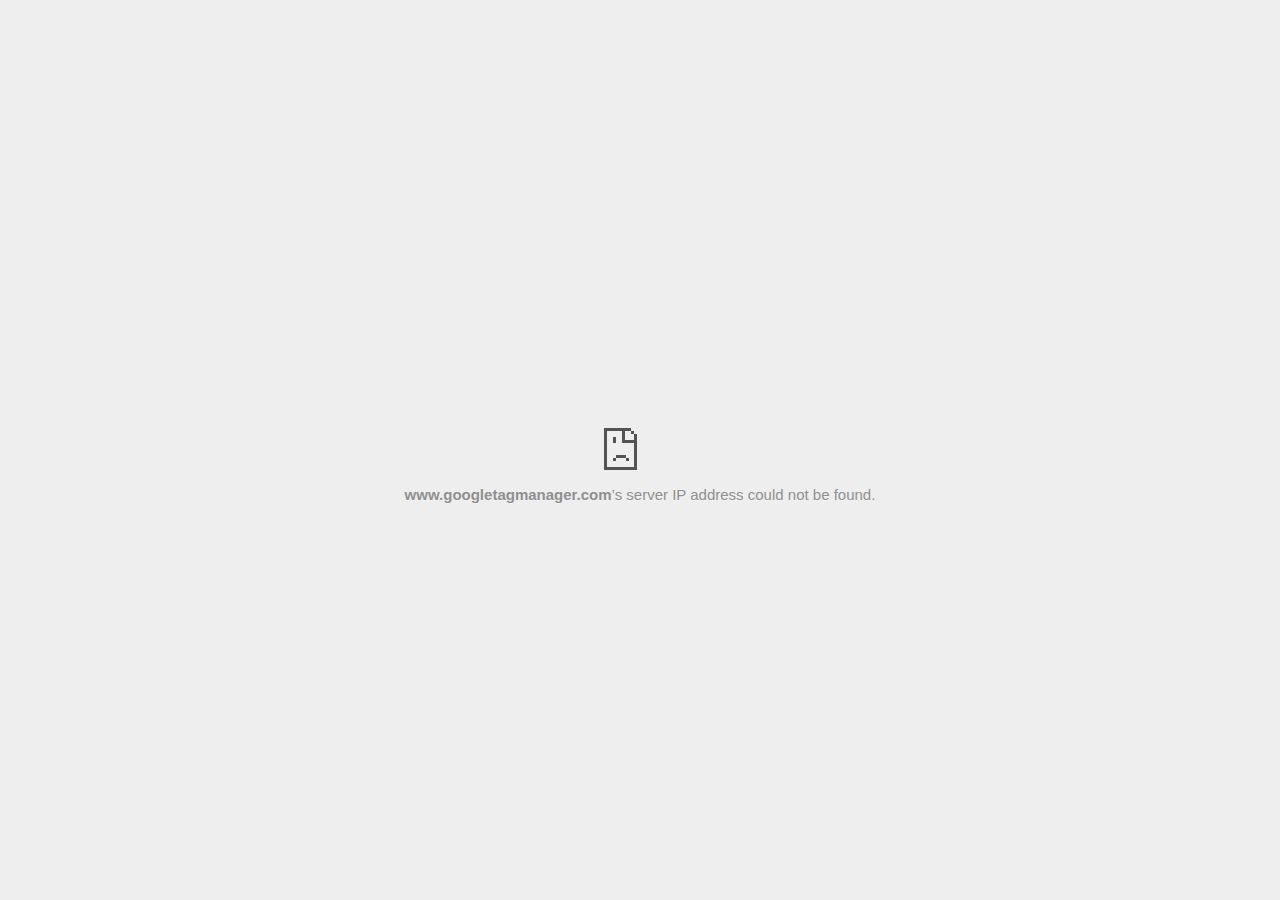
<file: Create Reservation_files/ns.html>
<!DOCTYPE html>
<!-- saved from url=(0029)chrome-error://chromewebdata/ -->
<html dir="ltr" lang="en" subframe=""><head><meta http-equiv="Content-Type" content="text/html; charset=UTF-8">
  
  <meta name="color-scheme" content="light dark">
  <meta name="theme-color" content="#fff">
  <meta name="viewport" content="width=device-width, initial-scale=1.0,
                                 maximum-scale=1.0, user-scalable=no">
  <title>www.googletagmanager.com</title>
  <style>/* Copyright 2017 The Chromium Authors. All rights reserved.
 * Use of this source code is governed by a BSD-style license that can be
 * found in the LICENSE file. */

a {
  color: var(--link-color);
}

body {
  --background-color: #fff;
  --error-code-color: var(--google-gray-700);
  --google-blue-100: rgb(210, 227, 252);
  --google-blue-300: rgb(138, 180, 248);
  --google-blue-600: rgb(26, 115, 232);
  --google-blue-700: rgb(25, 103, 210);
  --google-gray-100: rgb(241, 243, 244);
  --google-gray-300: rgb(218, 220, 224);
  --google-gray-500: rgb(154, 160, 166);
  --google-gray-50: rgb(248, 249, 250);
  --google-gray-600: rgb(128, 134, 139);
  --google-gray-700: rgb(95, 99, 104);
  --google-gray-800: rgb(60, 64, 67);
  --google-gray-900: rgb(32, 33, 36);
  --heading-color: var(--google-gray-900);
  --link-color: rgb(88, 88, 88);
  --popup-container-background-color: rgba(0,0,0,.65);
  --primary-button-fill-color-active: var(--google-blue-700);
  --primary-button-fill-color: var(--google-blue-600);
  --primary-button-text-color: #fff;
  --quiet-background-color: rgb(247, 247, 247);
  --secondary-button-border-color: var(--google-gray-500);
  --secondary-button-fill-color: #fff;
  --secondary-button-hover-border-color: var(--google-gray-600);
  --secondary-button-hover-fill-color: var(--google-gray-50);
  --secondary-button-text-color: var(--google-gray-700);
  --small-link-color: var(--google-gray-700);
  --text-color: var(--google-gray-700);
  background: var(--background-color);
  color: var(--text-color);
  word-wrap: break-word;
}

.nav-wrapper .secondary-button {
  background: var(--secondary-button-fill-color);
  border: 1px solid var(--secondary-button-border-color);
  color: var(--secondary-button-text-color);
  float: none;
  margin: 0;
  padding: 8px 16px;
}

.hidden {
  display: none;
}

html {
  -webkit-text-size-adjust: 100%;
  font-size: 125%;
}

.icon {
  background-repeat: no-repeat;
  background-size: 100%;
}

@media (prefers-color-scheme: dark) {
  body {
    --background-color: var(--google-gray-900);
    --error-code-color: var(--google-gray-500);
    --heading-color: var(--google-gray-500);
    --link-color: var(--google-blue-300);
    --primary-button-fill-color-active: rgb(129, 162, 208);
    --primary-button-fill-color: var(--google-blue-300);
    --primary-button-text-color: var(--google-gray-900);
    --quiet-background-color: var(--background-color);
    --secondary-button-border-color: var(--google-gray-700);
    --secondary-button-fill-color: var(--google-gray-900);
    --secondary-button-hover-fill-color: rgb(48, 51, 57);
    --secondary-button-text-color: var(--google-blue-300);
    --small-link-color: var(--google-blue-300);
    --text-color: var(--google-gray-500);
  }
}
</style>
  <style>/* Copyright 2014 The Chromium Authors. All rights reserved.
   Use of this source code is governed by a BSD-style license that can be
   found in the LICENSE file. */

button {
  border: 0;
  border-radius: 4px;
  box-sizing: border-box;
  color: var(--primary-button-text-color);
  cursor: pointer;
  float: right;
  font-size: .875em;
  margin: 0;
  padding: 8px 16px;
  transition: box-shadow 150ms cubic-bezier(0.4, 0, 0.2, 1);
  user-select: none;
}

[dir='rtl'] button {
  float: left;
}

.bad-clock button,
.captive-portal button,
.https-only button,
.insecure-form button,
.lookalike-url button,
.main-frame-blocked button,
.neterror button,
.pdf button,
.ssl button,
.safe-browsing-billing button {
  background: var(--primary-button-fill-color);
}

button:active {
  background: var(--primary-button-fill-color-active);
  outline: 0;
}

#debugging {
  display: inline;
  overflow: auto;
}

.debugging-content {
  line-height: 1em;
  margin-bottom: 0;
  margin-top: 1em;
}

.debugging-content-fixed-width {
  display: block;
  font-family: monospace;
  font-size: 1.2em;
  margin-top: 0.5em;
}

.debugging-title {
  font-weight: bold;
}

#details {
  margin: 0 0 50px;
}

#details p:not(:first-of-type) {
  margin-top: 20px;
}

.secondary-button:active {
  border-color: white;
  box-shadow: 0 1px 2px 0 rgba(60, 64, 67, .3),
      0 2px 6px 2px rgba(60, 64, 67, .15);
}

.secondary-button:hover {
  background: var(--secondary-button-hover-fill-color);
  border-color: var(--secondary-button-hover-border-color);
  text-decoration: none;
}

.error-code {
  color: var(--error-code-color);
  font-size: .8em;
  margin-top: 12px;
  text-transform: uppercase;
}

#error-debugging-info {
  font-size: 0.8em;
}

h1 {
  color: var(--heading-color);
  font-size: 1.6em;
  font-weight: normal;
  line-height: 1.25em;
  margin-bottom: 16px;
}

h2 {
  font-size: 1.2em;
  font-weight: normal;
}

.icon {
  height: 72px;
  margin: 0 0 40px;
  width: 72px;
}

input[type=checkbox] {
  opacity: 0;
}

input[type=checkbox]:focus ~ .checkbox::after {
  outline: -webkit-focus-ring-color auto 5px;
}

.interstitial-wrapper {
  box-sizing: border-box;
  font-size: 1em;
  line-height: 1.6em;
  margin: 14vh auto 0;
  max-width: 600px;
  width: 100%;
}

#main-message > p {
  display: inline;
}

#extended-reporting-opt-in {
  font-size: .875em;
  margin-top: 32px;
}

#extended-reporting-opt-in label {
  display: grid;
  grid-template-columns: 1.8em 1fr;
  position: relative;
}

#enhanced-protection-message {
  border-radius: 4px;
  font-size: 1em;
  margin-top: 32px;
  padding: 10px 5px;
}

#enhanced-protection-message label {
  display: grid;
  grid-template-columns: 2.5em 1fr;
  position: relative;
}

#enhanced-protection-message div {
  margin: 0.5em;
}

#enhanced-protection-message .icon {
  height: 1.5em;
  vertical-align: middle;
  width: 1.5em;
}

.nav-wrapper {
  margin-top: 51px;
}

.nav-wrapper::after {
  clear: both;
  content: '';
  display: table;
  width: 100%;
}

.small-link {
  color: var(--small-link-color);
  font-size: .875em;
}

.checkboxes {
  flex: 0 0 24px;
}

.checkbox {
  --padding: .9em;
  background: transparent;
  display: block;
  height: 1em;
  left: -1em;
  padding-inline-start: var(--padding);
  position: absolute;
  right: 0;
  top: -.5em;
  width: 1em;
}

.checkbox::after {
  border: 1px solid white;
  border-radius: 2px;
  content: '';
  height: 1em;
  left: var(--padding);
  position: absolute;
  top: var(--padding);
  width: 1em;
}

.checkbox::before {
  background: transparent;
  border: 2px solid white;
  border-inline-end-width: 0;
  border-top-width: 0;
  content: '';
  height: .2em;
  left: calc(.3em + var(--padding));
  opacity: 0;
  position: absolute;
  top: calc(.3em  + var(--padding));
  transform: rotate(-45deg);
  width: .5em;
}

input[type=checkbox]:checked ~ .checkbox::before {
  opacity: 1;
}

#recurrent-error-message {
  background: #ededed;
  border-radius: 4px;
  margin-bottom: 16px;
  margin-top: 12px;
  padding: 12px 16px;
}

.showing-recurrent-error-message #extended-reporting-opt-in {
  margin-top: 16px;
}

.showing-recurrent-error-message #enhanced-protection-message {
  margin-top: 16px;
}

@media (max-width: 700px) {
  .interstitial-wrapper {
    padding: 0 10%;
  }

  #error-debugging-info {
    overflow: auto;
  }
}

@media (max-width: 420px) {
  button,
  [dir='rtl'] button,
  .small-link {
    float: none;
    font-size: .825em;
    font-weight: 500;
    margin: 0;
    width: 100%;
  }

  button {
    padding: 16px 24px;
  }

  #details {
    margin: 20px 0 20px 0;
  }

  #details p:not(:first-of-type) {
    margin-top: 10px;
  }

  .secondary-button:not(.hidden) {
    display: block;
    margin-top: 20px;
    text-align: center;
    width: 100%;
  }

  .interstitial-wrapper {
    padding: 0 5%;
  }

  #extended-reporting-opt-in {
    margin-top: 24px;
  }

  #enhanced-protection-message {
    margin-top: 24px;
  }

  .nav-wrapper {
    margin-top: 30px;
  }
}

/**
 * Mobile specific styling.
 * Navigation buttons are anchored to the bottom of the screen.
 * Details message replaces the top content in its own scrollable area.
 */

@media (max-width: 420px) {
  .nav-wrapper .secondary-button {
    border: 0;
    margin: 16px 0 0;
    margin-inline-end: 0;
    padding-bottom: 16px;
    padding-top: 16px;
  }
}

/* Fixed nav. */
@media (min-width: 240px) and (max-width: 420px) and
       (min-height: 401px),
       (min-width: 421px) and (min-height: 240px) and
       (max-height: 560px) {
  body .nav-wrapper {
    background: var(--background-color);
    bottom: 0;
    box-shadow: 0 -12px 24px var(--background-color);
    left: 0;
    margin: 0 auto;
    max-width: 736px;
    padding-inline-end: 24px;
    padding-inline-start: 24px;
    position: fixed;
    right: 0;
    width: 100%;
    z-index: 2;
  }

  .interstitial-wrapper {
    max-width: 736px;
  }

  #details,
  #main-content {
    padding-bottom: 40px;
  }

  #details {
    padding-top: 5.5vh;
  }

  button.small-link {
    color: var(--google-blue-600);
  }
}

@media (max-width: 420px) and (orientation: portrait),
       (max-height: 560px) {
  body {
    margin: 0 auto;
  }

  button,
  [dir='rtl'] button,
  button.small-link,
  .nav-wrapper .secondary-button {
    font-family: Roboto-Regular,Helvetica;
    font-size: .933em;
    margin: 6px 0;
    transform: translatez(0);
  }

  .nav-wrapper {
    box-sizing: border-box;
    padding-bottom: 8px;
    width: 100%;
  }

  #details {
    box-sizing: border-box;
    height: auto;
    margin: 0;
    opacity: 1;
    transition: opacity 250ms cubic-bezier(0.4, 0, 0.2, 1);
  }

  #details.hidden,
  #main-content.hidden {
    height: 0;
    opacity: 0;
    overflow: hidden;
    padding-bottom: 0;
    transition: none;
  }

  h1 {
    font-size: 1.5em;
    margin-bottom: 8px;
  }

  .icon {
    margin-bottom: 5.69vh;
  }

  .interstitial-wrapper {
    box-sizing: border-box;
    margin: 7vh auto 12px;
    padding: 0 24px;
    position: relative;
  }

  .interstitial-wrapper p {
    font-size: .95em;
    line-height: 1.61em;
    margin-top: 8px;
  }

  #main-content {
    margin: 0;
    transition: opacity 100ms cubic-bezier(0.4, 0, 0.2, 1);
  }

  .small-link {
    border: 0;
  }

  .suggested-left > #control-buttons,
  .suggested-right > #control-buttons {
    float: none;
    margin: 0;
  }
}

@media (min-width: 421px) and (min-height: 500px) and (max-height: 560px) {
  .interstitial-wrapper {
    margin-top: 10vh;
  }
}

@media (min-height: 400px) and (orientation:portrait) {
  .interstitial-wrapper {
    margin-bottom: 145px;
  }
}

@media (min-height: 299px) {
  .nav-wrapper {
    padding-bottom: 16px;
  }
}

@media (max-height: 560px) and (min-height: 240px) and (orientation:landscape) {
  .extended-reporting-has-checkbox #details {
    padding-bottom: 80px;
  }
}

@media (min-height: 500px) and (max-height: 650px) and (max-width: 414px) and
       (orientation: portrait) {
  .interstitial-wrapper {
    margin-top: 7vh;
  }
}

@media (min-height: 650px) and (max-width: 414px) and (orientation: portrait) {
  .interstitial-wrapper {
    margin-top: 10vh;
  }
}

/* Small mobile screens. No fixed nav. */
@media (max-height: 400px) and (orientation: portrait),
       (max-height: 239px) and (orientation: landscape),
       (max-width: 419px) and (max-height: 399px) {
  .interstitial-wrapper {
    display: flex;
    flex-direction: column;
    margin-bottom: 0;
  }

  #details {
    flex: 1 1 auto;
    order: 0;
  }

  #main-content {
    flex: 1 1 auto;
    order: 0;
  }

  .nav-wrapper {
    flex: 0 1 auto;
    margin-top: 8px;
    order: 1;
    padding-inline-end: 0;
    padding-inline-start: 0;
    position: relative;
    width: 100%;
  }

  button,
  .nav-wrapper .secondary-button {
    padding: 16px 24px;
  }

  button.small-link {
    color: var(--google-blue-600);
  }
}

@media (max-width: 239px) and (orientation: portrait) {
  .nav-wrapper {
    padding-inline-end: 0;
    padding-inline-start: 0;
  }
}
</style>
  <style>/* Copyright 2013 The Chromium Authors. All rights reserved.
 * Use of this source code is governed by a BSD-style license that can be
 * found in the LICENSE file. */

/* Don't use the main frame div when the error is in a subframe. */
html[subframe] #main-frame-error {
  display: none;
}

/* Don't use the subframe error div when the error is in a main frame. */
html:not([subframe]) #sub-frame-error {
  display: none;
}

h1 {
  margin-top: 0;
  word-wrap: break-word;
}

h1 span {
  font-weight: 500;
}

a {
  text-decoration: none;
}

.icon {
  -webkit-user-select: none;
  display: inline-block;
}

.icon-generic {
  /* Can't access chrome://theme/IDR_ERROR_NETWORK_GENERIC from an untrusted
   * renderer process, so embed the resource manually. */
  content: -webkit-image-set(
      url([data-uri]) 1x,
      url([data-uri]) 2x);
}

.icon-offline {
  content: -webkit-image-set(
      url([data-uri]) 1x,
      url([data-uri]) 2x);
  position: relative;
}

.icon-disabled {
  content: -webkit-image-set(
      url([data-uri]) 1x,
      url([data-uri]) 2x);
  width: 112px;
}

.hidden {
  display: none;
}

#suggestions-list a {
  color: var(--google-blue-600);
}

#suggestions-list p {
  margin-block-end: 0;
}

#suggestions-list ul {
  margin-top: 0;
}

.single-suggestion {
  list-style-type: none;
  padding-inline-start: 0;
}

#error-information-button {
  content: url([data-uri]);
  height: 24px;
  vertical-align: -.15em;
  width: 24px;
}

.use-popup-container#error-information-popup-container
  #error-information-popup {
  align-items: center;
  background-color: var(--popup-container-background-color);
  display: flex;
  height: 100%;
  left: 0;
  position: fixed;
  top: 0;
  width: 100%;
  z-index: 100;
}

.use-popup-container#error-information-popup-container
  #error-information-popup-content > p {
  margin-bottom: 11px;
  margin-inline-start: 20px;
}

.use-popup-container#error-information-popup-container #suggestions-list ul {
  margin-inline-start: 15px;
}

.use-popup-container#error-information-popup-container
  #error-information-popup-box {
  background-color: var(--background-color);
  left: 5%;
  padding-bottom: 15px;
  padding-top: 15px;
  position: fixed;
  width: 90%;
  z-index: 101;
}

.use-popup-container#error-information-popup-container div.error-code {
  margin-inline-start: 20px;
}

.use-popup-container#error-information-popup-container #suggestions-list p {
  margin-inline-start: 20px;
}

:not(.use-popup-container)#error-information-popup-container
  #error-information-popup-close {
  display: none;
}

#error-information-popup-close {
  margin-bottom: 0;
  margin-inline-end: 35px;
  margin-top: 15px;
  text-align: end;
}

.link-button {
  color: rgb(66, 133, 244);
  display: inline-block;
  font-weight: bold;
  text-transform: uppercase;
}

#sub-frame-error-details {

  color: #8F8F8F;

  /* Not done on mobile for performance reasons. */
  text-shadow: 0 1px 0 rgba(255,255,255,0.3);

}

[jscontent=hostName],
[jscontent=failedUrl] {
  overflow-wrap: break-word;
}

.secondary-button {
  background: #d9d9d9;
  color: #696969;
  margin-inline-end: 16px;
}

.snackbar {
  background: #323232;
  border-radius: 2px;
  bottom: 24px;
  box-sizing: border-box;
  color: #fff;
  font-size: .87em;
  left: 24px;
  max-width: 568px;
  min-width: 288px;
  opacity: 0;
  padding: 16px 24px 12px;
  position: fixed;
  transform: translateY(90px);
  will-change: opacity, transform;
  z-index: 999;
}

.snackbar-show {
  -webkit-animation:
    show-snackbar 250ms cubic-bezier(0, 0, 0.2, 1) forwards,
    hide-snackbar 250ms cubic-bezier(0.4, 0, 1, 1) forwards 5s;
}

@-webkit-keyframes show-snackbar {
  100% {
    opacity: 1;
    transform: translateY(0);
  }
}

@-webkit-keyframes hide-snackbar {
  0% {
    opacity: 1;
    transform: translateY(0);
  }
  100% {
    opacity: 0;
    transform: translateY(90px);
  }
}

.suggestions {
  margin-top: 18px;
}

.suggestion-header {
  font-weight: bold;
  margin-bottom: 4px;
}

.suggestion-body {
  color: #777;
}

/* Decrease padding at low sizes. */
@media (max-width: 640px), (max-height: 640px) {
  h1 {
    margin: 0 0 15px;
  }
  .suggestions {
    margin-top: 10px;
  }
  .suggestion-header {
    margin-bottom: 0;
  }
}

#download-link,
#download-link-clicked {
  margin-bottom: 30px;
  margin-top: 30px;
}

#download-link-clicked {
  color: #BBB;
}

#download-link::before,
#download-link-clicked::before {
  content: url([data-uri]);
  display: inline-block;
  margin-inline-end: 4px;
  vertical-align: -webkit-baseline-middle;
}

#download-link-clicked::before {
  opacity: 0;
  width: 0;
}

#offline-content-list-visibility-card {
  border: 1px solid white;
  border-radius: 8px;
  display: flex;
  font-size: .8em;
  justify-content: space-between;
  line-height: 1;
}

#offline-content-list.list-hidden #offline-content-list-visibility-card {
  border-color: rgb(218, 220, 224);
}

#offline-content-list-visibility-card > div {
  padding: 1em;
}

#offline-content-list-title {
  color: var(--google-gray-700);
}

#offline-content-list-show-text,
#offline-content-list-hide-text {
  color: rgb(66, 133, 244);
}

/* Hides the "hide" text div when the offline content list is collapsed/hidden
 * and, alternatively, hides the "show" text div when the offline content list
 * is expanded/shown.
 */
#offline-content-list.list-hidden #offline-content-list-hide-text,
#offline-content-list:not(.list-hidden) #offline-content-list-show-text {
  display: none;
}

/* Controls the animation of the offline content list when it is expanded/shown.
 */
#offline-content-suggestions {
  /* Max-height has to be set for the height animation to work. The chosen value
   * is a little greater than the maximum height the list will have, when all
   * suggestions have images, so that it is never clamped. This makes so that
   * when the actual height is smaller then the animation is not as smooth.
   */
  max-height: 27em;
  transition: max-height 200ms ease-in, visibility 0s 200ms,
              opacity 200ms 200ms linear;
}

/* Controls the animation of the offline content list when it is
 * collapsed/hidden.
 */
#offline-content-list.list-hidden #offline-content-suggestions {
  max-height: 0;
  opacity: 0;
  transition: opacity 200ms linear, visibility 0s 200ms,
              max-height 200ms 200ms ease-out;
  visibility: hidden;
}

#offline-content-list {
  margin-inline-start: -5%;
  width: 110%;
}

/* The selectors below adjust the "overflow" of the suggestion cards contents
 * based on the same screen size based strategy used for the main frame, which
 * is applied by the `interstitial-wrapper` class. */
@media (max-width: 420px)  {
  #offline-content-list {
    margin-inline-start: -2.5%;
    width: 105%;
  }
}
@media (max-width: 420px) and (orientation: portrait),
       (max-height: 560px) {
  #offline-content-list {
    margin-inline-start: -12px;
    width: calc(100% + 24px);
  }
}

.suggestion-with-image .offline-content-suggestion-thumbnail {
  flex-basis: 8.2em;
  flex-shrink: 0;
}

.suggestion-with-image .offline-content-suggestion-thumbnail > img {
  height: 100%;
  width: 100%;
}

.suggestion-with-image #offline-content-list:not(.is-rtl)
.offline-content-suggestion-thumbnail > img {
  border-bottom-right-radius: 7px;
  border-top-right-radius: 7px;
}

.suggestion-with-image #offline-content-list.is-rtl
.offline-content-suggestion-thumbnail > img {
  border-bottom-left-radius: 7px;
  border-top-left-radius: 7px;
}

.suggestion-with-icon .offline-content-suggestion-thumbnail {
  align-items: center;
  display: flex;
  justify-content: center;
  min-height: 4.2em;
  min-width: 4.2em;
}

.suggestion-with-icon .offline-content-suggestion-thumbnail > div {
  align-items: center;
  background-color: rgb(241, 243, 244);
  border-radius: 50%;
  display: flex;
  height: 2.3em;
  justify-content: center;
  width: 2.3em;
}

.suggestion-with-icon .offline-content-suggestion-thumbnail > div > img {
  height: 1.45em;
  width: 1.45em;
}

.offline-content-suggestion-favicon {
  height: 1em;
  margin-inline-end: 0.4em;
  width: 1.4em;
}

.offline-content-suggestion-favicon > img {
  height: 1.4em;
  width: 1.4em;
}

.no-favicon .offline-content-suggestion-favicon {
  display: none;
}

.image-video {
  content: url([data-uri]);
}

.image-music-note {
  content: url([data-uri]);
}

.image-earth {
  content: url([data-uri]);
}

.image-file {
  content: url([data-uri]);
}

.offline-content-suggestion-texts {
  display: flex;
  flex-direction: column;
  justify-content: space-between;
  line-height: 1.3;
  padding: .9em;
  width: 100%;
}

.offline-content-suggestion-title {
  -webkit-box-orient: vertical;
  -webkit-line-clamp: 3;
  color: rgb(32, 33, 36);
  display: -webkit-box;
  font-size: 1.1em;
  overflow: hidden;
  text-overflow: ellipsis;
}

div.offline-content-suggestion {
  align-items: stretch;
  border: 1px solid rgb(218, 220, 224);
  border-radius: 8px;
  display: flex;
  justify-content: space-between;
  margin-bottom: .8em;
}

.suggestion-with-image {
  flex-direction: row;
  height: 8.2em;
  max-height: 8.2em;
}

.suggestion-with-icon {
  flex-direction: row-reverse;
  height: 4.2em;
  max-height: 4.2em;
}

.suggestion-with-icon .offline-content-suggestion-title {
  -webkit-line-clamp: 1;
  word-break: break-all;
}

.suggestion-with-icon .offline-content-suggestion-texts {
  padding-inline-start: 0;
}

.offline-content-suggestion-attribution-freshness {
  color: rgb(95, 99, 104);
  display: flex;
  font-size: .8em;
  line-height: 1.7em;
}

.offline-content-suggestion-attribution {
  -webkit-box-orient: vertical;
  -webkit-line-clamp: 1;
  display: -webkit-box;
  flex-shrink: 1;
  margin-inline-end: 0.3em;
  overflow: hidden;
  overflow-wrap: break-word;
  text-overflow: ellipsis;
  word-break: break-all;
}

.no-attribution .offline-content-suggestion-attribution {
  display: none;
}

.offline-content-suggestion-freshness::before {
  content: '-';
  display: inline-block;
  flex-shrink: 0;
  margin-inline-end: .1em;
  margin-inline-start: .1em;
}

.no-attribution .offline-content-suggestion-freshness::before {
  display: none;
}

.offline-content-suggestion-freshness {
  flex-shrink: 0;
}

.suggestion-with-image .offline-content-suggestion-pin-spacer {
  flex-grow: 100;
  flex-shrink: 1;
}

.suggestion-with-image .offline-content-suggestion-pin {
  content: url([data-uri]);
  flex-shrink: 0;
  height: 1.4em;
  margin-inline-start: .4em;
  width: 1.4em;
}

/* Controls the animation (and a bit more) of the launch-downloads-home action
 * button when the offline content list is expanded/shown.
 */
#offline-content-list-action {
  text-align: center;
  transition: visibility 0s 200ms, opacity 200ms 200ms linear;
}

/* Controls the animation of the launch-downloads-home action button when the
 * offline content list is collapsed/hidden.
 */
#offline-content-list.list-hidden #offline-content-list-action {
  opacity: 0;
  transition: opacity 200ms linear, visibility 0s 200ms;
  visibility: hidden;
}

#cancel-save-page-button {
  background-image: url([data-uri]);
  background-position: right 27px center;
  background-repeat: no-repeat;
  border: 1px solid var(--google-gray-300);
  border-radius: 5px;
  color: var(--google-gray-700);
  margin-bottom: 26px;
  padding-bottom: 16px;
  padding-inline-end: 88px;
  padding-inline-start: 16px;
  padding-top: 16px;
  text-align: start;
}

html[dir='rtl'] #cancel-save-page-button {
  background-position: left 27px center;
}

#save-page-for-later-button {
  display: flex;
  justify-content: start;
}

#save-page-for-later-button a::before {
  content: url([data-uri]);
  display: inline-block;
  margin-inline-end: 4px;
  vertical-align: -webkit-baseline-middle;
}

.hidden#save-page-for-later-button {
  display: none;
}

/* Don't allow overflow when in a subframe. */
html[subframe] body {
  overflow: hidden;
}

#sub-frame-error {
  -webkit-align-items: center;
  -webkit-flex-flow: column;
  -webkit-justify-content: center;
  background-color: #DDD;
  display: -webkit-flex;
  height: 100%;
  left: 0;
  position: absolute;
  text-align: center;
  top: 0;
  transition: background-color 200ms ease-in-out;
  width: 100%;
}

#sub-frame-error:hover {
  background-color: #EEE;
}

#sub-frame-error .icon-generic {
  margin: 0 0 16px;
}

#sub-frame-error-details {
  margin: 0 10px;
  text-align: center;
  visibility: hidden;
}

/* Show details only when hovering. */
#sub-frame-error:hover #sub-frame-error-details {
  visibility: visible;
}

/* If the iframe is too small, always hide the error code. */
/* TODO(mmenke): See if overflow: no-display works better, once supported. */
@media (max-width: 200px), (max-height: 95px) {
  #sub-frame-error-details {
    display: none;
  }
}

/* Adjust icon for small embedded frames in apps. */
@media (max-height: 100px) {
  #sub-frame-error .icon-generic {
    height: auto;
    margin: 0;
    padding-top: 0;
    width: 25px;
  }
}

/* details-button is special; it's a <button> element that looks like a link. */
#details-button {
  box-shadow: none;
  min-width: 0;
}

/* Styles for platform dependent separation of controls and details button. */
.suggested-left > #control-buttons,
.suggested-right > #details-button {
  float: left;
}

.suggested-right > #control-buttons,
.suggested-left > #details-button {
  float: right;
}

.suggested-left .secondary-button {
  margin-inline-end: 0;
  margin-inline-start: 16px;
}

#details-button.singular {
  float: none;
}

/* download-button shows both icon and text. */
#download-button {
  padding-bottom: 4px;
  padding-top: 4px;
  position: relative;
}

#download-button::before {
  background: -webkit-image-set(
      url([data-uri]) 1x,
      url([data-uri]) 2x)
    no-repeat;
  content: '';
  display: inline-block;
  height: 24px;
  margin-inline-end: 4px;
  margin-inline-start: -4px;
  vertical-align: middle;
  width: 24px;
}

#download-button:disabled {
  background: rgb(180, 206, 249);
  color: rgb(255, 255, 255);
}

#buttons::after {
  clear: both;
  content: '';
  display: block;
  width: 100%;
}

/* Offline page */
html[dir='rtl'] .runner-container,
html[dir='rtl'].offline .icon-offline {
  transform: scaleX(-1);
}

.offline {
  transition: filter 1.5s cubic-bezier(0.65, 0.05, 0.36, 1),
              background-color 1.5s cubic-bezier(0.65, 0.05, 0.36, 1);

  will-change: filter, background-color;

}

.offline body {
  transition: background-color 1.5s cubic-bezier(0.65, 0.05, 0.36, 1);
}

.offline #main-message > p {
  display: none;
}

.offline.inverted {
  background-color: #fff;
  filter: invert(1);
}

.offline.inverted body {
  background-color: #fff;
}

.offline .interstitial-wrapper {
  color: var(--text-color);
  font-size: 1em;
  line-height: 1.55;
  margin: 0 auto;
  max-width: 600px;
  padding-top: 100px;
  position: relative;
  width: 100%;
}

.offline .runner-container {
  direction: ltr;
  height: 150px;
  max-width: 600px;
  overflow: hidden;
  position: absolute;
  top: 35px;
  width: 44px;
}

.offline .runner-container:focus {
  outline: none;
}

.offline .runner-container:focus-visible {
  outline: 3px solid var(--google-blue-300);
}

.offline .runner-canvas {
  height: 150px;
  max-width: 600px;
  opacity: 1;
  overflow: hidden;
  position: absolute;
  top: 0;
  z-index: 10;
}

.offline .controller {
  height: 100vh;
  left: 0;
  position: absolute;
  top: 0;
  width: 100vw;
  z-index: 9;
}

#offline-resources {
  display: none;
}

#offline-instruction {
  image-rendering: pixelated;
  left: 0;
  margin: auto;
  position: absolute;
  right: 0;
  top: 60px;
  width: fit-content;
}

.offline-runner-live-region {
  bottom: 0;
  clip-path: polygon(0 0, 0 0, 0 0);
  color: var(--background-color);
  display: block;
  font-size: xx-small;
  overflow: hidden;
  position: absolute;
  text-align: center;
  transition: color 1.5s cubic-bezier(0.65, 0.05, 0.36, 1);
  user-select: none;
}

/* Custom toggle */
.slow-speed-option {
  align-items: center;
  background: var(--google-gray-50);
  border-radius: 24px/50%;
  bottom: 0;
  color: var(--error-code-color);
  display: inline-flex;
  font-size: 1em;
  left: 0;
  line-height: 1.1em;
  margin: 5px auto;
  padding: 2px 12px 3px 20px;
  position: absolute;
  right: 0;
  width: max-content;
  z-index: 999;
}

.slow-speed-option.hidden {
  display: none;
}

.slow-speed-option [type=checkbox] {
  opacity: 0;
  pointer-events: none;
  position: absolute;
}

.slow-speed-option .slow-speed-toggle {
  cursor: pointer;
  margin-inline-start: 8px;
  padding: 8px 4px;
  position: relative;
}

.slow-speed-option [type=checkbox]:disabled ~ .slow-speed-toggle {
  cursor: default;
}

.slow-speed-option-label [type=checkbox] {
  opacity: 0;
  pointer-events: none;
  position: absolute;
}

.slow-speed-option .slow-speed-toggle::before,
.slow-speed-option .slow-speed-toggle::after {
  content: '';
  display: block;
  margin: 0 3px;
  transition: all 100ms cubic-bezier(0.4, 0, 1, 1);
}

.slow-speed-option .slow-speed-toggle::before {
  background: rgb(189,193,198);
  border-radius: 0.65em;
  height: 0.9em;
  width: 2em;
}

.slow-speed-option .slow-speed-toggle::after {
  background: #fff;
  border-radius: 50%;
  box-shadow: 0 1px 3px 0 rgb(0 0 0 / 40%);
  height: 1.2em;
  position: absolute;
  top: 51%;
  transform: translate(-20%, -50%);
  width: 1.1em;
}

.slow-speed-option [type=checkbox]:focus + .slow-speed-toggle {
  box-shadow: 0 0 8px rgb(94, 158, 214);
  outline: 1px solid rgb(93, 157, 213);
}

.slow-speed-option [type=checkbox]:checked + .slow-speed-toggle::before {
  background: var(--google-blue-600);
  opacity: 0.5;
}

.slow-speed-option [type=checkbox]:checked + .slow-speed-toggle::after {
  background: var(--google-blue-600);
  transform: translate(calc(2em - 90%), -50%);
}

.slow-speed-option [type=checkbox]:checked:disabled +
  .slow-speed-toggle::before {
  background: rgb(189,193,198);
}

.slow-speed-option [type=checkbox]:checked:disabled +
  .slow-speed-toggle::after {
  background: var(--google-gray-50);
}

@media (max-width: 420px) {
  #download-button {
    padding-bottom: 12px;
    padding-top: 12px;
  }

  .suggested-left > #control-buttons,
  .suggested-right > #control-buttons {
    float: none;
  }

  .snackbar {
    border-radius: 0;
    bottom: 0;
    left: 0;
    width: 100%;
  }
}

@media (max-height: 350px) {
  h1 {
    margin: 0 0 15px;
  }

  .icon-offline {
    margin: 0 0 10px;
  }

  .interstitial-wrapper {
    margin-top: 5%;
  }

  .nav-wrapper {
    margin-top: 30px;
  }
}

@media (min-width: 420px) and (max-width: 736px) and
       (min-height: 240px) and (max-height: 420px) and
       (orientation:landscape) {
  .interstitial-wrapper {
    margin-bottom: 100px;
  }
}

@media (max-width: 360px) and (max-height: 480px) {
  .offline .interstitial-wrapper {
    padding-top: 60px;
  }

  .offline .runner-container {
    top: 8px;
  }
}

@media (min-height: 240px) and (orientation: landscape) {
  .offline .interstitial-wrapper {
    margin-bottom: 90px;
  }

  .icon-offline {
    margin-bottom: 20px;
  }
}

@media (max-height: 320px) and (orientation: landscape) {
  .icon-offline {
    margin-bottom: 0;
  }

  .offline .runner-container {
    top: 10px;
  }
}

@media (max-width: 240px) {
  button {
    padding-inline-end: 12px;
    padding-inline-start: 12px;
  }

  .interstitial-wrapper {
    overflow: inherit;
    padding: 0 8px;
  }
}

@media (max-width: 120px) {
  button {
    width: auto;
  }
}

.arcade-mode,
.arcade-mode .runner-container,
.arcade-mode .runner-canvas {
  image-rendering: pixelated;
  max-width: 100%;
  overflow: hidden;
}

.arcade-mode #buttons,
.arcade-mode #main-content {
  opacity: 0;
  overflow: hidden;
}

.arcade-mode .interstitial-wrapper {
  height: 100vh;
  max-width: 100%;
  overflow: hidden;
}

.arcade-mode .runner-container {
  left: 0;
  margin: auto;
  right: 0;
  transform-origin: top center;
  transition: transform 250ms cubic-bezier(0.4, 0, 1, 1) 400ms;
  z-index: 2;
}

@media (prefers-color-scheme: dark) {
  .icon {
    filter: invert(1);
  }

  .offline .runner-canvas {
    filter: invert(1);
  }

  .offline.inverted {
    background-color: var(--background-color);
    filter: invert(0);
  }

  .offline.inverted body {
    background-color: #fff;
  }

  .offline.inverted .offline-runner-live-region {
    color: #fff;
  }

  #suggestions-list a {
    color: var(--link-color);
  }

  #error-information-button {
    filter: invert(0.6);
  }

  .slow-speed-option {
    background: var(--google-gray-800);
    color: var(--google-gray-100);
  }

  .slow-speed-option .slow-speed-toggle::before,
  .slow-speed-option [type=checkbox]:checked:disabled +
    .slow-speed-toggle::before {
     background: rgb(189,193,198);
  }

  .slow-speed-option [type=checkbox]:checked + .slow-speed-toggle::after,
  .slow-speed-option [type=checkbox]:checked + .slow-speed-toggle::before {
    background: var(--google-blue-300);
  }
}
</style>
  <script>// Copyright 2013 The Chromium Authors. All rights reserved.
// Use of this source code is governed by a BSD-style license that can be
// found in the LICENSE file.

/**
 * @typedef {{
 *   downloadButtonClick: function(),
 *   reloadButtonClick: function(string),
 *   detailsButtonClick: function(),
 *   diagnoseErrorsButtonClick: function(),
 *   trackEasterEgg: function(),
 *   updateEasterEggHighScore: function(number),
 *   resetEasterEggHighScore: function(),
 *   launchOfflineItem: function(string, string),
 *   savePageForLater: function(),
 *   cancelSavePage: function(),
 *   listVisibilityChange: function(boolean),
 * }}
 */
// eslint-disable-next-line no-var
var errorPageController;

const HIDDEN_CLASS = 'hidden';

// Decodes a UTF16 string that is encoded as base64.
function decodeUTF16Base64ToString(encoded_text) {
  const data = atob(encoded_text);
  let result = '';
  for (let i = 0; i < data.length; i += 2) {
    result +=
        String.fromCharCode(data.charCodeAt(i) * 256 + data.charCodeAt(i + 1));
  }
  return result;
}

function toggleHelpBox() {
  const helpBoxOuter = document.getElementById('details');
  helpBoxOuter.classList.toggle(HIDDEN_CLASS);
  const detailsButton = document.getElementById('details-button');
  if (helpBoxOuter.classList.contains(HIDDEN_CLASS)) {
    /** @suppress {missingProperties} */
    detailsButton.innerText = detailsButton.detailsText;
  } else {
    /** @suppress {missingProperties} */
    detailsButton.innerText = detailsButton.hideDetailsText;
  }

  // Details appears over the main content on small screens.
  if (mobileNav) {
    document.getElementById('main-content').classList.toggle(HIDDEN_CLASS);
    const runnerContainer = document.querySelector('.runner-container');
    if (runnerContainer) {
      runnerContainer.classList.toggle(HIDDEN_CLASS);
    }
  }
}

function diagnoseErrors() {
  if (window.errorPageController) {
    errorPageController.diagnoseErrorsButtonClick();
  }
}

// Subframes use a different layout but the same html file.  This is to make it
// easier to support platforms that load the error page via different
// mechanisms (Currently just iOS). We also use the subframe style for portals
// as they are embedded like subframes and can't be interacted with by the user.
let isSubFrame = false;
if (window.top.location !== window.location || window.portalHost) {
  document.documentElement.setAttribute('subframe', '');
  isSubFrame = true;
}

// Re-renders the error page using |strings| as the dictionary of values.
// Used by NetErrorTabHelper to update DNS error pages with probe results.
function updateForDnsProbe(strings) {
  const context = new JsEvalContext(strings);
  jstProcess(context, document.getElementById('t'));
  onDocumentLoadOrUpdate();
}

// Adds an icon class to the list and removes classes previously set.
function updateIconClass(newClass) {
  const frameSelector = isSubFrame ? '#sub-frame-error' : '#main-frame-error';
  const iconEl = document.querySelector(frameSelector + ' .icon');

  if (iconEl.classList.contains(newClass)) {
    return;
  }

  iconEl.className = 'icon ' + newClass;
}

// Implements button clicks.  This function is needed during the transition
// between implementing these in trunk chromium and implementing them in iOS.
function reloadButtonClick(url) {
  if (window.errorPageController) {
    // 

    // 
    errorPageController.reloadButtonClick();
    // 
  } else {
    window.location = url;
  }
}

function downloadButtonClick() {
  if (window.errorPageController) {
    errorPageController.downloadButtonClick();
    const downloadButton = document.getElementById('download-button');
    downloadButton.disabled = true;
    /** @suppress {missingProperties} */
    downloadButton.textContent = downloadButton.disabledText;

    document.getElementById('download-link-wrapper')
        .classList.add(HIDDEN_CLASS);
    document.getElementById('download-link-clicked-wrapper')
        .classList.remove(HIDDEN_CLASS);
  }
}

function detailsButtonClick() {
  if (window.errorPageController) {
    errorPageController.detailsButtonClick();
  }
}

let primaryControlOnLeft = true;
// 

function setAutoFetchState(scheduled, can_schedule) {
  document.getElementById('cancel-save-page-button')
      .classList.toggle(HIDDEN_CLASS, !scheduled);
  document.getElementById('save-page-for-later-button')
      .classList.toggle(HIDDEN_CLASS, scheduled || !can_schedule);
}

function savePageLaterClick() {
  errorPageController.savePageForLater();
  // savePageForLater will eventually trigger a call to setAutoFetchState() when
  // it completes.
}

function cancelSavePageClick() {
  errorPageController.cancelSavePage();
  // setAutoFetchState is not called in response to cancelSavePage(), so do it
  // now.
  setAutoFetchState(false, true);
}

function toggleErrorInformationPopup() {
  document.getElementById('error-information-popup-container')
      .classList.toggle(HIDDEN_CLASS);
}

function launchOfflineItem(itemID, name_space) {
  errorPageController.launchOfflineItem(itemID, name_space);
}

function launchDownloadsPage() {
  errorPageController.launchDownloadsPage();
}

function getIconForSuggestedItem(item) {
  // Note: |item.content_type| contains the enum values from
  // chrome::mojom::AvailableContentType.
  switch (item.content_type) {
    case 1:  // kVideo
      return 'image-video';
    case 2:  // kAudio
      return 'image-music-note';
    case 0:  // kPrefetchedPage
    case 3:  // kOtherPage
      return 'image-earth';
  }
  return 'image-file';
}

function getSuggestedContentDiv(item, index) {
  // Note: See AvailableContentToValue in available_offline_content_helper.cc
  // for the data contained in an |item|.
  // TODO(carlosk): Present |snippet_base64| when that content becomes
  // available.
  let thumbnail = '';
  const extraContainerClasses = [];
  // html_inline.py will try to replace src attributes with data URIs using a
  // simple regex. The following is obfuscated slightly to avoid that.
  const source = 'src';
  if (item.thumbnail_data_uri) {
    extraContainerClasses.push('suggestion-with-image');
    thumbnail = `<img ${source}="${item.thumbnail_data_uri}">`;
  } else {
    extraContainerClasses.push('suggestion-with-icon');
    const iconClass = getIconForSuggestedItem(item);
    thumbnail = `<div><img class="${iconClass}"></div>`;
  }

  let favicon = '';
  if (item.favicon_data_uri) {
    favicon = `<img ${source}="${item.favicon_data_uri}">`;
  } else {
    extraContainerClasses.push('no-favicon');
  }

  if (!item.attribution_base64) {
    extraContainerClasses.push('no-attribution');
  }

  return `
  <div class="offline-content-suggestion ${extraContainerClasses.join(' ')}"
    onclick="launchOfflineItem('${item.ID}', '${item.name_space}')">
      <div class="offline-content-suggestion-texts">
        <div id="offline-content-suggestion-title-${index}"
             class="offline-content-suggestion-title">
        </div>
        <div class="offline-content-suggestion-attribution-freshness">
          <div id="offline-content-suggestion-favicon-${index}"
               class="offline-content-suggestion-favicon">
            ${favicon}
          </div>
          <div id="offline-content-suggestion-attribution-${index}"
               class="offline-content-suggestion-attribution">
          </div>
          <div class="offline-content-suggestion-freshness">
            ${item.date_modified}
          </div>
          <div class="offline-content-suggestion-pin-spacer"></div>
          <div class="offline-content-suggestion-pin"></div>
        </div>
      </div>
      <div class="offline-content-suggestion-thumbnail">
        ${thumbnail}
      </div>
  </div>`;
}

/**
 * @typedef {{
 *   ID: string,
 *   name_space: string,
 *   title_base64: string,
 *   snippet_base64: string,
 *   date_modified: string,
 *   attribution_base64: string,
 *   thumbnail_data_uri: string,
 *   favicon_data_uri: string,
 *   content_type: number,
 * }}
 */
let AvailableOfflineContent;

// Populates a list of suggested offline content.
// Note: For security reasons all content downloaded from the web is considered
// unsafe and must be securely handled to be presented on the dino page. Images
// have already been safely re-encoded but textual content -- like title and
// attribution -- must be properly handled here.
// @param {boolean} isShown
// @param {Array<AvailableOfflineContent>} suggestions
function offlineContentAvailable(isShown, suggestions) {
  if (!suggestions || !loadTimeData.valueExists('offlineContentList')) {
    return;
  }

  const suggestionsHTML = [];
  for (let index = 0; index < suggestions.length; index++) {
    suggestionsHTML.push(getSuggestedContentDiv(suggestions[index], index));
  }

  document.getElementById('offline-content-suggestions').innerHTML =
      suggestionsHTML.join('\n');

  // Sets textual web content using |textContent| to make sure it's handled as
  // plain text.
  for (let index = 0; index < suggestions.length; index++) {
    document.getElementById(`offline-content-suggestion-title-${index}`)
        .textContent =
        decodeUTF16Base64ToString(suggestions[index].title_base64);
    document.getElementById(`offline-content-suggestion-attribution-${index}`)
        .textContent =
        decodeUTF16Base64ToString(suggestions[index].attribution_base64);
  }

  const contentListElement = document.getElementById('offline-content-list');
  if (document.dir === 'rtl') {
    contentListElement.classList.add('is-rtl');
  }
  contentListElement.hidden = false;
  // The list is configured as hidden by default. Show it if needed.
  if (isShown) {
    toggleOfflineContentListVisibility(false);
  }
}

function toggleOfflineContentListVisibility(updatePref) {
  if (!loadTimeData.valueExists('offlineContentList')) {
    return;
  }

  const contentListElement = document.getElementById('offline-content-list');
  const isVisible = !contentListElement.classList.toggle('list-hidden');

  if (updatePref && window.errorPageController) {
    errorPageController.listVisibilityChanged(isVisible);
  }
}

// Called on document load, and from updateForDnsProbe().
function onDocumentLoadOrUpdate() {
  const downloadButtonVisible = loadTimeData.valueExists('downloadButton') &&
      loadTimeData.getValue('downloadButton').msg;
  const detailsButton = document.getElementById('details-button');

  // If offline content suggestions will be visible, the usual buttons will not
  // be presented.
  const offlineContentVisible =
      loadTimeData.valueExists('suggestedOfflineContentPresentation');
  if (offlineContentVisible) {
    document.querySelector('.nav-wrapper').classList.add(HIDDEN_CLASS);
    detailsButton.classList.add(HIDDEN_CLASS);

    document.getElementById('download-link').hidden = !downloadButtonVisible;
    document.getElementById('download-links-wrapper')
        .classList.remove(HIDDEN_CLASS);
    document.getElementById('error-information-popup-container')
        .classList.add('use-popup-container', HIDDEN_CLASS);
    document.getElementById('error-information-button')
        .classList.remove(HIDDEN_CLASS);
  }

  const attemptAutoFetch = loadTimeData.valueExists('attemptAutoFetch') &&
      loadTimeData.getValue('attemptAutoFetch');

  const reloadButtonVisible = loadTimeData.valueExists('reloadButton') &&
      loadTimeData.getValue('reloadButton').msg;

  const reloadButton = document.getElementById('reload-button');
  const downloadButton = document.getElementById('download-button');
  if (reloadButton.style.display === 'none' &&
      downloadButton.style.display === 'none') {
    detailsButton.classList.add('singular');
  }

  // Show or hide control buttons.
  const controlButtonDiv = document.getElementById('control-buttons');
  controlButtonDiv.hidden =
      offlineContentVisible || !(reloadButtonVisible || downloadButtonVisible);

  const iconClass = loadTimeData.valueExists('iconClass') &&
      loadTimeData.getValue('iconClass');

  updateIconClass(iconClass);

  if (!isSubFrame && iconClass === 'icon-offline') {
    document.documentElement.classList.add('offline');
    new Runner('.interstitial-wrapper');
  }
}

function onDocumentLoad() {
  // Sets up the proper button layout for the current platform.
  const buttonsDiv = document.getElementById('buttons');
  if (primaryControlOnLeft) {
    buttonsDiv.classList.add('suggested-left');
  } else {
    buttonsDiv.classList.add('suggested-right');
  }

  onDocumentLoadOrUpdate();
}

document.addEventListener('DOMContentLoaded', onDocumentLoad);
</script>
  <script>// Copyright 2015 The Chromium Authors. All rights reserved.
// Use of this source code is governed by a BSD-style license that can be
// found in the LICENSE file.

let mobileNav = false;

/**
 * For small screen mobile the navigation buttons are moved
 * below the advanced text.
 */
function onResize() {
  const helpOuterBox = document.querySelector('#details');
  const mainContent = document.querySelector('#main-content');
  const mediaQuery = '(min-width: 240px) and (max-width: 420px) and ' +
      '(min-height: 401px), ' +
      '(max-height: 560px) and (min-height: 240px) and ' +
      '(min-width: 421px)';

  const detailsHidden = helpOuterBox.classList.contains(HIDDEN_CLASS);
  const runnerContainer = document.querySelector('.runner-container');

  // Check for change in nav status.
  if (mobileNav !== window.matchMedia(mediaQuery).matches) {
    mobileNav = !mobileNav;

    // Handle showing the top content / details sections according to state.
    if (mobileNav) {
      mainContent.classList.toggle(HIDDEN_CLASS, !detailsHidden);
      helpOuterBox.classList.toggle(HIDDEN_CLASS, detailsHidden);
      if (runnerContainer) {
        runnerContainer.classList.toggle(HIDDEN_CLASS, !detailsHidden);
      }
    } else if (!detailsHidden) {
      // Non mobile nav with visible details.
      mainContent.classList.remove(HIDDEN_CLASS);
      helpOuterBox.classList.remove(HIDDEN_CLASS);
      if (runnerContainer) {
        runnerContainer.classList.remove(HIDDEN_CLASS);
      }
    }
  }
}

function setupMobileNav() {
  window.addEventListener('resize', onResize);
  onResize();
}

document.addEventListener('DOMContentLoaded', setupMobileNav);
</script>
  <script>// Copyright (c) 2014 The Chromium Authors. All rights reserved.
// Use of this source code is governed by a BSD-style license that can be
// found in the LICENSE file.

/**
 * T-Rex runner.
 * @param {string} outerContainerId Outer containing element id.
 * @param {!Object=} opt_config
 * @constructor
 * @implements {EventListener}
 * @export
 */
function Runner(outerContainerId, opt_config) {
  // Singleton
  if (Runner.instance_) {
    return Runner.instance_;
  }
  Runner.instance_ = this;

  this.outerContainerEl = document.querySelector(outerContainerId);
  this.containerEl = null;
  this.snackbarEl = null;
  // A div to intercept touch events. Only set while (playing && useTouch).
  this.touchController = null;

  this.config = opt_config || Object.assign(Runner.config, Runner.normalConfig);
  // Logical dimensions of the container.
  this.dimensions = Runner.defaultDimensions;

  this.gameType = null;
  Runner.spriteDefinition = Runner.spriteDefinitionByType['original'];

  this.altGameImageSprite = null;
  this.altGameModeActive = false;
  this.altGameModeFlashTimer = null;
  this.fadeInTimer = 0;

  this.canvas = null;
  this.canvasCtx = null;

  this.tRex = null;

  this.distanceMeter = null;
  this.distanceRan = 0;

  this.highestScore = 0;
  this.syncHighestScore = false;

  this.time = 0;
  this.runningTime = 0;
  this.msPerFrame = 1000 / FPS;
  this.currentSpeed = this.config.SPEED;
  Runner.slowDown = false;

  this.obstacles = [];

  this.activated = false; // Whether the easter egg has been activated.
  this.playing = false; // Whether the game is currently in play state.
  this.crashed = false;
  this.paused = false;
  this.inverted = false;
  this.invertTimer = 0;
  this.resizeTimerId_ = null;

  this.playCount = 0;

  // Sound FX.
  this.audioBuffer = null;

  /** @type {Object} */
  this.soundFx = {};
  this.generatedSoundFx = null;

  // Global web audio context for playing sounds.
  this.audioContext = null;

  // Images.
  this.images = {};
  this.imagesLoaded = 0;

  // Gamepad state.
  this.pollingGamepads = false;
  this.gamepadIndex = undefined;
  this.previousGamepad = null;

  if (this.isDisabled()) {
    this.setupDisabledRunner();
  } else {
    if (Runner.isAltGameModeEnabled()) {
      this.initAltGameType();
      Runner.gameType = this.gameType;
    }
    this.loadImages();

    window['initializeEasterEggHighScore'] =
        this.initializeHighScore.bind(this);
  }
}

/**
 * Default game width.
 * @const
 */
const DEFAULT_WIDTH = 600;

/**
 * Frames per second.
 * @const
 */
const FPS = 60;

/** @const */
const IS_HIDPI = window.devicePixelRatio > 1;

/** @const */
const IS_IOS = /CriOS/.test(window.navigator.userAgent);

/** @const */
const IS_MOBILE = /Android/.test(window.navigator.userAgent) || IS_IOS;

/** @const */
const IS_RTL = document.querySelector('html').dir == 'rtl';

/** @const */
const ARCADE_MODE_URL = 'chrome://dino/';

/** @const */
const RESOURCE_POSTFIX = 'offline-resources-';

/** @const */
const A11Y_STRINGS = {
  ariaLabel: 'dinoGameA11yAriaLabel',
  description: 'dinoGameA11yDescription',
  gameOver: 'dinoGameA11yGameOver',
  highScore: 'dinoGameA11yHighScore',
  jump: 'dinoGameA11yJump',
  started: 'dinoGameA11yStartGame',
  speedLabel: 'dinoGameA11ySpeedToggle'
};

/**
 * Default game configuration.
 * Shared config for all  versions of the game. Additional parameters are
 * defined in Runner.normalConfig and Runner.slowConfig.
 */
Runner.config = {
  AUDIOCUE_PROXIMITY_THRESHOLD: 190,
  AUDIOCUE_PROXIMITY_THRESHOLD_MOBILE_A11Y: 250,
  BG_CLOUD_SPEED: 0.2,
  BOTTOM_PAD: 10,
  // Scroll Y threshold at which the game can be activated.
  CANVAS_IN_VIEW_OFFSET: -10,
  CLEAR_TIME: 3000,
  CLOUD_FREQUENCY: 0.5,
  FADE_DURATION: 1,
  FLASH_DURATION: 1000,
  GAMEOVER_CLEAR_TIME: 1200,
  INITIAL_JUMP_VELOCITY: 12,
  INVERT_FADE_DURATION: 12000,
  MAX_BLINK_COUNT: 3,
  MAX_CLOUDS: 6,
  MAX_OBSTACLE_LENGTH: 3,
  MAX_OBSTACLE_DUPLICATION: 2,
  RESOURCE_TEMPLATE_ID: 'audio-resources',
  SPEED: 6,
  SPEED_DROP_COEFFICIENT: 3,
  ARCADE_MODE_INITIAL_TOP_POSITION: 35,
  ARCADE_MODE_TOP_POSITION_PERCENT: 0.1
};

Runner.normalConfig = {
  ACCELERATION: 0.001,
  AUDIOCUE_PROXIMITY_THRESHOLD: 190,
  AUDIOCUE_PROXIMITY_THRESHOLD_MOBILE_A11Y: 250,
  GAP_COEFFICIENT: 0.6,
  INVERT_DISTANCE: 700,
  MAX_SPEED: 13,
  MOBILE_SPEED_COEFFICIENT: 1.2,
  SPEED: 6
};


Runner.slowConfig = {
  ACCELERATION: 0.0005,
  AUDIOCUE_PROXIMITY_THRESHOLD: 170,
  AUDIOCUE_PROXIMITY_THRESHOLD_MOBILE_A11Y: 220,
  GAP_COEFFICIENT: 0.3,
  INVERT_DISTANCE: 350,
  MAX_SPEED: 9,
  MOBILE_SPEED_COEFFICIENT: 1.5,
  SPEED: 4.2
};


/**
 * Default dimensions.
 */
Runner.defaultDimensions = {
  WIDTH: DEFAULT_WIDTH,
  HEIGHT: 150
};


/**
 * CSS class names.
 * @enum {string}
 */
Runner.classes = {
  ARCADE_MODE: 'arcade-mode',
  CANVAS: 'runner-canvas',
  CONTAINER: 'runner-container',
  CRASHED: 'crashed',
  ICON: 'icon-offline',
  INVERTED: 'inverted',
  SNACKBAR: 'snackbar',
  SNACKBAR_SHOW: 'snackbar-show',
  TOUCH_CONTROLLER: 'controller'
};


/**
 * Sound FX. Reference to the ID of the audio tag on interstitial page.
 * @enum {string}
 */
Runner.sounds = {
  BUTTON_PRESS: 'offline-sound-press',
  HIT: 'offline-sound-hit',
  SCORE: 'offline-sound-reached'
};


/**
 * Key code mapping.
 * @enum {Object}
 */
Runner.keycodes = {
  JUMP: {'38': 1, '32': 1},  // Up, spacebar
  DUCK: {'40': 1},  // Down
  RESTART: {'13': 1}  // Enter
};


/**
 * Runner event names.
 * @enum {string}
 */
Runner.events = {
  ANIM_END: 'webkitAnimationEnd',
  CLICK: 'click',
  KEYDOWN: 'keydown',
  KEYUP: 'keyup',
  POINTERDOWN: 'pointerdown',
  POINTERUP: 'pointerup',
  RESIZE: 'resize',
  TOUCHEND: 'touchend',
  TOUCHSTART: 'touchstart',
  VISIBILITY: 'visibilitychange',
  BLUR: 'blur',
  FOCUS: 'focus',
  LOAD: 'load',
  GAMEPADCONNECTED: 'gamepadconnected',
};

Runner.prototype = {
  /**
   * Initialize alternative game type.
   */
  initAltGameType() {
    if (GAME_TYPE.length > 0) {
      this.gameType = loadTimeData && loadTimeData.valueExists('altGameType') ?
          GAME_TYPE[parseInt(loadTimeData.getValue('altGameType'), 10) - 1] :
          '';
    }
  },

  /**
   * Whether the easter egg has been disabled. CrOS enterprise enrolled devices.
   * @return {boolean}
   */
  isDisabled() {
    return loadTimeData && loadTimeData.valueExists('disabledEasterEgg');
  },

  /**
   * For disabled instances, set up a snackbar with the disabled message.
   */
  setupDisabledRunner() {
    this.containerEl = document.createElement('div');
    this.containerEl.className = Runner.classes.SNACKBAR;
    this.containerEl.textContent = loadTimeData.getValue('disabledEasterEgg');
    this.outerContainerEl.appendChild(this.containerEl);

    // Show notification when the activation key is pressed.
    document.addEventListener(Runner.events.KEYDOWN, function(e) {
      if (Runner.keycodes.JUMP[e.keyCode]) {
        this.containerEl.classList.add(Runner.classes.SNACKBAR_SHOW);
        document.querySelector('.icon').classList.add('icon-disabled');
      }
    }.bind(this));
  },

  /**
   * Setting individual settings for debugging.
   * @param {string} setting
   * @param {number|string} value
   */
  updateConfigSetting(setting, value) {
    if (setting in this.config && value !== undefined) {
      this.config[setting] = value;

      switch (setting) {
        case 'GRAVITY':
        case 'MIN_JUMP_HEIGHT':
        case 'SPEED_DROP_COEFFICIENT':
          this.tRex.config[setting] = value;
          break;
        case 'INITIAL_JUMP_VELOCITY':
          this.tRex.setJumpVelocity(value);
          break;
        case 'SPEED':
          this.setSpeed(/** @type {number} */ (value));
          break;
      }
    }
  },

  /**
   * Creates an on page image element from the base 64 encoded string source.
   * @param {string} resourceName Name in data object,
   * @return {HTMLImageElement} The created element.
   */
  createImageElement(resourceName) {
    const imgSrc = loadTimeData && loadTimeData.valueExists(resourceName) ?
        loadTimeData.getString(resourceName) :
        null;

    if (imgSrc) {
      const el =
          /** @type {HTMLImageElement} */ (document.createElement('img'));
      el.id = resourceName;
      el.src = imgSrc;
      document.getElementById('offline-resources').appendChild(el);
      return el;
    }
    return null;
  },

  /**
   * Cache the appropriate image sprite from the page and get the sprite sheet
   * definition.
   */
  loadImages() {
    let scale = '1x';
    this.spriteDef = Runner.spriteDefinition.LDPI;
    if (IS_HIDPI) {
      scale = '2x';
      this.spriteDef = Runner.spriteDefinition.HDPI;
    }

    Runner.imageSprite = /** @type {HTMLImageElement} */
        (document.getElementById(RESOURCE_POSTFIX + scale));

    if (this.gameType) {
      Runner.altGameImageSprite = /** @type {HTMLImageElement} */
          (this.createImageElement('altGameSpecificImage' + scale));
      Runner.altCommonImageSprite = /** @type {HTMLImageElement} */
          (this.createImageElement('altGameCommonImage' + scale));
    }
    Runner.origImageSprite = Runner.imageSprite;

    // Disable the alt game mode if the sprites can't be loaded.
    if (!Runner.altGameImageSprite || !Runner.altCommonImageSprite) {
      Runner.isAltGameModeEnabled = () => false;
      this.altGameModeActive = false;
    }

    if (Runner.imageSprite.complete) {
      this.init();
    } else {
      // If the images are not yet loaded, add a listener.
      Runner.imageSprite.addEventListener(Runner.events.LOAD,
          this.init.bind(this));
    }
  },

  /**
   * Load and decode base 64 encoded sounds.
   */
  loadSounds() {
    if (!IS_IOS) {
      this.audioContext = new AudioContext();

      const resourceTemplate =
          document.getElementById(this.config.RESOURCE_TEMPLATE_ID).content;

      for (const sound in Runner.sounds) {
        let soundSrc =
            resourceTemplate.getElementById(Runner.sounds[sound]).src;
        soundSrc = soundSrc.substr(soundSrc.indexOf(',') + 1);
        const buffer = decodeBase64ToArrayBuffer(soundSrc);

        // Async, so no guarantee of order in array.
        this.audioContext.decodeAudioData(buffer, function(index, audioData) {
            this.soundFx[index] = audioData;
          }.bind(this, sound));
      }
    }
  },

  /**
   * Sets the game speed. Adjust the speed accordingly if on a smaller screen.
   * @param {number=} opt_speed
   */
  setSpeed(opt_speed) {
    const speed = opt_speed || this.currentSpeed;

    // Reduce the speed on smaller mobile screens.
    if (this.dimensions.WIDTH < DEFAULT_WIDTH) {
      const mobileSpeed = Runner.slowDown ? speed :
                                            speed * this.dimensions.WIDTH /
              DEFAULT_WIDTH * this.config.MOBILE_SPEED_COEFFICIENT;
      this.currentSpeed = mobileSpeed > speed ? speed : mobileSpeed;
    } else if (opt_speed) {
      this.currentSpeed = opt_speed;
    }
  },

  /**
   * Game initialiser.
   */
  init() {
    // Hide the static icon.
    document.querySelector('.' + Runner.classes.ICON).style.visibility =
        'hidden';

    this.adjustDimensions();
    this.setSpeed();

    const ariaLabel = getA11yString(A11Y_STRINGS.ariaLabel);
    this.containerEl = document.createElement('div');
    this.containerEl.setAttribute('role', IS_MOBILE ? 'button' : 'application');
    this.containerEl.setAttribute('tabindex', '0');
    this.containerEl.setAttribute('title', ariaLabel);

    this.containerEl.className = Runner.classes.CONTAINER;

    // Player canvas container.
    this.canvas = createCanvas(this.containerEl, this.dimensions.WIDTH,
        this.dimensions.HEIGHT);

    // Live region for game status updates.
    this.a11yStatusEl = document.createElement('span');
    this.a11yStatusEl.className = 'offline-runner-live-region';
    this.a11yStatusEl.setAttribute('aria-live', 'assertive');
    this.a11yStatusEl.textContent = '';
    Runner.a11yStatusEl = this.a11yStatusEl;

    // Add checkbox to slow down the game.
    this.slowSpeedCheckboxLabel = document.createElement('label');
    this.slowSpeedCheckboxLabel.className = 'slow-speed-option hidden';
    this.slowSpeedCheckboxLabel.textContent =
        getA11yString(A11Y_STRINGS.speedLabel);

    this.slowSpeedCheckbox = document.createElement('input');
    this.slowSpeedCheckbox.setAttribute('type', 'checkbox');
    this.slowSpeedCheckbox.setAttribute(
        'title', getA11yString(A11Y_STRINGS.speedLabel));
    this.slowSpeedCheckbox.setAttribute('tabindex', '0');
    this.slowSpeedCheckbox.setAttribute('checked', 'checked');

    this.slowSpeedToggleEl = document.createElement('span');
    this.slowSpeedToggleEl.className = 'slow-speed-toggle';

    this.slowSpeedCheckboxLabel.appendChild(this.slowSpeedCheckbox);
    this.slowSpeedCheckboxLabel.appendChild(this.slowSpeedToggleEl);

    if (IS_IOS) {
      this.outerContainerEl.appendChild(this.a11yStatusEl);
    } else {
      this.containerEl.appendChild(this.a11yStatusEl);
    }

    announcePhrase(getA11yString(A11Y_STRINGS.description));

    this.generatedSoundFx = new GeneratedSoundFx();

    this.canvasCtx =
        /** @type {CanvasRenderingContext2D} */ (this.canvas.getContext('2d'));
    this.canvasCtx.fillStyle = '#f7f7f7';
    this.canvasCtx.fill();
    Runner.updateCanvasScaling(this.canvas);

    // Horizon contains clouds, obstacles and the ground.
    this.horizon = new Horizon(this.canvas, this.spriteDef, this.dimensions,
        this.config.GAP_COEFFICIENT);

    // Distance meter
    this.distanceMeter = new DistanceMeter(this.canvas,
          this.spriteDef.TEXT_SPRITE, this.dimensions.WIDTH);

    // Draw t-rex
    this.tRex = new Trex(this.canvas, this.spriteDef.TREX);

    this.outerContainerEl.appendChild(this.containerEl);
    this.outerContainerEl.appendChild(this.slowSpeedCheckboxLabel);

    this.startListening();
    this.update();

    window.addEventListener(Runner.events.RESIZE,
        this.debounceResize.bind(this));

    // Handle dark mode
    const darkModeMediaQuery =
        window.matchMedia('(prefers-color-scheme: dark)');
    this.isDarkMode = darkModeMediaQuery && darkModeMediaQuery.matches;
    darkModeMediaQuery.addListener((e) => {
      this.isDarkMode = e.matches;
    });
  },

  /**
   * Create the touch controller. A div that covers whole screen.
   */
  createTouchController() {
    this.touchController = document.createElement('div');
    this.touchController.className = Runner.classes.TOUCH_CONTROLLER;
    this.touchController.addEventListener(Runner.events.TOUCHSTART, this);
    this.touchController.addEventListener(Runner.events.TOUCHEND, this);
    this.outerContainerEl.appendChild(this.touchController);
  },

  /**
   * Debounce the resize event.
   */
  debounceResize() {
    if (!this.resizeTimerId_) {
      this.resizeTimerId_ =
          setInterval(this.adjustDimensions.bind(this), 250);
    }
  },

  /**
   * Adjust game space dimensions on resize.
   */
  adjustDimensions() {
    clearInterval(this.resizeTimerId_);
    this.resizeTimerId_ = null;

    const boxStyles = window.getComputedStyle(this.outerContainerEl);
    const padding = Number(boxStyles.paddingLeft.substr(0,
        boxStyles.paddingLeft.length - 2));

    this.dimensions.WIDTH = this.outerContainerEl.offsetWidth - padding * 2;
    if (this.isArcadeMode()) {
      this.dimensions.WIDTH = Math.min(DEFAULT_WIDTH, this.dimensions.WIDTH);
      if (this.activated) {
        this.setArcadeModeContainerScale();
      }
    }

    // Redraw the elements back onto the canvas.
    if (this.canvas) {
      this.canvas.width = this.dimensions.WIDTH;
      this.canvas.height = this.dimensions.HEIGHT;

      Runner.updateCanvasScaling(this.canvas);

      this.distanceMeter.calcXPos(this.dimensions.WIDTH);
      this.clearCanvas();
      this.horizon.update(0, 0, true);
      this.tRex.update(0);

      // Outer container and distance meter.
      if (this.playing || this.crashed || this.paused) {
        this.containerEl.style.width = this.dimensions.WIDTH + 'px';
        this.containerEl.style.height = this.dimensions.HEIGHT + 'px';
        this.distanceMeter.update(0, Math.ceil(this.distanceRan));
        this.stop();
      } else {
        this.tRex.draw(0, 0);
      }

      // Game over panel.
      if (this.crashed && this.gameOverPanel) {
        this.gameOverPanel.updateDimensions(this.dimensions.WIDTH);
        this.gameOverPanel.draw(this.altGameModeActive, this.tRex);
      }
    }
  },

  /**
   * Play the game intro.
   * Canvas container width expands out to the full width.
   */
  playIntro() {
    if (!this.activated && !this.crashed) {
      this.playingIntro = true;
      this.tRex.playingIntro = true;

      // CSS animation definition.
      const keyframes = '@-webkit-keyframes intro { ' +
            'from { width:' + Trex.config.WIDTH + 'px }' +
            'to { width: ' + this.dimensions.WIDTH + 'px }' +
          '}';
      document.styleSheets[0].insertRule(keyframes, 0);

      this.containerEl.addEventListener(Runner.events.ANIM_END,
          this.startGame.bind(this));

      this.containerEl.style.webkitAnimation = 'intro .4s ease-out 1 both';
      this.containerEl.style.width = this.dimensions.WIDTH + 'px';

      this.setPlayStatus(true);
      this.activated = true;
    } else if (this.crashed) {
      this.restart();
    }
  },


  /**
   * Update the game status to started.
   */
  startGame() {
    if (this.isArcadeMode()) {
      this.setArcadeMode();
    }
    this.toggleSpeed();
    this.runningTime = 0;
    this.playingIntro = false;
    this.tRex.playingIntro = false;
    this.containerEl.style.webkitAnimation = '';
    this.playCount++;
    this.generatedSoundFx.background();
    announcePhrase(getA11yString(A11Y_STRINGS.started));

    if (Runner.audioCues) {
      this.containerEl.setAttribute('title', getA11yString(A11Y_STRINGS.jump));
    }

    // Handle tabbing off the page. Pause the current game.
    document.addEventListener(Runner.events.VISIBILITY,
          this.onVisibilityChange.bind(this));

    window.addEventListener(Runner.events.BLUR,
          this.onVisibilityChange.bind(this));

    window.addEventListener(Runner.events.FOCUS,
          this.onVisibilityChange.bind(this));
  },

  clearCanvas() {
    this.canvasCtx.clearRect(0, 0, this.dimensions.WIDTH,
        this.dimensions.HEIGHT);
  },

  /**
   * Checks whether the canvas area is in the viewport of the browser
   * through the current scroll position.
   * @return boolean.
   */
  isCanvasInView() {
    return this.containerEl.getBoundingClientRect().top >
        Runner.config.CANVAS_IN_VIEW_OFFSET;
  },

  /**
   * Enable the alt game mode. Switching out the sprites.
   */
  enableAltGameMode() {
    Runner.imageSprite = Runner.altGameImageSprite;
    Runner.spriteDefinition = Runner.spriteDefinitionByType[Runner.gameType];

    if (IS_HIDPI) {
      this.spriteDef = Runner.spriteDefinition.HDPI;
    } else {
      this.spriteDef = Runner.spriteDefinition.LDPI;
    }

    this.altGameModeActive = true;
    this.tRex.enableAltGameMode(this.spriteDef.TREX);
    this.horizon.enableAltGameMode(this.spriteDef);
    this.generatedSoundFx.background();
  },

  /**
   * Update the game frame and schedules the next one.
   */
  update() {
    this.updatePending = false;

    const now = getTimeStamp();
    let deltaTime = now - (this.time || now);

    // Flashing when switching game modes.
    if (this.altGameModeFlashTimer < 0 || this.altGameModeFlashTimer === 0) {
      this.altGameModeFlashTimer = null;
      this.tRex.setFlashing(false);
      this.enableAltGameMode();
    } else if (this.altGameModeFlashTimer > 0) {
      this.altGameModeFlashTimer -= deltaTime;
      this.tRex.update(deltaTime);
      deltaTime = 0;
    }

    this.time = now;

    if (this.playing) {
      this.clearCanvas();

      // Additional fade in - Prevents jump when switching sprites
      if (this.altGameModeActive &&
          this.fadeInTimer <= this.config.FADE_DURATION) {
        this.fadeInTimer += deltaTime / 1000;
        this.canvasCtx.globalAlpha = this.fadeInTimer;
      } else {
        this.canvasCtx.globalAlpha = 1;
      }

      if (this.tRex.jumping) {
        this.tRex.updateJump(deltaTime);
      }

      this.runningTime += deltaTime;
      const hasObstacles = this.runningTime > this.config.CLEAR_TIME;

      // First jump triggers the intro.
      if (this.tRex.jumpCount === 1 && !this.playingIntro) {
        this.playIntro();
      }

      // The horizon doesn't move until the intro is over.
      if (this.playingIntro) {
        this.horizon.update(0, this.currentSpeed, hasObstacles);
      } else if (!this.crashed) {
        const showNightMode = this.isDarkMode ^ this.inverted;
        deltaTime = !this.activated ? 0 : deltaTime;
        this.horizon.update(
            deltaTime, this.currentSpeed, hasObstacles, showNightMode);
      }

      // Check for collisions.
      let collision = hasObstacles &&
          checkForCollision(this.horizon.obstacles[0], this.tRex);

      // For a11y, audio cues.
      if (Runner.audioCues && hasObstacles) {
        const jumpObstacle =
            this.horizon.obstacles[0].typeConfig.type != 'COLLECTABLE';

        if (!this.horizon.obstacles[0].jumpAlerted) {
          const threshold = Runner.isMobileMouseInput ?
              Runner.config.AUDIOCUE_PROXIMITY_THRESHOLD_MOBILE_A11Y :
              Runner.config.AUDIOCUE_PROXIMITY_THRESHOLD;
          const adjProximityThreshold = threshold +
              (threshold * Math.log10(this.currentSpeed / Runner.config.SPEED));

          if (this.horizon.obstacles[0].xPos < adjProximityThreshold) {
            if (jumpObstacle) {
              this.generatedSoundFx.jump();
            }
            this.horizon.obstacles[0].jumpAlerted = true;
          }
        }
      }

      // Activated alt game mode.
      if (Runner.isAltGameModeEnabled() && collision &&
          this.horizon.obstacles[0].typeConfig.type == 'COLLECTABLE') {
        this.horizon.removeFirstObstacle();
        this.tRex.setFlashing(true);
        collision = false;
        this.altGameModeFlashTimer = this.config.FLASH_DURATION;
        this.runningTime = 0;
        this.generatedSoundFx.collect();
      }

      if (!collision) {
        this.distanceRan += this.currentSpeed * deltaTime / this.msPerFrame;

        if (this.currentSpeed < this.config.MAX_SPEED) {
          this.currentSpeed += this.config.ACCELERATION;
        }
      } else {
        this.gameOver();
      }

      const playAchievementSound = this.distanceMeter.update(deltaTime,
          Math.ceil(this.distanceRan));

      if (!Runner.audioCues && playAchievementSound) {
        this.playSound(this.soundFx.SCORE);
      }

      // Night mode.
      if (!Runner.isAltGameModeEnabled()) {
        if (this.invertTimer > this.config.INVERT_FADE_DURATION) {
          this.invertTimer = 0;
          this.invertTrigger = false;
          this.invert(false);
        } else if (this.invertTimer) {
          this.invertTimer += deltaTime;
        } else {
          const actualDistance =
              this.distanceMeter.getActualDistance(Math.ceil(this.distanceRan));

          if (actualDistance > 0) {
            this.invertTrigger =
                !(actualDistance % this.config.INVERT_DISTANCE);

            if (this.invertTrigger && this.invertTimer === 0) {
              this.invertTimer += deltaTime;
              this.invert(false);
            }
          }
        }
      }
    }

    if (this.playing || (!this.activated &&
        this.tRex.blinkCount < Runner.config.MAX_BLINK_COUNT)) {
      this.tRex.update(deltaTime);
      this.scheduleNextUpdate();
    }
  },

  /**
   * Event handler.
   * @param {Event} e
   */
  handleEvent(e) {
    return (function(evtType, events) {
      switch (evtType) {
        case events.KEYDOWN:
        case events.TOUCHSTART:
        case events.POINTERDOWN:
          this.onKeyDown(e);
          break;
        case events.KEYUP:
        case events.TOUCHEND:
        case events.POINTERUP:
          this.onKeyUp(e);
          break;
        case events.GAMEPADCONNECTED:
          this.onGamepadConnected(e);
          break;
      }
    }.bind(this))(e.type, Runner.events);
  },

  /**
   * Initialize audio cues if activated by focus on the canvas element.
   * @param {Event} e
   */
  handleCanvasKeyPress(e) {
    if (!this.activated && !Runner.audioCues) {
      this.toggleSpeed();
      Runner.audioCues = true;
      this.generatedSoundFx.init();
      Runner.generatedSoundFx = this.generatedSoundFx;
      Runner.config.CLEAR_TIME *= 1.2;
    } else if (e.keyCode && Runner.keycodes.JUMP[e.keyCode]) {
      this.onKeyDown(e);
    }
  },

  /**
   * Prevent space key press from scrolling.
   * @param {Event} e
   */
  preventScrolling(e) {
    if (e.keyCode === 32) {
      e.preventDefault();
    }
  },

  /**
   * Toggle speed setting if toggle is shown.
   */
  toggleSpeed() {
    if (Runner.audioCues) {
      const speedChange = Runner.slowDown != this.slowSpeedCheckbox.checked;

      if (speedChange) {
        Runner.slowDown = this.slowSpeedCheckbox.checked;
        const updatedConfig =
            Runner.slowDown ? Runner.slowConfig : Runner.normalConfig;

        Runner.config = Object.assign(Runner.config, updatedConfig);
        this.currentSpeed = updatedConfig.SPEED;
        this.tRex.enableSlowConfig();
        this.horizon.adjustObstacleSpeed();
      }
      if (this.playing) {
        this.disableSpeedToggle(true);
      }
    }
  },

  /**
   * Show the speed toggle.
   * From focus event or when audio cues are activated.
   * @param {Event=} e
   */
  showSpeedToggle(e) {
    const isFocusEvent = e && e.type == 'focus';
    if (Runner.audioCues || isFocusEvent) {
      this.slowSpeedCheckboxLabel.classList.toggle(
          HIDDEN_CLASS, isFocusEvent ? false : !this.crashed);
    }
  },

  /**
   * Disable the speed toggle.
   * @param {boolean} disable
   */
  disableSpeedToggle(disable) {
    if (disable) {
      this.slowSpeedCheckbox.setAttribute('disabled', 'disabled');
    } else {
      this.slowSpeedCheckbox.removeAttribute('disabled');
    }
  },

  /**
   * Bind relevant key / mouse / touch listeners.
   */
  startListening() {
    // A11y keyboard / screen reader activation.
    this.containerEl.addEventListener(
        Runner.events.KEYDOWN, this.handleCanvasKeyPress.bind(this));
    if (!IS_MOBILE) {
      this.containerEl.addEventListener(
          Runner.events.FOCUS, this.showSpeedToggle.bind(this));
    }
    this.canvas.addEventListener(
        Runner.events.KEYDOWN, this.preventScrolling.bind(this));
    this.canvas.addEventListener(
        Runner.events.KEYUP, this.preventScrolling.bind(this));

    // Keys.
    document.addEventListener(Runner.events.KEYDOWN, this);
    document.addEventListener(Runner.events.KEYUP, this);

    // Touch / pointer.
    this.containerEl.addEventListener(Runner.events.TOUCHSTART, this);
    document.addEventListener(Runner.events.POINTERDOWN, this);
    document.addEventListener(Runner.events.POINTERUP, this);

    if (this.isArcadeMode()) {
      // Gamepad
      window.addEventListener(Runner.events.GAMEPADCONNECTED, this);
    }
  },

  /**
   * Remove all listeners.
   */
  stopListening() {
    document.removeEventListener(Runner.events.KEYDOWN, this);
    document.removeEventListener(Runner.events.KEYUP, this);

    if (this.touchController) {
      this.touchController.removeEventListener(Runner.events.TOUCHSTART, this);
      this.touchController.removeEventListener(Runner.events.TOUCHEND, this);
    }

    this.containerEl.removeEventListener(Runner.events.TOUCHSTART, this);
    document.removeEventListener(Runner.events.POINTERDOWN, this);
    document.removeEventListener(Runner.events.POINTERUP, this);

    if (this.isArcadeMode()) {
      window.removeEventListener(Runner.events.GAMEPADCONNECTED, this);
    }
  },

  /**
   * Process keydown.
   * @param {Event} e
   */
  onKeyDown(e) {
    // Prevent native page scrolling whilst tapping on mobile.
    if (IS_MOBILE && this.playing) {
      e.preventDefault();
    }

    if (this.isCanvasInView()) {
      // Allow toggling of speed toggle.
      if (Runner.keycodes.JUMP[e.keyCode] &&
          e.target == this.slowSpeedCheckbox) {
        return;
      }

      if (!this.crashed && !this.paused) {
        // For a11y, screen reader activation.
        const isMobileMouseInput = IS_MOBILE &&
                e.type === Runner.events.POINTERDOWN &&
                e.pointerType == 'mouse' && e.target == this.containerEl ||
            (IS_IOS && e.pointerType == 'touch' &&
             document.activeElement == this.containerEl);

        if (Runner.keycodes.JUMP[e.keyCode] ||
            e.type === Runner.events.TOUCHSTART || isMobileMouseInput ||
            (Runner.keycodes.DUCK[e.keyCode] && this.altGameModeActive)) {
          e.preventDefault();
          // Starting the game for the first time.
          if (!this.playing) {
            // Started by touch so create a touch controller.
            if (!this.touchController && e.type === Runner.events.TOUCHSTART) {
              this.createTouchController();
            }

            if (isMobileMouseInput) {
              this.handleCanvasKeyPress(e);
            }
            this.loadSounds();
            this.setPlayStatus(true);
            this.update();
            if (window.errorPageController) {
              errorPageController.trackEasterEgg();
            }
          }
          // Start jump.
          if (!this.tRex.jumping && !this.tRex.ducking) {
            if (Runner.audioCues) {
              this.generatedSoundFx.cancelFootSteps();
            } else {
              this.playSound(this.soundFx.BUTTON_PRESS);
            }
            this.tRex.startJump(this.currentSpeed);
          }
          // Ducking is disabled on alt game modes.
        } else if (
            !this.altGameModeActive && this.playing &&
            Runner.keycodes.DUCK[e.keyCode]) {
          e.preventDefault();
          if (this.tRex.jumping) {
            // Speed drop, activated only when jump key is not pressed.
            this.tRex.setSpeedDrop();
          } else if (!this.tRex.jumping && !this.tRex.ducking) {
            // Duck.
            this.tRex.setDuck(true);
          }
        }
      }
    }
  },

  /**
   * Process key up.
   * @param {Event} e
   */
  onKeyUp(e) {
    const keyCode = String(e.keyCode);
    const isjumpKey = Runner.keycodes.JUMP[keyCode] ||
        e.type === Runner.events.TOUCHEND || e.type === Runner.events.POINTERUP;

    if (this.isRunning() && isjumpKey) {
      this.tRex.endJump();
    } else if (Runner.keycodes.DUCK[keyCode]) {
      this.tRex.speedDrop = false;
      this.tRex.setDuck(false);
    } else if (this.crashed) {
      // Check that enough time has elapsed before allowing jump key to restart.
      const deltaTime = getTimeStamp() - this.time;

      if (this.isCanvasInView() &&
          (Runner.keycodes.RESTART[keyCode] || this.isLeftClickOnCanvas(e) ||
          (deltaTime >= this.config.GAMEOVER_CLEAR_TIME &&
          Runner.keycodes.JUMP[keyCode]))) {
        this.handleGameOverClicks(e);
      }
    } else if (this.paused && isjumpKey) {
      // Reset the jump state
      this.tRex.reset();
      this.play();
    }
  },

  /**
   * Process gamepad connected event.
   * @param {Event} e
   */
  onGamepadConnected(e) {
    if (!this.pollingGamepads) {
      this.pollGamepadState();
    }
  },

  /**
   * rAF loop for gamepad polling.
   */
  pollGamepadState() {
    const gamepads = navigator.getGamepads();
    this.pollActiveGamepad(gamepads);

    this.pollingGamepads = true;
    requestAnimationFrame(this.pollGamepadState.bind(this));
  },

  /**
   * Polls for a gamepad with the jump button pressed. If one is found this
   * becomes the "active" gamepad and all others are ignored.
   * @param {!Array<Gamepad>} gamepads
   */
  pollForActiveGamepad(gamepads) {
    for (let i = 0; i < gamepads.length; ++i) {
      if (gamepads[i] && gamepads[i].buttons.length > 0 &&
          gamepads[i].buttons[0].pressed) {
        this.gamepadIndex = i;
        this.pollActiveGamepad(gamepads);
        return;
      }
    }
  },

  /**
   * Polls the chosen gamepad for button presses and generates KeyboardEvents
   * to integrate with the rest of the game logic.
   * @param {!Array<Gamepad>} gamepads
   */
  pollActiveGamepad(gamepads) {
    if (this.gamepadIndex === undefined) {
      this.pollForActiveGamepad(gamepads);
      return;
    }

    const gamepad = gamepads[this.gamepadIndex];
    if (!gamepad) {
      this.gamepadIndex = undefined;
      this.pollForActiveGamepad(gamepads);
      return;
    }

    // The gamepad specification defines the typical mapping of physical buttons
    // to button indicies: https://w3c.github.io/gamepad/#remapping
    this.pollGamepadButton(gamepad, 0, 38);  // Jump
    if (gamepad.buttons.length >= 2) {
      this.pollGamepadButton(gamepad, 1, 40);  // Duck
    }
    if (gamepad.buttons.length >= 10) {
      this.pollGamepadButton(gamepad, 9, 13);  // Restart
    }

    this.previousGamepad = gamepad;
  },

  /**
   * Generates a key event based on a gamepad button.
   * @param {!Gamepad} gamepad
   * @param {number} buttonIndex
   * @param {number} keyCode
   */
  pollGamepadButton(gamepad, buttonIndex, keyCode) {
    const state = gamepad.buttons[buttonIndex].pressed;
    let previousState = false;
    if (this.previousGamepad) {
      previousState = this.previousGamepad.buttons[buttonIndex].pressed;
    }
    // Generate key events on the rising and falling edge of a button press.
    if (state !== previousState) {
      const e = new KeyboardEvent(state ? Runner.events.KEYDOWN
                                      : Runner.events.KEYUP,
                                { keyCode: keyCode });
      document.dispatchEvent(e);
    }
  },

  /**
   * Handle interactions on the game over screen state.
   * A user is able to tap the high score twice to reset it.
   * @param {Event} e
   */
  handleGameOverClicks(e) {
    if (e.target != this.slowSpeedCheckbox) {
      e.preventDefault();
      if (this.distanceMeter.hasClickedOnHighScore(e) && this.highestScore) {
        if (this.distanceMeter.isHighScoreFlashing()) {
          // Subsequent click, reset the high score.
          this.saveHighScore(0, true);
          this.distanceMeter.resetHighScore();
        } else {
          // First click, flash the high score.
          this.distanceMeter.startHighScoreFlashing();
        }
      } else {
        this.distanceMeter.cancelHighScoreFlashing();
        this.restart();
      }
    }
  },

  /**
   * Returns whether the event was a left click on canvas.
   * On Windows right click is registered as a click.
   * @param {Event} e
   * @return {boolean}
   */
  isLeftClickOnCanvas(e) {
    return e.button != null && e.button < 2 &&
        e.type === Runner.events.POINTERUP &&
        (e.target === this.canvas ||
         (IS_MOBILE && Runner.audioCues && e.target === this.containerEl));
  },

  /**
   * RequestAnimationFrame wrapper.
   */
  scheduleNextUpdate() {
    if (!this.updatePending) {
      this.updatePending = true;
      this.raqId = requestAnimationFrame(this.update.bind(this));
    }
  },

  /**
   * Whether the game is running.
   * @return {boolean}
   */
  isRunning() {
    return !!this.raqId;
  },

  /**
   * Set the initial high score as stored in the user's profile.
   * @param {number} highScore
   */
  initializeHighScore(highScore) {
    this.syncHighestScore = true;
    highScore = Math.ceil(highScore);
    if (highScore < this.highestScore) {
      if (window.errorPageController) {
        errorPageController.updateEasterEggHighScore(this.highestScore);
      }
      return;
    }
    this.highestScore = highScore;
    this.distanceMeter.setHighScore(this.highestScore);
  },

  /**
   * Sets the current high score and saves to the profile if available.
   * @param {number} distanceRan Total distance ran.
   * @param {boolean=} opt_resetScore Whether to reset the score.
   */
  saveHighScore(distanceRan, opt_resetScore) {
    this.highestScore = Math.ceil(distanceRan);
    this.distanceMeter.setHighScore(this.highestScore);

    // Store the new high score in the profile.
    if (this.syncHighestScore && window.errorPageController) {
      if (opt_resetScore) {
        errorPageController.resetEasterEggHighScore();
      } else {
        errorPageController.updateEasterEggHighScore(this.highestScore);
      }
    }
  },

  /**
   * Game over state.
   */
  gameOver() {
    this.playSound(this.soundFx.HIT);
    vibrate(200);

    this.stop();
    this.crashed = true;
    this.distanceMeter.achievement = false;

    this.tRex.update(100, Trex.status.CRASHED);

    // Game over panel.
    if (!this.gameOverPanel) {
      const origSpriteDef = IS_HIDPI ?
          Runner.spriteDefinitionByType.original.HDPI :
          Runner.spriteDefinitionByType.original.LDPI;

      if (this.canvas) {
        if (Runner.isAltGameModeEnabled) {
          this.gameOverPanel = new GameOverPanel(
              this.canvas, origSpriteDef.TEXT_SPRITE, origSpriteDef.RESTART,
              this.dimensions, origSpriteDef.ALT_GAME_END,
              this.altGameModeActive);
        } else {
          this.gameOverPanel = new GameOverPanel(
              this.canvas, origSpriteDef.TEXT_SPRITE, origSpriteDef.RESTART,
              this.dimensions);
        }
      }
    }

    this.gameOverPanel.draw(this.altGameModeActive, this.tRex);

    // Update the high score.
    if (this.distanceRan > this.highestScore) {
      this.saveHighScore(this.distanceRan);
    }

    // Reset the time clock.
    this.time = getTimeStamp();

    if (Runner.audioCues) {
      this.generatedSoundFx.stopAll();
      announcePhrase(
          getA11yString(A11Y_STRINGS.gameOver)
              .replace(
                  '$1',
                  this.distanceMeter.getActualDistance(this.distanceRan)
                      .toString()) +
          ' ' +
          getA11yString(A11Y_STRINGS.highScore)
              .replace(
                  '$1',

                  this.distanceMeter.getActualDistance(this.highestScore)
                      .toString()));
      this.containerEl.setAttribute(
          'title', getA11yString(A11Y_STRINGS.ariaLabel));
    }
    this.showSpeedToggle();
    this.disableSpeedToggle(false);
  },

  stop() {
    this.setPlayStatus(false);
    this.paused = true;
    cancelAnimationFrame(this.raqId);
    this.raqId = 0;
    this.generatedSoundFx.stopAll();
  },

  play() {
    if (!this.crashed) {
      this.setPlayStatus(true);
      this.paused = false;
      this.tRex.update(0, Trex.status.RUNNING);
      this.time = getTimeStamp();
      this.update();
      this.generatedSoundFx.background();
    }
  },

  restart() {
    if (!this.raqId) {
      this.playCount++;
      this.runningTime = 0;
      this.setPlayStatus(true);
      this.toggleSpeed();
      this.paused = false;
      this.crashed = false;
      this.distanceRan = 0;
      this.setSpeed(this.config.SPEED);
      this.time = getTimeStamp();
      this.containerEl.classList.remove(Runner.classes.CRASHED);
      this.clearCanvas();
      this.distanceMeter.reset();
      this.horizon.reset();
      this.tRex.reset();
      this.playSound(this.soundFx.BUTTON_PRESS);
      this.invert(true);
      this.flashTimer = null;
      this.update();
      this.gameOverPanel.reset();
      this.generatedSoundFx.background();
      this.containerEl.setAttribute('title', getA11yString(A11Y_STRINGS.jump));
      announcePhrase(getA11yString(A11Y_STRINGS.started));
    }
  },

  setPlayStatus(isPlaying) {
    if (this.touchController) {
      this.touchController.classList.toggle(HIDDEN_CLASS, !isPlaying);
    }
    this.playing = isPlaying;
  },

  /**
   * Whether the game should go into arcade mode.
   * @return {boolean}
   */
  isArcadeMode() {
    // In RTL languages the title is wrapped with the left to right mark
    // control characters &#x202A; and &#x202C but are invisible.
    return IS_RTL ? document.title.indexOf(ARCADE_MODE_URL) == 1 :
                    document.title === ARCADE_MODE_URL;
  },

  /**
   * Hides offline messaging for a fullscreen game only experience.
   */
  setArcadeMode() {
    document.body.classList.add(Runner.classes.ARCADE_MODE);
    this.setArcadeModeContainerScale();
  },

  /**
   * Sets the scaling for arcade mode.
   */
  setArcadeModeContainerScale() {
    const windowHeight = window.innerHeight;
    const scaleHeight = windowHeight / this.dimensions.HEIGHT;
    const scaleWidth = window.innerWidth / this.dimensions.WIDTH;
    const scale = Math.max(1, Math.min(scaleHeight, scaleWidth));
    const scaledCanvasHeight = this.dimensions.HEIGHT * scale;
    // Positions the game container at 10% of the available vertical window
    // height minus the game container height.
    const translateY = Math.ceil(Math.max(0, (windowHeight - scaledCanvasHeight -
        Runner.config.ARCADE_MODE_INITIAL_TOP_POSITION) *
        Runner.config.ARCADE_MODE_TOP_POSITION_PERCENT)) *
        window.devicePixelRatio;

    const cssScale = IS_RTL ? -scale + ',' + scale : scale;
    this.containerEl.style.transform =
        'scale(' + cssScale + ') translateY(' + translateY + 'px)';
  },

  /**
   * Pause the game if the tab is not in focus.
   */
  onVisibilityChange(e) {
    if (document.hidden || document.webkitHidden || e.type === 'blur' ||
        document.visibilityState !== 'visible') {
      this.stop();
    } else if (!this.crashed) {
      this.tRex.reset();
      this.play();
    }
  },

  /**
   * Play a sound.
   * @param {AudioBuffer} soundBuffer
   */
  playSound(soundBuffer) {
    if (soundBuffer) {
      const sourceNode = this.audioContext.createBufferSource();
      sourceNode.buffer = soundBuffer;
      sourceNode.connect(this.audioContext.destination);
      sourceNode.start(0);
    }
  },

  /**
   * Inverts the current page / canvas colors.
   * @param {boolean} reset Whether to reset colors.
   */
  invert(reset) {
    const htmlEl = document.firstElementChild;

    if (reset) {
      htmlEl.classList.toggle(Runner.classes.INVERTED,
          false);
      this.invertTimer = 0;
      this.inverted = false;
    } else {
      this.inverted = htmlEl.classList.toggle(
          Runner.classes.INVERTED, this.invertTrigger);
    }
  }
};


/**
 * Updates the canvas size taking into
 * account the backing store pixel ratio and
 * the device pixel ratio.
 *
 * See article by Paul Lewis:
 * http://www.html5rocks.com/en/tutorials/canvas/hidpi/
 *
 * @param {HTMLCanvasElement} canvas
 * @param {number=} opt_width
 * @param {number=} opt_height
 * @return {boolean} Whether the canvas was scaled.
 */
Runner.updateCanvasScaling = function(canvas, opt_width, opt_height) {
  const context =
      /** @type {CanvasRenderingContext2D} */ (canvas.getContext('2d'));

  // Query the various pixel ratios
  const devicePixelRatio = Math.floor(window.devicePixelRatio) || 1;
  /** @suppress {missingProperties} */
  const backingStoreRatio =
      Math.floor(context.webkitBackingStorePixelRatio) || 1;
  const ratio = devicePixelRatio / backingStoreRatio;

  // Upscale the canvas if the two ratios don't match
  if (devicePixelRatio !== backingStoreRatio) {
    const oldWidth = opt_width || canvas.width;
    const oldHeight = opt_height || canvas.height;

    canvas.width = oldWidth * ratio;
    canvas.height = oldHeight * ratio;

    canvas.style.width = oldWidth + 'px';
    canvas.style.height = oldHeight + 'px';

    // Scale the context to counter the fact that we've manually scaled
    // our canvas element.
    context.scale(ratio, ratio);
    return true;
  } else if (devicePixelRatio === 1) {
    // Reset the canvas width / height. Fixes scaling bug when the page is
    // zoomed and the devicePixelRatio changes accordingly.
    canvas.style.width = canvas.width + 'px';
    canvas.style.height = canvas.height + 'px';
  }
  return false;
};


/**
 * Whether events are enabled.
 * @return {boolean}
 */
Runner.isAltGameModeEnabled = function() {
  return loadTimeData && loadTimeData.valueExists('enableAltGameMode');
};


/**
 * Generated sound FX class for audio cues.
 * @constructor
 */
function GeneratedSoundFx() {
  this.audioCues = false;
  this.context = null;
  this.panner = null;
}

GeneratedSoundFx.prototype = {
  init() {
    this.audioCues = true;
    if (!this.context) {
      // iOS only supports the webkit version.
      this.context = window.webkitAudioContext ? new webkitAudioContext() :
                                                 new AudioContext();
      if (IS_IOS) {
        this.context.onstatechange = (function() {
                                       if (this.context.state != 'running') {
                                         this.context.resume();
                                       }
                                     }).bind(this);
        this.context.resume();
      }
      this.panner = this.context.createStereoPanner ?
          this.context.createStereoPanner() :
          null;
    }
  },

  stopAll() {
    this.cancelFootSteps();
  },

  /**
   * Play oscillators at certain frequency and for a certain time.
   * @param {number} frequency
   * @param {number} startTime
   * @param {number} duration
   * @param {?number=} opt_vol
   * @param {number=} opt_pan
   */
  playNote(frequency, startTime, duration, opt_vol, opt_pan) {
    const osc1 = this.context.createOscillator();
    const osc2 = this.context.createOscillator();
    const volume = this.context.createGain();

    // Set oscillator wave type
    osc1.type = 'triangle';
    osc2.type = 'triangle';
    volume.gain.value = 0.1;

    // Set up node routing
    if (this.panner) {
      this.panner.pan.value = opt_pan || 0;
      osc1.connect(volume).connect(this.panner);
      osc2.connect(volume).connect(this.panner);
      this.panner.connect(this.context.destination);
    } else {
      osc1.connect(volume);
      osc2.connect(volume);
      volume.connect(this.context.destination);
    }

    // Detune oscillators for chorus effect
    osc1.frequency.value = frequency + 1;
    osc2.frequency.value = frequency - 2;

    // Fade out
    volume.gain.setValueAtTime(opt_vol || 0.01, startTime + duration - 0.05);
    volume.gain.linearRampToValueAtTime(0.00001, startTime + duration);

    // Start oscillators
    osc1.start(startTime);
    osc2.start(startTime);
    // Stop oscillators
    osc1.stop(startTime + duration);
    osc2.stop(startTime + duration);
  },

  background() {
    if (this.audioCues) {
      const now = this.context.currentTime;
      this.playNote(493.883, now, 0.116);
      this.playNote(659.255, now + 0.116, 0.232);
      this.loopFootSteps();
    }
  },

  loopFootSteps() {
    if (this.audioCues && !this.bgSoundIntervalId) {
      this.bgSoundIntervalId = setInterval(function() {
        this.playNote(73.42, this.context.currentTime, 0.05, 0.16);
        this.playNote(69.30, this.context.currentTime + 0.116, 0.116, 0.16);
      }.bind(this), 280);
    }
  },

  cancelFootSteps() {
    if (this.audioCues && this.bgSoundIntervalId) {
      clearInterval(this.bgSoundIntervalId);
      this.bgSoundIntervalId = null;
      this.playNote(103.83, this.context.currentTime, 0.232, 0.02);
      this.playNote(116.54, this.context.currentTime + 0.116, 0.232, 0.02);
    }
  },

  collect() {
    if (this.audioCues) {
      this.cancelFootSteps();
      const now = this.context.currentTime;
      this.playNote(830.61, now, 0.116);
      this.playNote(1318.51, now + 0.116, 0.232);
    }
  },

  jump() {
    if (this.audioCues) {
      const now = this.context.currentTime;
      this.playNote(659.25, now, 0.116, 0.3, -0.6);
      this.playNote(880, now + 0.116, 0.232, 0.3, -0.6);
    }
  },
};


/**
 * Speak a phrase using Speech Synthesis API for a11y.
 * @param {string} phrase Sentence to speak.
 */
function speakPhrase(phrase) {
  if ('speechSynthesis' in window) {
    const msg = new SpeechSynthesisUtterance(phrase);
    const voices = window.speechSynthesis.getVoices();
    msg.text = phrase;
    speechSynthesis.speak(msg);
  }
}


/**
 * For screen readers make an announcement to the live region.
 * @param {string} phrase Sentence to speak.
 */
function announcePhrase(phrase) {
  if (Runner.a11yStatusEl) {
    Runner.a11yStatusEl.textContent = '';
    Runner.a11yStatusEl.textContent = phrase;
  }
}


/**
 * Returns a string from loadTimeData data object.
 * @param {string} stringName
 * @return {string}
 */
function getA11yString(stringName) {
  return loadTimeData && loadTimeData.valueExists(stringName) ?
      loadTimeData.getString(stringName) :
      '';
}


/**
 * Get random number.
 * @param {number} min
 * @param {number} max
 */
function getRandomNum(min, max) {
  return Math.floor(Math.random() * (max - min + 1)) + min;
}


/**
 * Vibrate on mobile devices.
 * @param {number} duration Duration of the vibration in milliseconds.
 */
function vibrate(duration) {
  if (IS_MOBILE && window.navigator.vibrate) {
    window.navigator.vibrate(duration);
  }
}


/**
 * Create canvas element.
 * @param {Element} container Element to append canvas to.
 * @param {number} width
 * @param {number} height
 * @param {string=} opt_classname
 * @return {HTMLCanvasElement}
 */
function createCanvas(container, width, height, opt_classname) {
  const canvas =
      /** @type {!HTMLCanvasElement} */ (document.createElement('canvas'));
  canvas.className = opt_classname ? Runner.classes.CANVAS + ' ' +
      opt_classname : Runner.classes.CANVAS;
  canvas.width = width;
  canvas.height = height;
  container.appendChild(canvas);

  return canvas;
}


/**
 * Decodes the base 64 audio to ArrayBuffer used by Web Audio.
 * @param {string} base64String
 */
function decodeBase64ToArrayBuffer(base64String) {
  const len = (base64String.length / 4) * 3;
  const str = atob(base64String);
  const arrayBuffer = new ArrayBuffer(len);
  const bytes = new Uint8Array(arrayBuffer);

  for (let i = 0; i < len; i++) {
    bytes[i] = str.charCodeAt(i);
  }
  return bytes.buffer;
}


/**
 * Return the current timestamp.
 * @return {number}
 */
function getTimeStamp() {
  return IS_IOS ? new Date().getTime() : performance.now();
}


//******************************************************************************


/**
 * Game over panel.
 * @param {!HTMLCanvasElement} canvas
 * @param {Object} textImgPos
 * @param {Object} restartImgPos
 * @param {!Object} dimensions Canvas dimensions.
 * @param {Object=} opt_altGameEndImgPos
 * @param {boolean=} opt_altGameActive
 * @constructor
 */
function GameOverPanel(
    canvas, textImgPos, restartImgPos, dimensions, opt_altGameEndImgPos,
    opt_altGameActive) {
  this.canvas = canvas;
  this.canvasCtx =
      /** @type {CanvasRenderingContext2D} */ (canvas.getContext('2d'));
  this.canvasDimensions = dimensions;
  this.textImgPos = textImgPos;
  this.restartImgPos = restartImgPos;
  this.altGameEndImgPos = opt_altGameEndImgPos;
  this.altGameModeActive = opt_altGameActive;

  // Retry animation.
  this.frameTimeStamp = 0;
  this.animTimer = 0;
  this.currentFrame = 0;

  this.gameOverRafId = null;

  this.flashTimer = 0;
  this.flashCounter = 0;
  this.originalText = true;
}

GameOverPanel.RESTART_ANIM_DURATION = 875;
GameOverPanel.LOGO_PAUSE_DURATION = 875;
GameOverPanel.FLASH_ITERATIONS = 5;

/**
 * Animation frames spec.
 */
GameOverPanel.animConfig = {
  frames: [0, 36, 72, 108, 144, 180, 216, 252],
  msPerFrame: GameOverPanel.RESTART_ANIM_DURATION / 8
};

/**
 * Dimensions used in the panel.
 * @enum {number}
 */
GameOverPanel.dimensions = {
  TEXT_X: 0,
  TEXT_Y: 13,
  TEXT_WIDTH: 191,
  TEXT_HEIGHT: 11,
  RESTART_WIDTH: 36,
  RESTART_HEIGHT: 32
};


GameOverPanel.prototype = {
  /**
   * Update the panel dimensions.
   * @param {number} width New canvas width.
   * @param {number} opt_height Optional new canvas height.
   */
  updateDimensions(width, opt_height) {
    this.canvasDimensions.WIDTH = width;
    if (opt_height) {
      this.canvasDimensions.HEIGHT = opt_height;
    }
    this.currentFrame = GameOverPanel.animConfig.frames.length - 1;
  },

  drawGameOverText(dimensions, opt_useAltText) {
    const centerX = this.canvasDimensions.WIDTH / 2;
    let textSourceX = dimensions.TEXT_X;
    let textSourceY = dimensions.TEXT_Y;
    let textSourceWidth = dimensions.TEXT_WIDTH;
    let textSourceHeight = dimensions.TEXT_HEIGHT;

    const textTargetX = Math.round(centerX - (dimensions.TEXT_WIDTH / 2));
    const textTargetY = Math.round((this.canvasDimensions.HEIGHT - 25) / 3);
    const textTargetWidth = dimensions.TEXT_WIDTH;
    const textTargetHeight = dimensions.TEXT_HEIGHT;

    if (IS_HIDPI) {
      textSourceY *= 2;
      textSourceX *= 2;
      textSourceWidth *= 2;
      textSourceHeight *= 2;
    }

    if (!opt_useAltText) {
      textSourceX += this.textImgPos.x;
      textSourceY += this.textImgPos.y;
    }

    const spriteSource =
        opt_useAltText ? Runner.altCommonImageSprite : Runner.origImageSprite;

    this.canvasCtx.save();

    if (IS_RTL) {
      this.canvasCtx.translate(this.canvasDimensions.WIDTH, 0);
      this.canvasCtx.scale(-1, 1);
    }

    // Game over text from sprite.
    this.canvasCtx.drawImage(
        spriteSource, textSourceX, textSourceY, textSourceWidth,
        textSourceHeight, textTargetX, textTargetY, textTargetWidth,
        textTargetHeight);

    this.canvasCtx.restore();
  },

  /**
   * Draw additional adornments for alternative game types.
   */
  drawAltGameElements(tRex) {
    // Additional adornments.
    if (this.altGameModeActive && Runner.spriteDefinition.ALT_GAME_END_CONFIG) {
      const altGameEndConfig = Runner.spriteDefinition.ALT_GAME_END_CONFIG;

      let altGameEndSourceWidth = altGameEndConfig.WIDTH;
      let altGameEndSourceHeight = altGameEndConfig.HEIGHT;
      const altGameEndTargetX = tRex.xPos + altGameEndConfig.X_OFFSET;
      const altGameEndTargetY = tRex.yPos + altGameEndConfig.Y_OFFSET;

      if (IS_HIDPI) {
        altGameEndSourceWidth *= 2;
        altGameEndSourceHeight *= 2;
      }

      this.canvasCtx.drawImage(
          Runner.altCommonImageSprite, this.altGameEndImgPos.x,
          this.altGameEndImgPos.y, altGameEndSourceWidth,
          altGameEndSourceHeight, altGameEndTargetX, altGameEndTargetY,
          altGameEndConfig.WIDTH, altGameEndConfig.HEIGHT);
    }
  },

  /**
   * Draw restart button.
   */
  drawRestartButton() {
    const dimensions = GameOverPanel.dimensions;
    let framePosX = GameOverPanel.animConfig.frames[this.currentFrame];
    let restartSourceWidth = dimensions.RESTART_WIDTH;
    let restartSourceHeight = dimensions.RESTART_HEIGHT;
    const restartTargetX =
        (this.canvasDimensions.WIDTH / 2) - (dimensions.RESTART_WIDTH / 2);
    const restartTargetY = this.canvasDimensions.HEIGHT / 2;

    if (IS_HIDPI) {
      restartSourceWidth *= 2;
      restartSourceHeight *= 2;
      framePosX *= 2;
    }

    this.canvasCtx.save();

    if (IS_RTL) {
      this.canvasCtx.translate(this.canvasDimensions.WIDTH, 0);
      this.canvasCtx.scale(-1, 1);
    }

    this.canvasCtx.drawImage(
        Runner.origImageSprite, this.restartImgPos.x + framePosX,
        this.restartImgPos.y, restartSourceWidth, restartSourceHeight,
        restartTargetX, restartTargetY, dimensions.RESTART_WIDTH,
        dimensions.RESTART_HEIGHT);
    this.canvasCtx.restore();
  },


  /**
   * Draw the panel.
   * @param {boolean} opt_altGameModeActive
   * @param {!Trex} opt_tRex
   */
  draw(opt_altGameModeActive, opt_tRex) {
    if (opt_altGameModeActive) {
      this.altGameModeActive = opt_altGameModeActive;
    }

    this.drawGameOverText(GameOverPanel.dimensions, false);
    this.drawRestartButton();
    this.drawAltGameElements(opt_tRex);
    this.update();
  },

  /**
   * Update animation frames.
   */
  update() {
    const now = getTimeStamp();
    const deltaTime = now - (this.frameTimeStamp || now);

    this.frameTimeStamp = now;
    this.animTimer += deltaTime;
    this.flashTimer += deltaTime;

    // Restart Button
    if (this.currentFrame == 0 &&
        this.animTimer > GameOverPanel.LOGO_PAUSE_DURATION) {
      this.animTimer = 0;
      this.currentFrame++;
      this.drawRestartButton();
    } else if (
        this.currentFrame > 0 &&
        this.currentFrame < GameOverPanel.animConfig.frames.length) {
      if (this.animTimer >= GameOverPanel.animConfig.msPerFrame) {
        this.currentFrame++;
        this.drawRestartButton();
      }
    } else if (
        !this.altGameModeActive &&
        this.currentFrame == GameOverPanel.animConfig.frames.length) {
      this.reset();
      return;
    }

    // Game over text
    if (this.altGameModeActive &&
        Runner.spriteDefinitionByType.original.ALT_GAME_OVER_TEXT_CONFIG) {
      const altTextConfig =
          Runner.spriteDefinitionByType.original.ALT_GAME_OVER_TEXT_CONFIG;

      if (this.flashCounter < GameOverPanel.FLASH_ITERATIONS &&
          this.flashTimer > altTextConfig.FLASH_DURATION) {
        this.flashTimer = 0;
        this.originalText = !this.originalText;

        this.clearGameOverTextBounds();
        if (this.originalText) {
          this.drawGameOverText(GameOverPanel.dimensions, false);
          this.flashCounter++;
        } else {
          this.drawGameOverText(altTextConfig, true);
        }
      } else if (this.flashCounter >= GameOverPanel.FLASH_ITERATIONS) {
        this.reset();
        return;
      }
    }

    this.gameOverRafId = requestAnimationFrame(this.update.bind(this));
  },

  /**
   * Clear game over text.
   */
  clearGameOverTextBounds() {
    this.canvasCtx.save();

    this.canvasCtx.clearRect(
        Math.round(
            this.canvasDimensions.WIDTH / 2 -
            (GameOverPanel.dimensions.TEXT_WIDTH / 2)),
        Math.round((this.canvasDimensions.HEIGHT - 25) / 3),
        GameOverPanel.dimensions.TEXT_WIDTH,
        GameOverPanel.dimensions.TEXT_HEIGHT + 4);
    this.canvasCtx.restore();
  },

  reset() {
    if (this.gameOverRafId) {
      cancelAnimationFrame(this.gameOverRafId);
      this.gameOverRafId = null;
    }
    this.animTimer = 0;
    this.frameTimeStamp = 0;
    this.currentFrame = 0;
    this.flashTimer = 0;
    this.flashCounter = 0;
    this.originalText = true;
  }
};


//******************************************************************************

/**
 * Check for a collision.
 * @param {!Obstacle} obstacle
 * @param {!Trex} tRex T-rex object.
 * @param {CanvasRenderingContext2D=} opt_canvasCtx Optional canvas context for
 *    drawing collision boxes.
 * @return {Array<CollisionBox>|undefined}
 */
function checkForCollision(obstacle, tRex, opt_canvasCtx) {
  const obstacleBoxXPos = Runner.defaultDimensions.WIDTH + obstacle.xPos;

  // Adjustments are made to the bounding box as there is a 1 pixel white
  // border around the t-rex and obstacles.
  const tRexBox = new CollisionBox(
      tRex.xPos + 1,
      tRex.yPos + 1,
      tRex.config.WIDTH - 2,
      tRex.config.HEIGHT - 2);

  const obstacleBox = new CollisionBox(
      obstacle.xPos + 1,
      obstacle.yPos + 1,
      obstacle.typeConfig.width * obstacle.size - 2,
      obstacle.typeConfig.height - 2);

  // Debug outer box
  if (opt_canvasCtx) {
    drawCollisionBoxes(opt_canvasCtx, tRexBox, obstacleBox);
  }

  // Simple outer bounds check.
  if (boxCompare(tRexBox, obstacleBox)) {
    const collisionBoxes = obstacle.collisionBoxes;
    let tRexCollisionBoxes = [];

    if (Runner.isAltGameModeEnabled()) {
      tRexCollisionBoxes = Runner.spriteDefinition.TREX.COLLISION_BOXES;
    } else {
      tRexCollisionBoxes = tRex.ducking ? Trex.collisionBoxes.DUCKING :
                                          Trex.collisionBoxes.RUNNING;
    }

    // Detailed axis aligned box check.
    for (let t = 0; t < tRexCollisionBoxes.length; t++) {
      for (let i = 0; i < collisionBoxes.length; i++) {
        // Adjust the box to actual positions.
        const adjTrexBox =
            createAdjustedCollisionBox(tRexCollisionBoxes[t], tRexBox);
        const adjObstacleBox =
            createAdjustedCollisionBox(collisionBoxes[i], obstacleBox);
        const crashed = boxCompare(adjTrexBox, adjObstacleBox);

        // Draw boxes for debug.
        if (opt_canvasCtx) {
          drawCollisionBoxes(opt_canvasCtx, adjTrexBox, adjObstacleBox);
        }

        if (crashed) {
          return [adjTrexBox, adjObstacleBox];
        }
      }
    }
  }
}


/**
 * Adjust the collision box.
 * @param {!CollisionBox} box The original box.
 * @param {!CollisionBox} adjustment Adjustment box.
 * @return {CollisionBox} The adjusted collision box object.
 */
function createAdjustedCollisionBox(box, adjustment) {
  return new CollisionBox(
      box.x + adjustment.x,
      box.y + adjustment.y,
      box.width,
      box.height);
}


/**
 * Draw the collision boxes for debug.
 */
function drawCollisionBoxes(canvasCtx, tRexBox, obstacleBox) {
  canvasCtx.save();
  canvasCtx.strokeStyle = '#f00';
  canvasCtx.strokeRect(tRexBox.x, tRexBox.y, tRexBox.width, tRexBox.height);

  canvasCtx.strokeStyle = '#0f0';
  canvasCtx.strokeRect(obstacleBox.x, obstacleBox.y,
      obstacleBox.width, obstacleBox.height);
  canvasCtx.restore();
}


/**
 * Compare two collision boxes for a collision.
 * @param {CollisionBox} tRexBox
 * @param {CollisionBox} obstacleBox
 * @return {boolean} Whether the boxes intersected.
 */
function boxCompare(tRexBox, obstacleBox) {
  let crashed = false;
  const tRexBoxX = tRexBox.x;
  const tRexBoxY = tRexBox.y;

  const obstacleBoxX = obstacleBox.x;
  const obstacleBoxY = obstacleBox.y;

  // Axis-Aligned Bounding Box method.
  if (tRexBox.x < obstacleBoxX + obstacleBox.width &&
      tRexBox.x + tRexBox.width > obstacleBoxX &&
      tRexBox.y < obstacleBox.y + obstacleBox.height &&
      tRexBox.height + tRexBox.y > obstacleBox.y) {
    crashed = true;
  }

  return crashed;
}


//******************************************************************************

/**
 * Collision box object.
 * @param {number} x X position.
 * @param {number} y Y Position.
 * @param {number} w Width.
 * @param {number} h Height.
 * @constructor
 */
function CollisionBox(x, y, w, h) {
  this.x = x;
  this.y = y;
  this.width = w;
  this.height = h;
}


//******************************************************************************

/**
 * Obstacle.
 * @param {CanvasRenderingContext2D} canvasCtx
 * @param {ObstacleType} type
 * @param {Object} spriteImgPos Obstacle position in sprite.
 * @param {Object} dimensions
 * @param {number} gapCoefficient Mutipler in determining the gap.
 * @param {number} speed
 * @param {number=} opt_xOffset
 * @param {boolean=} opt_isAltGameMode
 * @constructor
 */
function Obstacle(
    canvasCtx, type, spriteImgPos, dimensions, gapCoefficient, speed,
    opt_xOffset, opt_isAltGameMode) {
  this.canvasCtx = canvasCtx;
  this.spritePos = spriteImgPos;
  this.typeConfig = type;
  this.gapCoefficient = Runner.slowDown ? gapCoefficient * 2 : gapCoefficient;
  this.size = getRandomNum(1, Obstacle.MAX_OBSTACLE_LENGTH);
  this.dimensions = dimensions;
  this.remove = false;
  this.xPos = dimensions.WIDTH + (opt_xOffset || 0);
  this.yPos = 0;
  this.width = 0;
  this.collisionBoxes = [];
  this.gap = 0;
  this.speedOffset = 0;
  this.altGameModeActive = opt_isAltGameMode;
  this.imageSprite = this.typeConfig.type == 'COLLECTABLE' ?
      Runner.altCommonImageSprite :
      this.altGameModeActive ? Runner.altGameImageSprite : Runner.imageSprite;

  // For animated obstacles.
  this.currentFrame = 0;
  this.timer = 0;

  this.init(speed);
}

/**
 * Coefficient for calculating the maximum gap.
 */
Obstacle.MAX_GAP_COEFFICIENT = 1.5;

/**
 * Maximum obstacle grouping count.
 */
Obstacle.MAX_OBSTACLE_LENGTH = 3;


Obstacle.prototype = {
  /**
   * Initialise the DOM for the obstacle.
   * @param {number} speed
   */
  init(speed) {
    this.cloneCollisionBoxes();

    // Only allow sizing if we're at the right speed.
    if (this.size > 1 && this.typeConfig.multipleSpeed > speed) {
      this.size = 1;
    }

    this.width = this.typeConfig.width * this.size;

    // Check if obstacle can be positioned at various heights.
    if (Array.isArray(this.typeConfig.yPos)) {
      const yPosConfig =
          IS_MOBILE ? this.typeConfig.yPosMobile : this.typeConfig.yPos;
      this.yPos = yPosConfig[getRandomNum(0, yPosConfig.length - 1)];
    } else {
      this.yPos = this.typeConfig.yPos;
    }

    this.draw();

    // Make collision box adjustments,
    // Central box is adjusted to the size as one box.
    //      ____        ______        ________
    //    _|   |-|    _|     |-|    _|       |-|
    //   | |<->| |   | |<--->| |   | |<----->| |
    //   | | 1 | |   | |  2  | |   | |   3   | |
    //   |_|___|_|   |_|_____|_|   |_|_______|_|
    //
    if (this.size > 1) {
      this.collisionBoxes[1].width = this.width - this.collisionBoxes[0].width -
          this.collisionBoxes[2].width;
      this.collisionBoxes[2].x = this.width - this.collisionBoxes[2].width;
    }

    // For obstacles that go at a different speed from the horizon.
    if (this.typeConfig.speedOffset) {
      this.speedOffset = Math.random() > 0.5 ? this.typeConfig.speedOffset :
                                               -this.typeConfig.speedOffset;
    }

    this.gap = this.getGap(this.gapCoefficient, speed);

    // Increase gap for audio cues enabled.
    if (Runner.audioCues) {
      this.gap *= 2;
    }
  },

  /**
   * Draw and crop based on size.
   */
  draw() {
    let sourceWidth = this.typeConfig.width;
    let sourceHeight = this.typeConfig.height;

    if (IS_HIDPI) {
      sourceWidth = sourceWidth * 2;
      sourceHeight = sourceHeight * 2;
    }

    // X position in sprite.
    let sourceX =
        (sourceWidth * this.size) * (0.5 * (this.size - 1)) + this.spritePos.x;

    // Animation frames.
    if (this.currentFrame > 0) {
      sourceX += sourceWidth * this.currentFrame;
    }

    this.canvasCtx.drawImage(
        this.imageSprite, sourceX, this.spritePos.y, sourceWidth * this.size,
        sourceHeight, this.xPos, this.yPos, this.typeConfig.width * this.size,
        this.typeConfig.height);
  },

  /**
   * Obstacle frame update.
   * @param {number} deltaTime
   * @param {number} speed
   */
  update(deltaTime, speed) {
    if (!this.remove) {
      if (this.typeConfig.speedOffset) {
        speed += this.speedOffset;
      }
      this.xPos -= Math.floor((speed * FPS / 1000) * deltaTime);

      // Update frame
      if (this.typeConfig.numFrames) {
        this.timer += deltaTime;
        if (this.timer >= this.typeConfig.frameRate) {
          this.currentFrame =
              this.currentFrame === this.typeConfig.numFrames - 1 ?
              0 :
              this.currentFrame + 1;
          this.timer = 0;
        }
      }
      this.draw();

      if (!this.isVisible()) {
        this.remove = true;
      }
    }
  },

  /**
   * Calculate a random gap size.
   * - Minimum gap gets wider as speed increses
   * @param {number} gapCoefficient
   * @param {number} speed
   * @return {number} The gap size.
   */
  getGap(gapCoefficient, speed) {
    const minGap = Math.round(
        this.width * speed + this.typeConfig.minGap * gapCoefficient);
    const maxGap = Math.round(minGap * Obstacle.MAX_GAP_COEFFICIENT);
    return getRandomNum(minGap, maxGap);
  },

  /**
   * Check if obstacle is visible.
   * @return {boolean} Whether the obstacle is in the game area.
   */
  isVisible() {
    return this.xPos + this.width > 0;
  },

  /**
   * Make a copy of the collision boxes, since these will change based on
   * obstacle type and size.
   */
  cloneCollisionBoxes() {
    const collisionBoxes = this.typeConfig.collisionBoxes;

    for (let i = collisionBoxes.length - 1; i >= 0; i--) {
      this.collisionBoxes[i] = new CollisionBox(
          collisionBoxes[i].x, collisionBoxes[i].y, collisionBoxes[i].width,
          collisionBoxes[i].height);
    }
  }
};


//******************************************************************************
/**
 * T-rex game character.
 * @param {HTMLCanvasElement} canvas
 * @param {Object} spritePos Positioning within image sprite.
 * @constructor
 */
function Trex(canvas, spritePos) {
  this.canvas = canvas;
  this.canvasCtx =
      /** @type {CanvasRenderingContext2D} */ (canvas.getContext('2d'));
  this.spritePos = spritePos;
  this.xPos = 0;
  this.yPos = 0;
  this.xInitialPos = 0;
  // Position when on the ground.
  this.groundYPos = 0;
  this.currentFrame = 0;
  this.currentAnimFrames = [];
  this.blinkDelay = 0;
  this.blinkCount = 0;
  this.animStartTime = 0;
  this.timer = 0;
  this.msPerFrame = 1000 / FPS;
  this.config = Object.assign(Trex.config, Trex.normalJumpConfig);
  // Current status.
  this.status = Trex.status.WAITING;
  this.jumping = false;
  this.ducking = false;
  this.jumpVelocity = 0;
  this.reachedMinHeight = false;
  this.speedDrop = false;
  this.jumpCount = 0;
  this.jumpspotX = 0;
  this.altGameModeEnabled = false;
  this.flashing = false;

  this.init();
}


/**
 * T-rex player config.
 */
Trex.config = {
  DROP_VELOCITY: -5,
  FLASH_OFF: 175,
  FLASH_ON: 100,
  HEIGHT: 47,
  HEIGHT_DUCK: 25,
  INTRO_DURATION: 1500,
  SPEED_DROP_COEFFICIENT: 3,
  SPRITE_WIDTH: 262,
  START_X_POS: 50,
  WIDTH: 44,
  WIDTH_DUCK: 59
};

Trex.slowJumpConfig = {
  GRAVITY: 0.25,
  MAX_JUMP_HEIGHT: 50,
  MIN_JUMP_HEIGHT: 45,
  INITIAL_JUMP_VELOCITY: -20,
};

Trex.normalJumpConfig = {
  GRAVITY: 0.6,
  MAX_JUMP_HEIGHT: 30,
  MIN_JUMP_HEIGHT: 30,
  INITIAL_JUMP_VELOCITY: -10,
};

/**
 * Used in collision detection.
 * @enum {Array<CollisionBox>}
 */
Trex.collisionBoxes = {
  DUCKING: [new CollisionBox(1, 18, 55, 25)],
  RUNNING: [
    new CollisionBox(22, 0, 17, 16), new CollisionBox(1, 18, 30, 9),
    new CollisionBox(10, 35, 14, 8), new CollisionBox(1, 24, 29, 5),
    new CollisionBox(5, 30, 21, 4), new CollisionBox(9, 34, 15, 4)
  ]
};


/**
 * Animation states.
 * @enum {string}
 */
Trex.status = {
  CRASHED: 'CRASHED',
  DUCKING: 'DUCKING',
  JUMPING: 'JUMPING',
  RUNNING: 'RUNNING',
  WAITING: 'WAITING'
};

/**
 * Blinking coefficient.
 * @const
 */
Trex.BLINK_TIMING = 7000;


/**
 * Animation config for different states.
 * @enum {Object}
 */
Trex.animFrames = {
  WAITING: {
    frames: [44, 0],
    msPerFrame: 1000 / 3
  },
  RUNNING: {
    frames: [88, 132],
    msPerFrame: 1000 / 12
  },
  CRASHED: {
    frames: [220],
    msPerFrame: 1000 / 60
  },
  JUMPING: {
    frames: [0],
    msPerFrame: 1000 / 60
  },
  DUCKING: {
    frames: [264, 323],
    msPerFrame: 1000 / 8
  }
};


Trex.prototype = {
  /**
   * T-rex player initaliser.
   * Sets the t-rex to blink at random intervals.
   */
  init() {
    this.groundYPos = Runner.defaultDimensions.HEIGHT - this.config.HEIGHT -
        Runner.config.BOTTOM_PAD;
    this.yPos = this.groundYPos;
    this.minJumpHeight = this.groundYPos - this.config.MIN_JUMP_HEIGHT;

    this.draw(0, 0);
    this.update(0, Trex.status.WAITING);
  },

  /**
   * Assign the appropriate jump parameters based on the game speed.
   */
  enableSlowConfig: function() {
    const jumpConfig =
        Runner.slowDown ? Trex.slowJumpConfig : Trex.normalJumpConfig;
    Trex.config = Object.assign(Trex.config, jumpConfig);

    this.adjustAltGameConfigForSlowSpeed();
  },

  /**
   * Enables the alternative game. Redefines the dino config.
   * @param {Object} spritePos New positioning within image sprite.
   */
  enableAltGameMode: function(spritePos) {
    this.altGameModeEnabled = true;
    this.spritePos = spritePos;
    const spriteDefinition = Runner.spriteDefinition['TREX'];

    // Update animation frames.
    Trex.animFrames.RUNNING.frames =
        [spriteDefinition.RUNNING_1.x, spriteDefinition.RUNNING_2.x];
    Trex.animFrames.CRASHED.frames = [spriteDefinition.CRASHED.x];

    if (typeof spriteDefinition.JUMPING.x == 'object') {
      Trex.animFrames.JUMPING.frames = spriteDefinition.JUMPING.x;
    } else {
      Trex.animFrames.JUMPING.frames = [spriteDefinition.JUMPING.x];
    }

    Trex.animFrames.DUCKING.frames =
        [spriteDefinition.RUNNING_1.x, spriteDefinition.RUNNING_2.x];

    // Update Trex config
    Trex.config.GRAVITY = spriteDefinition.GRAVITY || Trex.config.GRAVITY;
    Trex.config.HEIGHT = spriteDefinition.RUNNING_1.h,
    Trex.config.INITIAL_JUMP_VELOCITY = spriteDefinition.INITIAL_JUMP_VELOCITY;
    Trex.config.MAX_JUMP_HEIGHT = spriteDefinition.MAX_JUMP_HEIGHT;
    Trex.config.MIN_JUMP_HEIGHT = spriteDefinition.MIN_JUMP_HEIGHT;
    Trex.config.WIDTH = spriteDefinition.RUNNING_1.w;
    Trex.config.WIDTH_JUMP = spriteDefinition.JUMPING.w;
    Trex.config.INVERT_JUMP = spriteDefinition.INVERT_JUMP;

    this.adjustAltGameConfigForSlowSpeed(spriteDefinition.GRAVITY);
    this.config = Trex.config;

    // Adjust bottom horizon placement.
    this.groundYPos = Runner.defaultDimensions.HEIGHT - this.config.HEIGHT -
        Runner.spriteDefinition['BOTTOM_PAD'];
    this.yPos = this.groundYPos;
    this.reset();
  },

  /**
   * Slow speeds adjustments for the alt game modes.
   * @param {number=} opt_gravityValue
   */
  adjustAltGameConfigForSlowSpeed: function(opt_gravityValue) {
    if (Runner.slowDown) {
      if (opt_gravityValue) {
        Trex.config.GRAVITY = opt_gravityValue / 1.5;
      }
      Trex.config.MIN_JUMP_HEIGHT *= 1.5;
      Trex.config.MAX_JUMP_HEIGHT *= 1.5;
      Trex.config.INITIAL_JUMP_VELOCITY =
          Trex.config.INITIAL_JUMP_VELOCITY * 1.5;
    }
  },

  /**
   * Setter whether dino is flashing.
   * @param {boolean} status
   */
  setFlashing: function(status) {
    this.flashing = status;
  },

  /**
   * Setter for the jump velocity.
   * The approriate drop velocity is also set.
   * @param {number} setting
   */
  setJumpVelocity(setting) {
    this.config.INITIAL_JUMP_VELOCITY = -setting;
    this.config.DROP_VELOCITY = -setting / 2;
  },

  /**
   * Set the animation status.
   * @param {!number} deltaTime
   * @param {Trex.status=} opt_status Optional status to switch to.
   */
  update(deltaTime, opt_status) {
    this.timer += deltaTime;

    // Update the status.
    if (opt_status) {
      this.status = opt_status;
      this.currentFrame = 0;
      this.msPerFrame = Trex.animFrames[opt_status].msPerFrame;
      this.currentAnimFrames = Trex.animFrames[opt_status].frames;

      if (opt_status === Trex.status.WAITING) {
        this.animStartTime = getTimeStamp();
        this.setBlinkDelay();
      }
    }
    // Game intro animation, T-rex moves in from the left.
    if (this.playingIntro && this.xPos < this.config.START_X_POS) {
      this.xPos += Math.round((this.config.START_X_POS /
          this.config.INTRO_DURATION) * deltaTime);
      this.xInitialPos = this.xPos;
    }

    if (this.status === Trex.status.WAITING) {
      this.blink(getTimeStamp());
    } else {
      this.draw(this.currentAnimFrames[this.currentFrame], 0);
    }

    // Update the frame position.
    if (!this.flashing && this.timer >= this.msPerFrame) {
      this.currentFrame = this.currentFrame ==
          this.currentAnimFrames.length - 1 ? 0 : this.currentFrame + 1;
      this.timer = 0;
    }

    if (!this.altGameModeEnabled) {
      // Speed drop becomes duck if the down key is still being pressed.
      if (this.speedDrop && this.yPos === this.groundYPos) {
        this.speedDrop = false;
        this.setDuck(true);
      }
    }
  },

  /**
   * Draw the t-rex to a particular position.
   * @param {number} x
   * @param {number} y
   */
  draw(x, y) {
    let sourceX = x;
    let sourceY = y;
    let sourceWidth = this.ducking && this.status !== Trex.status.CRASHED ?
        this.config.WIDTH_DUCK :
        this.config.WIDTH;
    let sourceHeight = this.config.HEIGHT;
    const outputHeight = sourceHeight;

    let jumpOffset = Runner.spriteDefinition.TREX.JUMPING.xOffset;

    // Width of sprite changes on jump.
    if (this.altGameModeEnabled && this.jumping &&
        this.status !== Trex.status.CRASHED) {
      sourceWidth = this.config.WIDTH_JUMP;
    }

    if (IS_HIDPI) {
      sourceX *= 2;
      sourceY *= 2;
      sourceWidth *= 2;
      sourceHeight *= 2;
      jumpOffset *= 2;
    }

    // Adjustments for sprite sheet position.
    sourceX += this.spritePos.x;
    sourceY += this.spritePos.y;

    // Flashing.
    if (this.flashing) {
      if (this.timer < this.config.FLASH_ON) {
        this.canvasCtx.globalAlpha = 0.5;
      } else if (this.timer > this.config.FLASH_OFF) {
        this.timer = 0;
      }
    }

    // Ducking.
    if (!this.altGameModeEnabled && this.ducking &&
        this.status !== Trex.status.CRASHED) {
      this.canvasCtx.drawImage(Runner.imageSprite, sourceX, sourceY,
          sourceWidth, sourceHeight,
          this.xPos, this.yPos,
          this.config.WIDTH_DUCK, outputHeight);
    } else if (
        this.altGameModeEnabled && this.jumping &&
        this.status !== Trex.status.CRASHED) {
      // Jumping with adjustments.
      this.canvasCtx.drawImage(
          Runner.imageSprite, sourceX, sourceY, sourceWidth, sourceHeight,
          this.xPos - jumpOffset, this.yPos, this.config.WIDTH_JUMP,
          outputHeight);
    } else {
      // Crashed whilst ducking. Trex is standing up so needs adjustment.
      if (this.ducking && this.status === Trex.status.CRASHED) {
        this.xPos++;
      }
      // Standing / running
      this.canvasCtx.drawImage(Runner.imageSprite, sourceX, sourceY,
          sourceWidth, sourceHeight,
          this.xPos, this.yPos,
          this.config.WIDTH, outputHeight);
    }
    this.canvasCtx.globalAlpha = 1;
  },

  /**
   * Sets a random time for the blink to happen.
   */
  setBlinkDelay() {
    this.blinkDelay = Math.ceil(Math.random() * Trex.BLINK_TIMING);
  },

  /**
   * Make t-rex blink at random intervals.
   * @param {number} time Current time in milliseconds.
   */
  blink(time) {
    const deltaTime = time - this.animStartTime;

    if (deltaTime >= this.blinkDelay) {
      this.draw(this.currentAnimFrames[this.currentFrame], 0);

      if (this.currentFrame === 1) {
        // Set new random delay to blink.
        this.setBlinkDelay();
        this.animStartTime = time;
        this.blinkCount++;
      }
    }
  },

  /**
   * Initialise a jump.
   * @param {number} speed
   */
  startJump(speed) {
    if (!this.jumping) {
      this.update(0, Trex.status.JUMPING);
      // Tweak the jump velocity based on the speed.
      this.jumpVelocity = this.config.INITIAL_JUMP_VELOCITY - (speed / 10);
      this.jumping = true;
      this.reachedMinHeight = false;
      this.speedDrop = false;

      if (this.config.INVERT_JUMP) {
        this.minJumpHeight = this.groundYPos + this.config.MIN_JUMP_HEIGHT;
      }
    }
  },

  /**
   * Jump is complete, falling down.
   */
  endJump() {
    if (this.reachedMinHeight &&
        this.jumpVelocity < this.config.DROP_VELOCITY) {
      this.jumpVelocity = this.config.DROP_VELOCITY;
    }
  },

  /**
   * Update frame for a jump.
   * @param {number} deltaTime
   */
  updateJump(deltaTime) {
    const msPerFrame = Trex.animFrames[this.status].msPerFrame;
    const framesElapsed = deltaTime / msPerFrame;

    // Speed drop makes Trex fall faster.
    if (this.speedDrop) {
      this.yPos += Math.round(this.jumpVelocity *
          this.config.SPEED_DROP_COEFFICIENT * framesElapsed);
    } else if (this.config.INVERT_JUMP) {
      this.yPos -= Math.round(this.jumpVelocity * framesElapsed);
    } else {
      this.yPos += Math.round(this.jumpVelocity * framesElapsed);
    }

    this.jumpVelocity += this.config.GRAVITY * framesElapsed;

    // Minimum height has been reached.
    if (this.config.INVERT_JUMP && (this.yPos > this.minJumpHeight) ||
        !this.config.INVERT_JUMP && (this.yPos < this.minJumpHeight) ||
        this.speedDrop) {
      this.reachedMinHeight = true;
    }

    // Reached max height.
    if (this.config.INVERT_JUMP && (this.yPos > -this.config.MAX_JUMP_HEIGHT) ||
        !this.config.INVERT_JUMP && (this.yPos < this.config.MAX_JUMP_HEIGHT) ||
        this.speedDrop) {
      this.endJump();
    }

    // Back down at ground level. Jump completed.
    if ((this.config.INVERT_JUMP && this.yPos) < this.groundYPos ||
        (!this.config.INVERT_JUMP && this.yPos) > this.groundYPos) {
      this.reset();
      this.jumpCount++;

      if (Runner.audioCues) {
        Runner.generatedSoundFx.loopFootSteps();
      }
    }
  },

  /**
   * Set the speed drop. Immediately cancels the current jump.
   */
  setSpeedDrop() {
    this.speedDrop = true;
    this.jumpVelocity = 1;
  },

  /**
   * @param {boolean} isDucking
   */
  setDuck(isDucking) {
    if (isDucking && this.status !== Trex.status.DUCKING) {
      this.update(0, Trex.status.DUCKING);
      this.ducking = true;
    } else if (this.status === Trex.status.DUCKING) {
      this.update(0, Trex.status.RUNNING);
      this.ducking = false;
    }
  },

  /**
   * Reset the t-rex to running at start of game.
   */
  reset() {
    this.xPos = this.xInitialPos;
    this.yPos = this.groundYPos;
    this.jumpVelocity = 0;
    this.jumping = false;
    this.ducking = false;
    this.update(0, Trex.status.RUNNING);
    this.midair = false;
    this.speedDrop = false;
    this.jumpCount = 0;
  }
};


//******************************************************************************

/**
 * Handles displaying the distance meter.
 * @param {!HTMLCanvasElement} canvas
 * @param {Object} spritePos Image position in sprite.
 * @param {number} canvasWidth
 * @constructor
 */
function DistanceMeter(canvas, spritePos, canvasWidth) {
  this.canvas = canvas;
  this.canvasCtx =
      /** @type {CanvasRenderingContext2D} */ (canvas.getContext('2d'));
  this.image = Runner.imageSprite;
  this.spritePos = spritePos;
  this.x = 0;
  this.y = 5;

  this.currentDistance = 0;
  this.maxScore = 0;
  this.highScore = '0';
  this.container = null;

  this.digits = [];
  this.achievement = false;
  this.defaultString = '';
  this.flashTimer = 0;
  this.flashIterations = 0;
  this.invertTrigger = false;
  this.flashingRafId = null;
  this.highScoreBounds = {};
  this.highScoreFlashing = false;

  this.config = DistanceMeter.config;
  this.maxScoreUnits = this.config.MAX_DISTANCE_UNITS;
  this.canvasWidth = canvasWidth;
  this.init(canvasWidth);
}


/**
 * @enum {number}
 */
DistanceMeter.dimensions = {
  WIDTH: 10,
  HEIGHT: 13,
  DEST_WIDTH: 11
};


/**
 * Y positioning of the digits in the sprite sheet.
 * X position is always 0.
 * @type {Array<number>}
 */
DistanceMeter.yPos = [0, 13, 27, 40, 53, 67, 80, 93, 107, 120];


/**
 * Distance meter config.
 * @enum {number}
 */
DistanceMeter.config = {
  // Number of digits.
  MAX_DISTANCE_UNITS: 5,

  // Distance that causes achievement animation.
  ACHIEVEMENT_DISTANCE: 100,

  // Used for conversion from pixel distance to a scaled unit.
  COEFFICIENT: 0.025,

  // Flash duration in milliseconds.
  FLASH_DURATION: 1000 / 4,

  // Flash iterations for achievement animation.
  FLASH_ITERATIONS: 3,

  // Padding around the high score hit area.
  HIGH_SCORE_HIT_AREA_PADDING: 4
};


DistanceMeter.prototype = {
  /**
   * Initialise the distance meter to '00000'.
   * @param {number} width Canvas width in px.
   */
  init(width) {
    let maxDistanceStr = '';

    this.calcXPos(width);
    this.maxScore = this.maxScoreUnits;
    for (let i = 0; i < this.maxScoreUnits; i++) {
      this.draw(i, 0);
      this.defaultString += '0';
      maxDistanceStr += '9';
    }

    this.maxScore = parseInt(maxDistanceStr, 10);
  },

  /**
   * Calculate the xPos in the canvas.
   * @param {number} canvasWidth
   */
  calcXPos(canvasWidth) {
    this.x = canvasWidth - (DistanceMeter.dimensions.DEST_WIDTH *
        (this.maxScoreUnits + 1));
  },

  /**
   * Draw a digit to canvas.
   * @param {number} digitPos Position of the digit.
   * @param {number} value Digit value 0-9.
   * @param {boolean=} opt_highScore Whether drawing the high score.
   */
  draw(digitPos, value, opt_highScore) {
    let sourceWidth = DistanceMeter.dimensions.WIDTH;
    let sourceHeight = DistanceMeter.dimensions.HEIGHT;
    let sourceX = DistanceMeter.dimensions.WIDTH * value;
    let sourceY = 0;

    const targetX = digitPos * DistanceMeter.dimensions.DEST_WIDTH;
    const targetY = this.y;
    const targetWidth = DistanceMeter.dimensions.WIDTH;
    const targetHeight = DistanceMeter.dimensions.HEIGHT;

    // For high DPI we 2x source values.
    if (IS_HIDPI) {
      sourceWidth *= 2;
      sourceHeight *= 2;
      sourceX *= 2;
    }

    sourceX += this.spritePos.x;
    sourceY += this.spritePos.y;

    this.canvasCtx.save();

    if (IS_RTL) {
      if (opt_highScore) {
        this.canvasCtx.translate(
            this.canvasWidth -
                (DistanceMeter.dimensions.WIDTH * (this.maxScoreUnits + 3)),
            this.y);
      } else {
        this.canvasCtx.translate(
            this.canvasWidth - DistanceMeter.dimensions.WIDTH, this.y);
      }
      this.canvasCtx.scale(-1, 1);
    } else {
      const highScoreX =
          this.x - (this.maxScoreUnits * 2) * DistanceMeter.dimensions.WIDTH;
      if (opt_highScore) {
        this.canvasCtx.translate(highScoreX, this.y);
      } else {
        this.canvasCtx.translate(this.x, this.y);
      }
    }

    this.canvasCtx.drawImage(this.image, sourceX, sourceY,
        sourceWidth, sourceHeight,
        targetX, targetY,
        targetWidth, targetHeight
      );

    this.canvasCtx.restore();
  },

  /**
   * Covert pixel distance to a 'real' distance.
   * @param {number} distance Pixel distance ran.
   * @return {number} The 'real' distance ran.
   */
  getActualDistance(distance) {
    return distance ? Math.round(distance * this.config.COEFFICIENT) : 0;
  },

  /**
   * Update the distance meter.
   * @param {number} distance
   * @param {number} deltaTime
   * @return {boolean} Whether the acheivement sound fx should be played.
   */
  update(deltaTime, distance) {
    let paint = true;
    let playSound = false;

    if (!this.achievement) {
      distance = this.getActualDistance(distance);
      // Score has gone beyond the initial digit count.
      if (distance > this.maxScore && this.maxScoreUnits ==
        this.config.MAX_DISTANCE_UNITS) {
        this.maxScoreUnits++;
        this.maxScore = parseInt(this.maxScore + '9', 10);
      } else {
        this.distance = 0;
      }

      if (distance > 0) {
        // Achievement unlocked.
        if (distance % this.config.ACHIEVEMENT_DISTANCE === 0) {
          // Flash score and play sound.
          this.achievement = true;
          this.flashTimer = 0;
          playSound = true;
        }

        // Create a string representation of the distance with leading 0.
        const distanceStr = (this.defaultString +
            distance).substr(-this.maxScoreUnits);
        this.digits = distanceStr.split('');
      } else {
        this.digits = this.defaultString.split('');
      }
    } else {
      // Control flashing of the score on reaching acheivement.
      if (this.flashIterations <= this.config.FLASH_ITERATIONS) {
        this.flashTimer += deltaTime;

        if (this.flashTimer < this.config.FLASH_DURATION) {
          paint = false;
        } else if (this.flashTimer > this.config.FLASH_DURATION * 2) {
          this.flashTimer = 0;
          this.flashIterations++;
        }
      } else {
        this.achievement = false;
        this.flashIterations = 0;
        this.flashTimer = 0;
      }
    }

    // Draw the digits if not flashing.
    if (paint) {
      for (let i = this.digits.length - 1; i >= 0; i--) {
        this.draw(i, parseInt(this.digits[i], 10));
      }
    }

    this.drawHighScore();
    return playSound;
  },

  /**
   * Draw the high score.
   */
  drawHighScore() {
    if (parseInt(this.highScore, 10) > 0) {
      this.canvasCtx.save();
      this.canvasCtx.globalAlpha = .8;
      for (let i = this.highScore.length - 1; i >= 0; i--) {
        this.draw(i, parseInt(this.highScore[i], 10), true);
      }
      this.canvasCtx.restore();
    }
  },

  /**
   * Set the highscore as a array string.
   * Position of char in the sprite: H - 10, I - 11.
   * @param {number} distance Distance ran in pixels.
   */
  setHighScore(distance) {
    distance = this.getActualDistance(distance);
    const highScoreStr = (this.defaultString +
        distance).substr(-this.maxScoreUnits);

    this.highScore = ['10', '11', ''].concat(highScoreStr.split(''));
  },


  /**
   * Whether a clicked is in the high score area.
   * @param {Event} e Event object.
   * @return {boolean} Whether the click was in the high score bounds.
   */
  hasClickedOnHighScore(e) {
    let x = 0;
    let y = 0;

    if (e.touches) {
      // Bounds for touch differ from pointer.
      const canvasBounds = this.canvas.getBoundingClientRect();
      x = e.touches[0].clientX - canvasBounds.left;
      y = e.touches[0].clientY - canvasBounds.top;
    } else {
      x = e.offsetX;
      y = e.offsetY;
    }

    this.highScoreBounds = this.getHighScoreBounds();
    return x >= this.highScoreBounds.x && x <=
        this.highScoreBounds.x + this.highScoreBounds.width &&
        y >= this.highScoreBounds.y && y <=
        this.highScoreBounds.y + this.highScoreBounds.height;
  },

  /**
   * Get the bounding box for the high score.
   * @return {Object} Object with x, y, width and height properties.
   */
  getHighScoreBounds() {
    return {
      x: (this.x - (this.maxScoreUnits * 2) *
          DistanceMeter.dimensions.WIDTH) -
          DistanceMeter.config.HIGH_SCORE_HIT_AREA_PADDING,
      y: this.y,
      width: DistanceMeter.dimensions.WIDTH * (this.highScore.length + 1) +
          DistanceMeter.config.HIGH_SCORE_HIT_AREA_PADDING,
      height: DistanceMeter.dimensions.HEIGHT +
          (DistanceMeter.config.HIGH_SCORE_HIT_AREA_PADDING * 2)
    };
  },

  /**
   * Animate flashing the high score to indicate ready for resetting.
   * The flashing stops following this.config.FLASH_ITERATIONS x 2 flashes.
   */
  flashHighScore() {
    const now = getTimeStamp();
    const deltaTime = now - (this.frameTimeStamp || now);
    let paint = true;
    this.frameTimeStamp = now;

    // Reached the max number of flashes.
    if (this.flashIterations > this.config.FLASH_ITERATIONS * 2) {
      this.cancelHighScoreFlashing();
      return;
    }

    this.flashTimer += deltaTime;

    if (this.flashTimer < this.config.FLASH_DURATION) {
      paint = false;
    } else if (this.flashTimer > this.config.FLASH_DURATION * 2) {
      this.flashTimer = 0;
      this.flashIterations++;
    }

    if (paint) {
      this.drawHighScore();
    } else {
      this.clearHighScoreBounds();
    }
    // Frame update.
    this.flashingRafId =
        requestAnimationFrame(this.flashHighScore.bind(this));
  },

  /**
   * Draw empty rectangle over high score.
   */
  clearHighScoreBounds() {
    this.canvasCtx.save();
    this.canvasCtx.fillStyle = '#fff';
    this.canvasCtx.rect(this.highScoreBounds.x, this.highScoreBounds.y,
        this.highScoreBounds.width, this.highScoreBounds.height);
    this.canvasCtx.fill();
    this.canvasCtx.restore();
  },

  /**
   * Starts the flashing of the high score.
   */
  startHighScoreFlashing() {
    this.highScoreFlashing = true;
    this.flashHighScore();
  },

  /**
   * Whether high score is flashing.
   * @return {boolean}
   */
  isHighScoreFlashing() {
    return this.highScoreFlashing;
  },

  /**
   * Stop flashing the high score.
   */
  cancelHighScoreFlashing() {
    if (this.flashingRafId) {
      cancelAnimationFrame(this.flashingRafId);
    }
    this.flashIterations = 0;
    this.flashTimer = 0;
    this.highScoreFlashing = false;
    this.clearHighScoreBounds();
    this.drawHighScore();
  },

  /**
   * Clear the high score.
   */
  resetHighScore() {
    this.setHighScore(0);
    this.cancelHighScoreFlashing();
  },

  /**
   * Reset the distance meter back to '00000'.
   */
  reset() {
    this.update(0, 0);
    this.achievement = false;
  }
};


//******************************************************************************

/**
 * Cloud background item.
 * Similar to an obstacle object but without collision boxes.
 * @param {HTMLCanvasElement} canvas Canvas element.
 * @param {Object} spritePos Position of image in sprite.
 * @param {number} containerWidth
 * @constructor
 */
function Cloud(canvas, spritePos, containerWidth) {
  this.canvas = canvas;
  this.canvasCtx =
      /** @type {CanvasRenderingContext2D} */ (this.canvas.getContext('2d'));
  this.spritePos = spritePos;
  this.containerWidth = containerWidth;
  this.xPos = containerWidth;
  this.yPos = 0;
  this.remove = false;
  this.gap =
      getRandomNum(Cloud.config.MIN_CLOUD_GAP, Cloud.config.MAX_CLOUD_GAP);

  this.init();
}


/**
 * Cloud object config.
 * @enum {number}
 */
Cloud.config = {
  HEIGHT: 14,
  MAX_CLOUD_GAP: 400,
  MAX_SKY_LEVEL: 30,
  MIN_CLOUD_GAP: 100,
  MIN_SKY_LEVEL: 71,
  WIDTH: 46
};


Cloud.prototype = {
  /**
   * Initialise the cloud. Sets the Cloud height.
   */
  init() {
    this.yPos = getRandomNum(Cloud.config.MAX_SKY_LEVEL,
        Cloud.config.MIN_SKY_LEVEL);
    this.draw();
  },

  /**
   * Draw the cloud.
   */
  draw() {
    this.canvasCtx.save();
    let sourceWidth = Cloud.config.WIDTH;
    let sourceHeight = Cloud.config.HEIGHT;
    const outputWidth = sourceWidth;
    const outputHeight = sourceHeight;
    if (IS_HIDPI) {
      sourceWidth = sourceWidth * 2;
      sourceHeight = sourceHeight * 2;
    }

    this.canvasCtx.drawImage(Runner.imageSprite, this.spritePos.x,
        this.spritePos.y,
        sourceWidth, sourceHeight,
        this.xPos, this.yPos,
        outputWidth, outputHeight);

    this.canvasCtx.restore();
  },

  /**
   * Update the cloud position.
   * @param {number} speed
   */
  update(speed) {
    if (!this.remove) {
      this.xPos -= Math.ceil(speed);
      this.draw();

      // Mark as removeable if no longer in the canvas.
      if (!this.isVisible()) {
        this.remove = true;
      }
    }
  },

  /**
   * Check if the cloud is visible on the stage.
   * @return {boolean}
   */
  isVisible() {
    return this.xPos + Cloud.config.WIDTH > 0;
  }
};


/**
 * Background item.
 * Similar to cloud, without random y position.
 * @param {HTMLCanvasElement} canvas Canvas element.
 * @param {Object} spritePos Position of image in sprite.
 * @param {number} containerWidth
 * @param {string} type Element type.
 * @constructor
 */
function BackgroundEl(canvas, spritePos, containerWidth, type) {
  this.canvas = canvas;
  this.canvasCtx =
      /** @type {CanvasRenderingContext2D} */ (this.canvas.getContext('2d'));
  this.spritePos = spritePos;
  this.containerWidth = containerWidth;
  this.xPos = containerWidth;
  this.yPos = 0;
  this.remove = false;
  this.type = type;
  this.gap =
      getRandomNum(BackgroundEl.config.MIN_GAP, BackgroundEl.config.MAX_GAP);
  this.animTimer = 0;
  this.switchFrames = false;

  this.spriteConfig = {};
  this.init();
}

/**
 * Background element object config.
 * Real values assigned when game type changes.
 * @enum {number}
 */
BackgroundEl.config = {
  MAX_BG_ELS: 0,
  MAX_GAP: 0,
  MIN_GAP: 0,
  POS: 0,
  SPEED: 0,
  Y_POS: 0,
  MS_PER_FRAME: 0  // only needed when BACKGROUND_EL.FIXED is true
};


BackgroundEl.prototype = {
  /**
   * Initialise the element setting the y position.
   */
  init() {
    this.spriteConfig = Runner.spriteDefinition.BACKGROUND_EL[this.type];
    if (this.spriteConfig.FIXED) {
      this.xPos = this.spriteConfig.FIXED_X_POS;
    }
    this.yPos = BackgroundEl.config.Y_POS - this.spriteConfig.HEIGHT +
        this.spriteConfig.OFFSET;
    this.draw();
  },

  /**
   * Draw the element.
   */
  draw() {
    this.canvasCtx.save();
    let sourceWidth = this.spriteConfig.WIDTH;
    let sourceHeight = this.spriteConfig.HEIGHT;
    let sourceX = this.spriteConfig.X_POS;
    const outputWidth = sourceWidth;
    const outputHeight = sourceHeight;

    if (IS_HIDPI) {
      sourceWidth *= 2;
      sourceHeight *= 2;
      sourceX *= 2;
    }

    this.canvasCtx.drawImage(
        Runner.imageSprite, sourceX, this.spritePos.y, sourceWidth,
        sourceHeight, this.xPos, this.yPos, outputWidth, outputHeight);

    this.canvasCtx.restore();
  },

  /**
   * Update the background element position.
   * @param {number} speed
   */
  update(speed) {
    if (!this.remove) {
      if (this.spriteConfig.FIXED) {
        this.animTimer += speed;
        if (this.animTimer > BackgroundEl.config.MS_PER_FRAME) {
          this.animTimer = 0;
          this.switchFrames = !this.switchFrames;
        }

        if (this.spriteConfig.FIXED_Y_POS_1 &&
            this.spriteConfig.FIXED_Y_POS_2) {
          this.yPos = this.switchFrames ? this.spriteConfig.FIXED_Y_POS_1 :
                                          this.spriteConfig.FIXED_Y_POS_2;
        }
      } else {
        // Fixed speed, regardless of actual game speed.
        this.xPos -= BackgroundEl.config.SPEED;
      }
      this.draw();

      // Mark as removable if no longer in the canvas.
      if (!this.isVisible()) {
        this.remove = true;
      }
    }
  },

  /**
   * Check if the element is visible on the stage.
   * @return {boolean}
   */
  isVisible() {
    return this.xPos + this.spriteConfig.WIDTH > 0;
  }
};



//******************************************************************************

/**
 * Nightmode shows a moon and stars on the horizon.
 * @param {HTMLCanvasElement} canvas
 * @param {number} spritePos
 * @param {number} containerWidth
 * @constructor
 */
function NightMode(canvas, spritePos, containerWidth) {
  this.spritePos = spritePos;
  this.canvas = canvas;
  this.canvasCtx =
      /** @type {CanvasRenderingContext2D} */ (canvas.getContext('2d'));
  this.xPos = containerWidth - 50;
  this.yPos = 30;
  this.currentPhase = 0;
  this.opacity = 0;
  this.containerWidth = containerWidth;
  this.stars = [];
  this.drawStars = false;
  this.placeStars();
}

/**
 * @enum {number}
 */
NightMode.config = {
  FADE_SPEED: 0.035,
  HEIGHT: 40,
  MOON_SPEED: 0.25,
  NUM_STARS: 2,
  STAR_SIZE: 9,
  STAR_SPEED: 0.3,
  STAR_MAX_Y: 70,
  WIDTH: 20
};

NightMode.phases = [140, 120, 100, 60, 40, 20, 0];

NightMode.prototype = {
  /**
   * Update moving moon, changing phases.
   * @param {boolean} activated Whether night mode is activated.
   */
  update(activated) {
    // Moon phase.
    if (activated && this.opacity === 0) {
      this.currentPhase++;

      if (this.currentPhase >= NightMode.phases.length) {
        this.currentPhase = 0;
      }
    }

    // Fade in / out.
    if (activated && (this.opacity < 1 || this.opacity === 0)) {
      this.opacity += NightMode.config.FADE_SPEED;
    } else if (this.opacity > 0) {
      this.opacity -= NightMode.config.FADE_SPEED;
    }

    // Set moon positioning.
    if (this.opacity > 0) {
      this.xPos = this.updateXPos(this.xPos, NightMode.config.MOON_SPEED);

      // Update stars.
      if (this.drawStars) {
        for (let i = 0; i < NightMode.config.NUM_STARS; i++) {
          this.stars[i].x =
              this.updateXPos(this.stars[i].x, NightMode.config.STAR_SPEED);
        }
      }
      this.draw();
    } else {
      this.opacity = 0;
      this.placeStars();
    }
    this.drawStars = true;
  },

  updateXPos(currentPos, speed) {
    if (currentPos < -NightMode.config.WIDTH) {
      currentPos = this.containerWidth;
    } else {
      currentPos -= speed;
    }
    return currentPos;
  },

  draw() {
    let moonSourceWidth = this.currentPhase === 3 ? NightMode.config.WIDTH * 2 :
                                                    NightMode.config.WIDTH;
    let moonSourceHeight = NightMode.config.HEIGHT;
    let moonSourceX = this.spritePos.x + NightMode.phases[this.currentPhase];
    const moonOutputWidth = moonSourceWidth;
    let starSize = NightMode.config.STAR_SIZE;
    let starSourceX = Runner.spriteDefinitionByType.original.LDPI.STAR.x;

    if (IS_HIDPI) {
      moonSourceWidth *= 2;
      moonSourceHeight *= 2;
      moonSourceX = this.spritePos.x +
          (NightMode.phases[this.currentPhase] * 2);
      starSize *= 2;
      starSourceX = Runner.spriteDefinitionByType.original.HDPI.STAR.x;
    }

    this.canvasCtx.save();
    this.canvasCtx.globalAlpha = this.opacity;

    // Stars.
    if (this.drawStars) {
      for (let i = 0; i < NightMode.config.NUM_STARS; i++) {
        this.canvasCtx.drawImage(
            Runner.origImageSprite, starSourceX, this.stars[i].sourceY,
            starSize, starSize, Math.round(this.stars[i].x), this.stars[i].y,
            NightMode.config.STAR_SIZE, NightMode.config.STAR_SIZE);
      }
    }

    // Moon.
    this.canvasCtx.drawImage(
        Runner.origImageSprite, moonSourceX, this.spritePos.y, moonSourceWidth,
        moonSourceHeight, Math.round(this.xPos), this.yPos, moonOutputWidth,
        NightMode.config.HEIGHT);

    this.canvasCtx.globalAlpha = 1;
    this.canvasCtx.restore();
  },

  // Do star placement.
  placeStars() {
    const segmentSize = Math.round(this.containerWidth /
        NightMode.config.NUM_STARS);

    for (let i = 0; i < NightMode.config.NUM_STARS; i++) {
      this.stars[i] = {};
      this.stars[i].x = getRandomNum(segmentSize * i, segmentSize * (i + 1));
      this.stars[i].y = getRandomNum(0, NightMode.config.STAR_MAX_Y);

      if (IS_HIDPI) {
        this.stars[i].sourceY =
            Runner.spriteDefinitionByType.original.HDPI.STAR.y +
            NightMode.config.STAR_SIZE * 2 * i;
      } else {
        this.stars[i].sourceY =
            Runner.spriteDefinitionByType.original.LDPI.STAR.y +
            NightMode.config.STAR_SIZE * i;
      }
    }
  },

  reset() {
    this.currentPhase = 0;
    this.opacity = 0;
    this.update(false);
  }

};


//******************************************************************************

/**
 * Horizon Line.
 * Consists of two connecting lines. Randomly assigns a flat / bumpy horizon.
 * @param {HTMLCanvasElement} canvas
 * @param {Object} lineConfig Configuration object.
 * @constructor
 */
function HorizonLine(canvas, lineConfig) {
  let sourceX = lineConfig.SOURCE_X;
  let sourceY = lineConfig.SOURCE_Y;

  if (IS_HIDPI) {
    sourceX *= 2;
    sourceY *= 2;
  }

  this.spritePos = {x: sourceX, y: sourceY};
  this.canvas = canvas;
  this.canvasCtx =
      /** @type {CanvasRenderingContext2D} */ (canvas.getContext('2d'));
  this.sourceDimensions = {};
  this.dimensions = lineConfig;

  this.sourceXPos = [this.spritePos.x, this.spritePos.x +
      this.dimensions.WIDTH];
  this.xPos = [];
  this.yPos = 0;
  this.bumpThreshold = 0.5;

  this.setSourceDimensions(lineConfig);
  this.draw();
}


/**
 * Horizon line dimensions.
 * @enum {number}
 */
HorizonLine.dimensions = {
  WIDTH: 600,
  HEIGHT: 12,
  YPOS: 127
};


HorizonLine.prototype = {
  /**
   * Set the source dimensions of the horizon line.
   */
  setSourceDimensions(newDimensions) {
    for (const dimension in newDimensions) {
      if (dimension !== 'SOURCE_X' && dimension !== 'SOURCE_Y') {
        if (IS_HIDPI) {
          if (dimension !== 'YPOS') {
            this.sourceDimensions[dimension] = newDimensions[dimension] * 2;
          }
        } else {
          this.sourceDimensions[dimension] = newDimensions[dimension];
        }
        this.dimensions[dimension] = newDimensions[dimension];
      }
    }

    this.xPos = [0, newDimensions.WIDTH];
    this.yPos = newDimensions.YPOS;
  },

  /**
   * Return the crop x position of a type.
   */
  getRandomType() {
    return Math.random() > this.bumpThreshold ? this.dimensions.WIDTH : 0;
  },

  /**
   * Draw the horizon line.
   */
  draw() {
    this.canvasCtx.drawImage(Runner.imageSprite, this.sourceXPos[0],
        this.spritePos.y,
        this.sourceDimensions.WIDTH, this.sourceDimensions.HEIGHT,
        this.xPos[0], this.yPos,
        this.dimensions.WIDTH, this.dimensions.HEIGHT);

    this.canvasCtx.drawImage(Runner.imageSprite, this.sourceXPos[1],
        this.spritePos.y,
        this.sourceDimensions.WIDTH, this.sourceDimensions.HEIGHT,
        this.xPos[1], this.yPos,
        this.dimensions.WIDTH, this.dimensions.HEIGHT);
  },

  /**
   * Update the x position of an indivdual piece of the line.
   * @param {number} pos Line position.
   * @param {number} increment
   */
  updateXPos(pos, increment) {
    const line1 = pos;
    const line2 = pos === 0 ? 1 : 0;

    this.xPos[line1] -= increment;
    this.xPos[line2] = this.xPos[line1] + this.dimensions.WIDTH;

    if (this.xPos[line1] <= -this.dimensions.WIDTH) {
      this.xPos[line1] += this.dimensions.WIDTH * 2;
      this.xPos[line2] = this.xPos[line1] - this.dimensions.WIDTH;
      this.sourceXPos[line1] = this.getRandomType() + this.spritePos.x;
    }
  },

  /**
   * Update the horizon line.
   * @param {number} deltaTime
   * @param {number} speed
   */
  update(deltaTime, speed) {
    const increment = Math.floor(speed * (FPS / 1000) * deltaTime);

    if (this.xPos[0] <= 0) {
      this.updateXPos(0, increment);
    } else {
      this.updateXPos(1, increment);
    }
    this.draw();
  },

  /**
   * Reset horizon to the starting position.
   */
  reset() {
    this.xPos[0] = 0;
    this.xPos[1] = this.dimensions.WIDTH;
  }
};


//******************************************************************************

/**
 * Horizon background class.
 * @param {HTMLCanvasElement} canvas
 * @param {Object} spritePos Sprite positioning.
 * @param {Object} dimensions Canvas dimensions.
 * @param {number} gapCoefficient
 * @constructor
 */
function Horizon(canvas, spritePos, dimensions, gapCoefficient) {
  this.canvas = canvas;
  this.canvasCtx =
      /** @type {CanvasRenderingContext2D} */ (this.canvas.getContext('2d'));
  this.config = Horizon.config;
  this.dimensions = dimensions;
  this.gapCoefficient = gapCoefficient;
  this.obstacles = [];
  this.obstacleHistory = [];
  this.horizonOffsets = [0, 0];
  this.cloudFrequency = this.config.CLOUD_FREQUENCY;
  this.spritePos = spritePos;
  this.nightMode = null;
  this.altGameModeActive = false;

  // Cloud
  this.clouds = [];
  this.cloudSpeed = this.config.BG_CLOUD_SPEED;

  // Background elements
  this.backgroundEls = [];
  this.lastEl = null;
  this.backgroundSpeed = this.config.BG_CLOUD_SPEED;

  // Horizon
  this.horizonLine = null;
  this.horizonLines = [];
  this.init();
}


/**
 * Horizon config.
 * @enum {number}
 */
Horizon.config = {
  BG_CLOUD_SPEED: 0.2,
  BUMPY_THRESHOLD: .3,
  CLOUD_FREQUENCY: .5,
  HORIZON_HEIGHT: 16,
  MAX_CLOUDS: 6
};


Horizon.prototype = {
  /**
   * Initialise the horizon. Just add the line and a cloud. No obstacles.
   */
  init() {
    Obstacle.types = Runner.spriteDefinitionByType.original.OBSTACLES;
    this.addCloud();
    // Multiple Horizon lines
    for (let i = 0; i < Runner.spriteDefinition.LINES.length; i++) {
      this.horizonLines.push(
          new HorizonLine(this.canvas, Runner.spriteDefinition.LINES[i]));
    }

    this.nightMode = new NightMode(this.canvas, this.spritePos.MOON,
        this.dimensions.WIDTH);
  },

  /**
   * Update obstacle definitions based on the speed of the game.
   */
  adjustObstacleSpeed: function() {
    for (let i = 0; i < Obstacle.types.length; i++) {
      if (Runner.slowDown) {
        Obstacle.types[i].multipleSpeed = Obstacle.types[i].multipleSpeed / 2;
        Obstacle.types[i].minGap *= 1.5;
        Obstacle.types[i].minSpeed = Obstacle.types[i].minSpeed / 2;

        // Convert variable y position obstacles to fixed.
        if (typeof (Obstacle.types[i].yPos) == 'object') {
          Obstacle.types[i].yPos = Obstacle.types[i].yPos[0];
          Obstacle.types[i].yPosMobile = Obstacle.types[i].yPos[0];
        }
      }
    }
  },

  /**
   * Update sprites to correspond to change in sprite sheet.
   * @param {number} spritePos
   */
  enableAltGameMode: function(spritePos) {
    // Clear existing horizon objects.
    this.clouds = [];
    this.backgroundEls = [];

    this.altGameModeActive = true;
    this.spritePos = spritePos;

    Obstacle.types = Runner.spriteDefinition.OBSTACLES;
    this.adjustObstacleSpeed();

    Obstacle.MAX_GAP_COEFFICIENT = Runner.spriteDefinition.MAX_GAP_COEFFICIENT;
    Obstacle.MAX_OBSTACLE_LENGTH = Runner.spriteDefinition.MAX_OBSTACLE_LENGTH;

    BackgroundEl.config = Runner.spriteDefinition.BACKGROUND_EL_CONFIG;

    this.horizonLines = [];
    for (let i = 0; i < Runner.spriteDefinition.LINES.length; i++) {
      this.horizonLines.push(
          new HorizonLine(this.canvas, Runner.spriteDefinition.LINES[i]));
    }
    this.reset();
  },

  /**
   * @param {number} deltaTime
   * @param {number} currentSpeed
   * @param {boolean} updateObstacles Used as an override to prevent
   *     the obstacles from being updated / added. This happens in the
   *     ease in section.
   * @param {boolean} showNightMode Night mode activated.
   */
  update(deltaTime, currentSpeed, updateObstacles, showNightMode) {
    this.runningTime += deltaTime;

    if (this.altGameModeActive) {
      this.updateBackgroundEls(deltaTime, currentSpeed);
    }

    for (let i = 0; i < this.horizonLines.length; i++) {
      this.horizonLines[i].update(deltaTime, currentSpeed);
    }

    if (!this.altGameModeActive || Runner.spriteDefinition.HAS_CLOUDS) {
      this.nightMode.update(showNightMode);
      this.updateClouds(deltaTime, currentSpeed);
    }

    if (updateObstacles) {
      this.updateObstacles(deltaTime, currentSpeed);
    }
  },

  /**
   * Update background element positions. Also handles creating new elements.
   * @param {number} elSpeed
   * @param {Array<Object>} bgElArray
   * @param {number} maxBgEl
   * @param {Function} bgElAddFunction
   * @param {number} frequency
   */
  updateBackgroundEl(elSpeed, bgElArray, maxBgEl, bgElAddFunction, frequency) {
    const numElements = bgElArray.length;

    if (numElements) {
      for (let i = numElements - 1; i >= 0; i--) {
        bgElArray[i].update(elSpeed);
      }

      const lastEl = bgElArray[numElements - 1];

      // Check for adding a new element.
      if (numElements < maxBgEl &&
          (this.dimensions.WIDTH - lastEl.xPos) > lastEl.gap &&
          frequency > Math.random()) {
        bgElAddFunction();
      }
    } else {
      bgElAddFunction();
    }
  },

  /**
   * Update the cloud positions.
   * @param {number} deltaTime
   * @param {number} speed
   */
  updateClouds(deltaTime, speed) {
    const elSpeed = this.cloudSpeed / 1000 * deltaTime * speed;
    this.updateBackgroundEl(
        elSpeed, this.clouds, this.config.MAX_CLOUDS, this.addCloud.bind(this),
        this.cloudFrequency);

    // Remove expired elements.
    this.clouds = this.clouds.filter((obj) => !obj.remove);
  },

  /**
   * Update the background element positions.
   * @param {number} deltaTime
   * @param {number} speed
   */
  updateBackgroundEls(deltaTime, speed) {
    this.updateBackgroundEl(
        deltaTime, this.backgroundEls, BackgroundEl.config.MAX_BG_ELS,
        this.addBackgroundEl.bind(this), this.cloudFrequency);

    // Remove expired elements.
    this.backgroundEls = this.backgroundEls.filter((obj) => !obj.remove);
  },

  /**
   * Update the obstacle positions.
   * @param {number} deltaTime
   * @param {number} currentSpeed
   */
  updateObstacles(deltaTime, currentSpeed) {
    const updatedObstacles = this.obstacles.slice(0);

    for (let i = 0; i < this.obstacles.length; i++) {
      const obstacle = this.obstacles[i];
      obstacle.update(deltaTime, currentSpeed);

      // Clean up existing obstacles.
      if (obstacle.remove) {
        updatedObstacles.shift();
      }
    }
    this.obstacles = updatedObstacles;

    if (this.obstacles.length > 0) {
      const lastObstacle = this.obstacles[this.obstacles.length - 1];

      if (lastObstacle && !lastObstacle.followingObstacleCreated &&
          lastObstacle.isVisible() &&
          (lastObstacle.xPos + lastObstacle.width + lastObstacle.gap) <
          this.dimensions.WIDTH) {
        this.addNewObstacle(currentSpeed);
        lastObstacle.followingObstacleCreated = true;
      }
    } else {
      // Create new obstacles.
      this.addNewObstacle(currentSpeed);
    }
  },

  removeFirstObstacle() {
    this.obstacles.shift();
  },

  /**
   * Add a new obstacle.
   * @param {number} currentSpeed
   */
  addNewObstacle(currentSpeed) {
    const obstacleCount =
        Runner.isAltGameModeEnabled() && !this.altGameModeActive ||
            this.altGameModeActive ?
        Obstacle.types.length - 1 :
        Obstacle.types.length - 2;
    const obstacleTypeIndex =
        obstacleCount > 0 ? getRandomNum(0, obstacleCount) : 0;
    const obstacleType = Obstacle.types[obstacleTypeIndex];

    // Check for multiples of the same type of obstacle.
    // Also check obstacle is available at current speed.
    if ((obstacleCount > 0 && this.duplicateObstacleCheck(obstacleType.type)) ||
        currentSpeed < obstacleType.minSpeed) {
      this.addNewObstacle(currentSpeed);
    } else {
      const obstacleSpritePos = this.spritePos[obstacleType.type];

      this.obstacles.push(new Obstacle(
          this.canvasCtx, obstacleType, obstacleSpritePos, this.dimensions,
          this.gapCoefficient, currentSpeed, obstacleType.width,
          this.altGameModeActive));

      this.obstacleHistory.unshift(obstacleType.type);

      if (this.obstacleHistory.length > 1) {
        this.obstacleHistory.splice(Runner.config.MAX_OBSTACLE_DUPLICATION);
      }
    }
  },

  /**
   * Returns whether the previous two obstacles are the same as the next one.
   * Maximum duplication is set in config value MAX_OBSTACLE_DUPLICATION.
   * @return {boolean}
   */
  duplicateObstacleCheck(nextObstacleType) {
    let duplicateCount = 0;

    for (let i = 0; i < this.obstacleHistory.length; i++) {
      duplicateCount =
          this.obstacleHistory[i] === nextObstacleType ? duplicateCount + 1 : 0;
    }
    return duplicateCount >= Runner.config.MAX_OBSTACLE_DUPLICATION;
  },

  /**
   * Reset the horizon layer.
   * Remove existing obstacles and reposition the horizon line.
   */
  reset() {
    this.obstacles = [];
    for (let l = 0; l < this.horizonLines.length; l++) {
      this.horizonLines[l].reset();
    }

    this.nightMode.reset();
  },

  /**
   * Update the canvas width and scaling.
   * @param {number} width Canvas width.
   * @param {number} height Canvas height.
   */
  resize(width, height) {
    this.canvas.width = width;
    this.canvas.height = height;
  },

  /**
   * Add a new cloud to the horizon.
   */
  addCloud() {
    this.clouds.push(new Cloud(this.canvas, this.spritePos.CLOUD,
        this.dimensions.WIDTH));
  },

  /**
   * Add a random background element to the horizon.
   */
  addBackgroundEl() {
    const backgroundElTypes =
        Object.keys(Runner.spriteDefinition.BACKGROUND_EL);

    if (backgroundElTypes.length > 0) {
      let index = getRandomNum(0, backgroundElTypes.length - 1);
      let type = backgroundElTypes[index];

      // Add variation if available.
      while (type == this.lastEl && backgroundElTypes.length > 1) {
        index = getRandomNum(0, backgroundElTypes.length - 1);
        type = backgroundElTypes[index];
      }

      this.lastEl = type;
      this.backgroundEls.push(new BackgroundEl(
          this.canvas, this.spritePos.BACKGROUND_EL, this.dimensions.WIDTH,
          type));
    }
  }
};
</script>
  <script>// Copyright (c) 2021 The Chromium Authors. All rights reserved.
// Use of this source code is governed by a BSD-style license that can be
// found in the LICENSE file.

/* @const
 * Add matching sprite definition and config to Runner.spriteDefinitionByType.
 */
const GAME_TYPE = [];

/**
 * Obstacle definitions.
 * minGap: minimum pixel space between obstacles.
 * multipleSpeed: Speed at which multiples are allowed.
 * speedOffset: speed faster / slower than the horizon.
 * minSpeed: Minimum speed which the obstacle can make an appearance.
 *
 * @typedef {{
 *   type: string,
 *   width: number,
 *   height: number,
 *   yPos: number,
 *   multipleSpeed: number,
 *   minGap: number,
 *   minSpeed: number,
 *   collisionBoxes: Array<CollisionBox>,
 * }}
 */
let ObstacleType;

/**
 * T-Rex runner sprite definitions.
 */
Runner.spriteDefinitionByType = {
  original: {
    LDPI: {
      BACKGROUND_EL: {x: 86, y: 2},
      CACTUS_LARGE: {x: 332, y: 2},
      CACTUS_SMALL: {x: 228, y: 2},
      OBSTACLE_2: {x: 332, y: 2},
      OBSTACLE: {x: 228, y: 2},
      CLOUD: {x: 86, y: 2},
      HORIZON: {x: 2, y: 54},
      MOON: {x: 484, y: 2},
      PTERODACTYL: {x: 134, y: 2},
      RESTART: {x: 2, y: 68},
      TEXT_SPRITE: {x: 655, y: 2},
      TREX: {x: 848, y: 2},
      STAR: {x: 645, y: 2},
      COLLECTABLE: {x: 2, y: 2},
      ALT_GAME_END: {x: 121, y: 2}
    },
    HDPI: {
      BACKGROUND_EL: {x: 166, y: 2},
      CACTUS_LARGE: {x: 652, y: 2},
      CACTUS_SMALL: {x: 446, y: 2},
      OBSTACLE_2: {x: 652, y: 2},
      OBSTACLE: {x: 446, y: 2},
      CLOUD: {x: 166, y: 2},
      HORIZON: {x: 2, y: 104},
      MOON: {x: 954, y: 2},
      PTERODACTYL: {x: 260, y: 2},
      RESTART: {x: 2, y: 130},
      TEXT_SPRITE: {x: 1294, y: 2},
      TREX: {x: 1678, y: 2},
      STAR: {x: 1276, y: 2},
      COLLECTABLE: {x: 4, y: 4},
      ALT_GAME_END: {x: 242, y: 4}
    },
    MAX_GAP_COEFFICIENT: 1.5,
    MAX_OBSTACLE_LENGTH: 3,
    HAS_CLOUDS: 1,
    BOTTOM_PAD: 10,
    TREX: {
      WAITING_1: {x: 44, w: 44, h: 47, xOffset: 0},
      WAITING_2: {x: 0, w: 44, h: 47, xOffset: 0},
      RUNNING_1: {x: 88, w: 44, h: 47, xOffset: 0},
      RUNNING_2: {x: 132, w: 44, h: 47, xOffset: 0},
      JUMPING: {x: 0, w: 44, h: 47, xOffset: 0},
      CRASHED: {x: 220, w: 44, h: 47, xOffset: 0},
      COLLISION_BOXES: [
        new CollisionBox(22, 0, 17, 16), new CollisionBox(1, 18, 30, 9),
        new CollisionBox(10, 35, 14, 8), new CollisionBox(1, 24, 29, 5),
        new CollisionBox(5, 30, 21, 4), new CollisionBox(9, 34, 15, 4)
      ]
    },
    /** @type {Array<ObstacleType>} */
    OBSTACLES: [
      {
        type: 'CACTUS_SMALL',
        width: 17,
        height: 35,
        yPos: 105,
        multipleSpeed: 4,
        minGap: 120,
        minSpeed: 0,
        collisionBoxes: [
          new CollisionBox(0, 7, 5, 27), new CollisionBox(4, 0, 6, 34),
          new CollisionBox(10, 4, 7, 14)
        ]
      },
      {
        type: 'CACTUS_LARGE',
        width: 25,
        height: 50,
        yPos: 90,
        multipleSpeed: 7,
        minGap: 120,
        minSpeed: 0,
        collisionBoxes: [
          new CollisionBox(0, 12, 7, 38), new CollisionBox(8, 0, 7, 49),
          new CollisionBox(13, 10, 10, 38)
        ]
      },
      {
        type: 'PTERODACTYL',
        width: 46,
        height: 40,
        yPos: [100, 75, 50],    // Variable height.
        yPosMobile: [100, 50],  // Variable height mobile.
        multipleSpeed: 999,
        minSpeed: 8.5,
        minGap: 150,
        collisionBoxes: [
          new CollisionBox(15, 15, 16, 5), new CollisionBox(18, 21, 24, 6),
          new CollisionBox(2, 14, 4, 3), new CollisionBox(6, 10, 4, 7),
          new CollisionBox(10, 8, 6, 9)
        ],
        numFrames: 2,
        frameRate: 1000 / 6,
        speedOffset: .8
      }
    ],
    BACKGROUND_EL: {
      'CLOUD': {
        HEIGHT: 14,
        MAX_CLOUD_GAP: 400,
        MAX_SKY_LEVEL: 30,
        MIN_CLOUD_GAP: 100,
        MIN_SKY_LEVEL: 71,
        OFFSET: 4,
        WIDTH: 46,
        X_POS: 1,
        Y_POS: 120
      }
    },
    BACKGROUND_EL_CONFIG: {
      MAX_BG_ELS: 1,
      MAX_GAP: 400,
      MIN_GAP: 100,
      POS: 0,
      SPEED: 0.5,
      Y_POS: 125
    },
    LINES: [
      {SOURCE_X: 2, SOURCE_Y: 52, WIDTH: 600, HEIGHT: 12, YPOS: 127},
    ]
  }
};
</script>
  
</head>
<body id="t" class="neterror" style="font-family: &#39;Segoe UI&#39;, Tahoma, sans-serif; font-size: 75%" jstcache="0">
  <div id="main-frame-error" class="interstitial-wrapper" jstcache="0">
    <div id="main-content" jstcache="0">
      <div class="icon" jstcache="0"></div>
      <div id="main-message" jstcache="0">
        <h1 jstcache="0">
          <span jsselect="heading" jsvalues=".innerHTML:msg" jstcache="9">This site can’t be reached</span>
          <a id="error-information-button" class="hidden" onclick="toggleErrorInformationPopup();" jstcache="0"></a>
        </h1>
        <p jsselect="summary" jsvalues=".innerHTML:msg" jstcache="1"><strong jscontent="hostName" jstcache="22">www.googletagmanager.com</strong>’s server IP address could not be found.</p>
        <!--The suggestion list and error code are normally presented inline,
          in which case error-information-popup-* divs have no effect. When
          error-information-popup-container has the use-popup-container class, this
          information is provided in a popup instead.-->
        <div id="error-information-popup-container" jstcache="0">
          <div id="error-information-popup" jstcache="0">
            <div id="error-information-popup-box" jstcache="0">
              <div id="error-information-popup-content" jstcache="0">
                <div id="suggestions-list" style="" jsdisplay="(suggestionsSummaryList &amp;&amp; suggestionsSummaryList.length)" jstcache="16">
                  <p jsvalues=".innerHTML:suggestionsSummaryListHeader" jstcache="18">Try:</p>
                  <ul jsvalues=".className:suggestionsSummaryList.length == 1 ? &#39;single-suggestion&#39; : &#39;&#39;" jstcache="19" class="">
                    <li jsselect="suggestionsSummaryList" jsvalues=".innerHTML:summary" jstcache="21" jsinstance="0">Checking the connection</li><li jsselect="suggestionsSummaryList" jsvalues=".innerHTML:summary" jstcache="21" jsinstance="*1"><a href="chrome-error://chromewebdata/#buttons" onclick="toggleHelpBox()" jstcache="0">Checking the proxy, firewall, and DNS configuration</a></li>
                  </ul>
                </div>
                <div class="error-code" jscontent="errorCode" jstcache="17">ERR_NAME_NOT_RESOLVED</div>
                <p id="error-information-popup-close" jstcache="0">
                  <a class="link-button" jscontent="closeDescriptionPopup" onclick="toggleErrorInformationPopup();" jstcache="20">null</a>
                </p>
              </div>
            </div>
          </div>
        </div>
        <div id="download-links-wrapper" class="hidden" jstcache="0">
          <div id="download-link-wrapper" jstcache="0">
            <a id="download-link" class="link-button" onclick="downloadButtonClick()" jsselect="downloadButton" jscontent="msg" jsvalues=".disabledText:disabledMsg" jstcache="6" style="display: none;">
            </a>
          </div>
          <div id="download-link-clicked-wrapper" class="hidden" jstcache="0">
            <div id="download-link-clicked" class="link-button" jsselect="downloadButton" jscontent="disabledMsg" jstcache="11" style="display: none;">
            </div>
          </div>
        </div>
        <div id="save-page-for-later-button" class="hidden" jstcache="0">
          <a class="link-button" onclick="savePageLaterClick()" jsselect="savePageLater" jscontent="savePageMsg" jstcache="10" style="display: none;">
          </a>
        </div>
        <div id="cancel-save-page-button" class="hidden" onclick="cancelSavePageClick()" jsselect="savePageLater" jsvalues=".innerHTML:cancelMsg" jstcache="4" style="display: none;">
        </div>
        <div id="offline-content-list" class="list-hidden" hidden="" jstcache="0">
          <div id="offline-content-list-visibility-card" onclick="toggleOfflineContentListVisibility(true)" jstcache="0">
            <div id="offline-content-list-title" jsselect="offlineContentList" jscontent="title" jstcache="12" style="display: none;">
            </div>
            <div jstcache="0">
              <div id="offline-content-list-show-text" jsselect="offlineContentList" jscontent="showText" jstcache="14" style="display: none;">
              </div>
              <div id="offline-content-list-hide-text" jsselect="offlineContentList" jscontent="hideText" jstcache="15" style="display: none;">
              </div>
            </div>
          </div>
          <div id="offline-content-suggestions" jstcache="0"></div>
          <div id="offline-content-list-action" jstcache="0">
            <a class="link-button" onclick="launchDownloadsPage()" jsselect="offlineContentList" jscontent="actionText" jstcache="13" style="display: none;">
            </a>
          </div>
        </div>
      </div>
    </div>
    <div id="buttons" class="nav-wrapper suggested-left" jstcache="0">
      <div id="control-buttons" jstcache="0">
        <button id="reload-button" class="blue-button text-button" onclick="reloadButtonClick(this.url);" jsselect="reloadButton" jsvalues=".url:reloadUrl" jscontent="msg" jstcache="5">Reload</button>
        <button id="download-button" class="blue-button text-button" onclick="downloadButtonClick()" jsselect="downloadButton" jscontent="msg" jsvalues=".disabledText:disabledMsg" jstcache="6" style="display: none;">
        </button>
      </div>
      <button id="details-button" class="secondary-button text-button small-link" onclick="detailsButtonClick(); toggleHelpBox()" jscontent="details" jsdisplay="(suggestionsDetails &amp;&amp; suggestionsDetails.length &gt; 0) || diagnose" jsvalues=".detailsText:details; .hideDetailsText:hideDetails;" jstcache="2">Details</button>
    </div>
    <div id="details" class="hidden" jstcache="0">
      <div class="suggestions" jsselect="suggestionsDetails" jstcache="3" jsinstance="0">
        <div class="suggestion-header" jsvalues=".innerHTML:header" jstcache="7">Check your Internet connection</div>
        <div class="suggestion-body" jsvalues=".innerHTML:body" jstcache="8">Check any cables and reboot any routers, modems, or other network
    devices you may be using.</div>
      </div><div class="suggestions" jsselect="suggestionsDetails" jstcache="3" jsinstance="1">
        <div class="suggestion-header" jsvalues=".innerHTML:header" jstcache="7">Check your DNS settings</div>
        <div class="suggestion-body" jsvalues=".innerHTML:body" jstcache="8">Contact your network administrator if you're not sure what this means.</div>
      </div><div class="suggestions" jsselect="suggestionsDetails" jstcache="3" jsinstance="2">
        <div class="suggestion-header" jsvalues=".innerHTML:header" jstcache="7">Try disabling network prediction</div>
        <div class="suggestion-body" jsvalues=".innerHTML:body" jstcache="8">Go to
          the Chrome menu &gt;
          <span jscontent="settingsTitle" jstcache="23">Settings</span>
          &gt;
          <span jscontent="advancedTitle" jstcache="24">Show advanced settings…</span>
          and deselect "<span jscontent="noNetworkPredictionTitle" jstcache="25">Use a prediction service to load pages more quickly</span>."
          If this does not resolve the issue, we recommend selecting this option
          again for improved performance.</div>
      </div><div class="suggestions" jsselect="suggestionsDetails" jstcache="3" jsinstance="3">
        <div class="suggestion-header" jsvalues=".innerHTML:header" jstcache="7">Allow Chrome to access the network in your firewall or antivirus
          settings.</div>
        <div class="suggestion-body" jsvalues=".innerHTML:body" jstcache="8">If it is already listed as a program allowed to access the network, try
      removing it from the list and adding it again.</div>
      </div><div class="suggestions" jsselect="suggestionsDetails" jstcache="3" jsinstance="*4">
        <div class="suggestion-header" jsvalues=".innerHTML:header" jstcache="7">If you use a proxy server…</div>
        <div class="suggestion-body" jsvalues=".innerHTML:body" jstcache="8">Check your proxy settings or contact your network administrator to
      make sure the proxy server is working. If you don't believe you should
      be using a proxy server:
      Go to
          the Chrome menu &gt;
          <span jscontent="settingsTitle" jstcache="23">Settings</span>
          &gt;
          <span jscontent="advancedTitle" jstcache="24">Show advanced settings…</span>
          &gt;
          <span jscontent="proxyTitle" jstcache="26">Change proxy settings…</span>
          &gt;
          LAN Settings
          and deselect "Use a proxy server for your LAN".</div>
      </div>
    </div>
  </div>
  <div id="sub-frame-error" jstcache="0">
    <!-- Show details when hovering over the icon, in case the details are
         hidden because they're too large. -->
    <div class="icon icon-generic" jstcache="0"></div>
    <div id="sub-frame-error-details" jsselect="summary" jsvalues=".innerHTML:msg" jstcache="1"><strong jscontent="hostName" jstcache="22">www.googletagmanager.com</strong>’s server IP address could not be found.</div>
  </div>

  <div id="offline-resources" jstcache="0">
    <img id="offline-resources-1x" src="[data-uri]" jstcache="0">
    <img id="offline-resources-2x" src="[data-uri]" jstcache="0">
    <template id="audio-resources" jstcache="0"></template>
  </div>


<script jstcache="0">(function(){function l(a,b,c){return Function.prototype.call.apply(Array.prototype.slice,arguments)}function m(a,b,c){var e=l(arguments,2);return function(){return b.apply(a,e)}}function n(a,b){var c=new p(b);for(c.h=[a];c.h.length;){var e=c,d=c.h.shift();e.i(d);for(d=d.firstChild;d;d=d.nextSibling)1==d.nodeType&&e.h.push(d)}}function p(a){this.i=a}function q(a){a.style.display=""}function r(a){a.style.display="none"};var t=/\s*;\s*/;function u(a,b){this.l.apply(this,arguments)}u.prototype.l=function(a,b){this.a||(this.a={});if(b){var c=this.a,e=b.a;for(d in e)c[d]=e[d]}else{var d=this.a;e=v;for(c in e)d[c]=e[c]}this.a.$this=a;this.a.$context=this;this.f="undefined"!=typeof a&&null!=a?a:"";b||(this.a.$top=this.f)};var v={$default:null},w=[];function x(a){for(var b in a.a)delete a.a[b];a.f=null;w.push(a)}function y(a,b,c){try{return b.call(c,a.a,a.f)}catch(e){return v.$default}}
u.prototype.clone=function(a,b,c){if(0<w.length){var e=w.pop();u.call(e,a,this);a=e}else a=new u(a,this);a.a.$index=b;a.a.$count=c;return a};var z;window.trustedTypes&&(z=trustedTypes.createPolicy("jstemplate",{createScript:function(a){return a}}));var A={};function B(a){if(!A[a])try{var b="(function(a_, b_) { with (a_) with (b_) return "+a+" })",c=window.trustedTypes?z.createScript(b):b;A[a]=window.eval(c)}catch(e){}return A[a]}
function E(a){var b=[];a=a.split(t);for(var c=0,e=a.length;c<e;++c){var d=a[c].indexOf(":");if(!(0>d)){var g=a[c].substr(0,d).replace(/^\s+/,"").replace(/\s+$/,"");d=B(a[c].substr(d+1));b.push(g,d)}}return b};function F(){}var G=0,H={0:{}},I={},J={},K=[];function L(a){a.__jstcache||n(a,function(b){M(b)})}var N=[["jsselect",B],["jsdisplay",B],["jsvalues",E],["jsvars",E],["jseval",function(a){var b=[];a=a.split(t);for(var c=0,e=a.length;c<e;++c)if(a[c]){var d=B(a[c]);b.push(d)}return b}],["transclude",function(a){return a}],["jscontent",B],["jsskip",B]];
function M(a){if(a.__jstcache)return a.__jstcache;var b=a.getAttribute("jstcache");if(null!=b)return a.__jstcache=H[b];b=K.length=0;for(var c=N.length;b<c;++b){var e=N[b][0],d=a.getAttribute(e);J[e]=d;null!=d&&K.push(e+"="+d)}if(0==K.length)return a.setAttribute("jstcache","0"),a.__jstcache=H[0];var g=K.join("&");if(b=I[g])return a.setAttribute("jstcache",b),a.__jstcache=H[b];var h={};b=0;for(c=N.length;b<c;++b){d=N[b];e=d[0];var f=d[1];d=J[e];null!=d&&(h[e]=f(d))}b=""+ ++G;a.setAttribute("jstcache",
b);H[b]=h;I[g]=b;return a.__jstcache=h}function P(a,b){a.j.push(b);a.o.push(0)}function Q(a){return a.c.length?a.c.pop():[]}
F.prototype.g=function(a,b){var c=R(b),e=c.transclude;if(e)(c=S(e))?(b.parentNode.replaceChild(c,b),e=Q(this),e.push(this.g,a,c),P(this,e)):b.parentNode.removeChild(b);else if(c=c.jsselect){c=y(a,c,b);var d=b.getAttribute("jsinstance");var g=!1;d&&("*"==d.charAt(0)?(d=parseInt(d.substr(1),10),g=!0):d=parseInt(d,10));var h=null!=c&&"object"==typeof c&&"number"==typeof c.length;e=h?c.length:1;var f=h&&0==e;if(h)if(f)d?b.parentNode.removeChild(b):(b.setAttribute("jsinstance","*0"),r(b));else if(q(b),
null===d||""===d||g&&d<e-1){g=Q(this);d=d||0;for(h=e-1;d<h;++d){var k=b.cloneNode(!0);b.parentNode.insertBefore(k,b);T(k,c,d);f=a.clone(c[d],d,e);g.push(this.b,f,k,x,f,null)}T(b,c,d);f=a.clone(c[d],d,e);g.push(this.b,f,b,x,f,null);P(this,g)}else d<e?(g=c[d],T(b,c,d),f=a.clone(g,d,e),g=Q(this),g.push(this.b,f,b,x,f,null),P(this,g)):b.parentNode.removeChild(b);else null==c?r(b):(q(b),f=a.clone(c,0,1),g=Q(this),g.push(this.b,f,b,x,f,null),P(this,g))}else this.b(a,b)};
F.prototype.b=function(a,b){var c=R(b),e=c.jsdisplay;if(e){if(!y(a,e,b)){r(b);return}q(b)}if(e=c.jsvars)for(var d=0,g=e.length;d<g;d+=2){var h=e[d],f=y(a,e[d+1],b);a.a[h]=f}if(e=c.jsvalues)for(d=0,g=e.length;d<g;d+=2)if(f=e[d],h=y(a,e[d+1],b),"$"==f.charAt(0))a.a[f]=h;else if("."==f.charAt(0)){f=f.substr(1).split(".");for(var k=b,O=f.length,C=0,U=O-1;C<U;++C){var D=f[C];k[D]||(k[D]={});k=k[D]}k[f[O-1]]=h}else f&&("boolean"==typeof h?h?b.setAttribute(f,f):b.removeAttribute(f):b.setAttribute(f,""+h));
if(e=c.jseval)for(d=0,g=e.length;d<g;++d)y(a,e[d],b);e=c.jsskip;if(!e||!y(a,e,b))if(c=c.jscontent){if(c=""+y(a,c,b),b.innerHTML!=c){for(;b.firstChild;)e=b.firstChild,e.parentNode.removeChild(e);b.appendChild(this.m.createTextNode(c))}}else{c=Q(this);for(e=b.firstChild;e;e=e.nextSibling)1==e.nodeType&&c.push(this.g,a,e);c.length&&P(this,c)}};function R(a){if(a.__jstcache)return a.__jstcache;var b=a.getAttribute("jstcache");return b?a.__jstcache=H[b]:M(a)}
function S(a,b){var c=document;if(b){var e=c.getElementById(a);if(!e){e=b();var d=c.getElementById("jsts");d||(d=c.createElement("div"),d.id="jsts",r(d),d.style.position="absolute",c.body.appendChild(d));var g=c.createElement("div");d.appendChild(g);g.innerHTML=e;e=c.getElementById(a)}c=e}else c=c.getElementById(a);return c?(L(c),c=c.cloneNode(!0),c.removeAttribute("id"),c):null}function T(a,b,c){c==b.length-1?a.setAttribute("jsinstance","*"+c):a.setAttribute("jsinstance",""+c)};window.jstGetTemplate=S;window.JsEvalContext=u;window.jstProcess=function(a,b){var c=new F;L(b);c.m=b?9==b.nodeType?b:b.ownerDocument||document:document;var e=m(c,c.g,a,b),d=c.j=[],g=c.o=[];c.c=[];e();for(var h,f,k;d.length;)h=d[d.length-1],e=g[g.length-1],e>=h.length?(e=c,f=d.pop(),f.length=0,e.c.push(f),g.pop()):(f=h[e++],k=h[e++],h=h[e++],g[g.length-1]=e,f.call(c,k,h))};
})()</script><script jstcache="0">// Copyright (c) 2012 The Chromium Authors. All rights reserved.
// Use of this source code is governed by a BSD-style license that can be
// found in the LICENSE file.

/**
 * @fileoverview This file defines a singleton which provides access to all data
 * that is available as soon as the page's resources are loaded (before DOM
 * content has finished loading). This data includes both localized strings and
 * any data that is important to have ready from a very early stage (e.g. things
 * that must be displayed right away).
 *
 * Note that loadTimeData is not guaranteed to be consistent between page
 * refreshes (https://crbug.com/740629) and should not contain values that might
 * change if the page is re-opened later.
 */

/** @type {!LoadTimeData} */
// eslint-disable-next-line no-var
var loadTimeData;

class LoadTimeData {
  constructor() {
    /** @type {?Object} */
    this.data_ = null;
  }

  /**
   * Sets the backing object.
   *
   * Note that there is no getter for |data_| to discourage abuse of the form:
   *
   *     var value = loadTimeData.data()['key'];
   *
   * @param {Object} value The de-serialized page data.
   */
  set data(value) {
    expect(!this.data_, 'Re-setting data.');
    this.data_ = value;
  }

  /**
   * @param {string} id An ID of a value that might exist.
   * @return {boolean} True if |id| is a key in the dictionary.
   */
  valueExists(id) {
    return id in this.data_;
  }

  /**
   * Fetches a value, expecting that it exists.
   * @param {string} id The key that identifies the desired value.
   * @return {*} The corresponding value.
   */
  getValue(id) {
    expect(this.data_, 'No data. Did you remember to include strings.js?');
    const value = this.data_[id];
    expect(typeof value !== 'undefined', 'Could not find value for ' + id);
    return value;
  }

  /**
   * As above, but also makes sure that the value is a string.
   * @param {string} id The key that identifies the desired string.
   * @return {string} The corresponding string value.
   */
  getString(id) {
    const value = this.getValue(id);
    expectIsType(id, value, 'string');
    return /** @type {string} */ (value);
  }

  /**
   * Returns a formatted localized string where $1 to $9 are replaced by the
   * second to the tenth argument.
   * @param {string} id The ID of the string we want.
   * @param {...(string|number)} var_args The extra values to include in the
   *     formatted output.
   * @return {string} The formatted string.
   */
  getStringF(id, var_args) {
    const value = this.getString(id);
    if (!value) {
      return '';
    }

    const args = Array.prototype.slice.call(arguments);
    args[0] = value;
    return this.substituteString.apply(this, args);
  }

  /**
   * Returns a formatted localized string where $1 to $9 are replaced by the
   * second to the tenth argument. Any standalone $ signs must be escaped as
   * $$.
   * @param {string} label The label to substitute through.
   *     This is not an resource ID.
   * @param {...(string|number)} var_args The extra values to include in the
   *     formatted output.
   * @return {string} The formatted string.
   */
  substituteString(label, var_args) {
    const varArgs = arguments;
    return label.replace(/\$(.|$|\n)/g, function(m) {
      expect(m.match(/\$[$1-9]/), 'Unescaped $ found in localized string.');
      return m === '$$' ? '$' : varArgs[m[1]];
    });
  }

  /**
   * Returns a formatted string where $1 to $9 are replaced by the second to
   * tenth argument, split apart into a list of pieces describing how the
   * substitution was performed. Any standalone $ signs must be escaped as $$.
   * @param {string} label A localized string to substitute through.
   *     This is not an resource ID.
   * @param {...(string|number)} var_args The extra values to include in the
   *     formatted output.
   * @return {!Array<!{value: string, arg: (null|string)}>} The formatted
   *     string pieces.
   */
  getSubstitutedStringPieces(label, var_args) {
    const varArgs = arguments;
    // Split the string by separately matching all occurrences of $1-9 and of
    // non $1-9 pieces.
    const pieces = (label.match(/(\$[1-9])|(([^$]|\$([^1-9]|$))+)/g) ||
                    []).map(function(p) {
      // Pieces that are not $1-9 should be returned after replacing $$
      // with $.
      if (!p.match(/^\$[1-9]$/)) {
        expect(
            (p.match(/\$/g) || []).length % 2 === 0,
            'Unescaped $ found in localized string.');
        return {value: p.replace(/\$\$/g, '$'), arg: null};
      }

      // Otherwise, return the substitution value.
      return {value: varArgs[p[1]], arg: p};
    });

    return pieces;
  }

  /**
   * As above, but also makes sure that the value is a boolean.
   * @param {string} id The key that identifies the desired boolean.
   * @return {boolean} The corresponding boolean value.
   */
  getBoolean(id) {
    const value = this.getValue(id);
    expectIsType(id, value, 'boolean');
    return /** @type {boolean} */ (value);
  }

  /**
   * As above, but also makes sure that the value is an integer.
   * @param {string} id The key that identifies the desired number.
   * @return {number} The corresponding number value.
   */
  getInteger(id) {
    const value = this.getValue(id);
    expectIsType(id, value, 'number');
    expect(value === Math.floor(value), 'Number isn\'t integer: ' + value);
    return /** @type {number} */ (value);
  }

  /**
   * Override values in loadTimeData with the values found in |replacements|.
   * @param {Object} replacements The dictionary object of keys to replace.
   */
  overrideValues(replacements) {
    expect(
        typeof replacements === 'object',
        'Replacements must be a dictionary object.');
    for (const key in replacements) {
      this.data_[key] = replacements[key];
    }
  }

  /**
   * Reset loadTimeData's data. Should only be used in tests.
   * @param {?Object} newData The data to restore to, when null restores to
   *    unset state.
   */
  resetForTesting(newData = null) {
    this.data_ = newData;
  }

  /**
   * @return {boolean} Whether loadTimeData.data has been set.
   */
  isInitialized() {
    return this.data_ !== null;
  }
}

  /**
   * Checks condition, throws error message if expectation fails.
   * @param {*} condition The condition to check for truthiness.
   * @param {string} message The message to display if the check fails.
   */
  function expect(condition, message) {
    if (!condition) {
      throw new Error(
          'Unexpected condition on ' + document.location.href + ': ' + message);
    }
  }

  /**
   * Checks that the given value has the given type.
   * @param {string} id The id of the value (only used for error message).
   * @param {*} value The value to check the type on.
   * @param {string} type The type we expect |value| to be.
   */
  function expectIsType(id, value, type) {
    expect(
        typeof value === type, '[' + value + '] (' + id + ') is not a ' + type);
  }

  expect(!loadTimeData, 'should only include this file once');
  loadTimeData = new LoadTimeData;

  // Expose |loadTimeData| directly on |window|, since within a JS module the
  // scope is local and not all files have been updated to import the exported
  // |loadTimeData| explicitly.
  window.loadTimeData = loadTimeData;

  console.warn('crbug/1173575, non-JS module files deprecated.');</script><script jstcache="0">const pageData = {"details":"Details","errorCode":"ERR_NAME_NOT_RESOLVED","fontfamily":"'Segoe UI', Tahoma, sans-serif","fontsize":"75%","heading":{"hostName":"www.googletagmanager.com","msg":"This site can’t be reached"},"hideDetails":"Hide details","iconClass":"icon-generic","language":"en","reloadButton":{"msg":"Reload","reloadUrl":"https://www.googletagmanager.com/ns.html?id=GTM-FVTKDRX"},"suggestionsDetails":[{"body":"Check any cables and reboot any routers, modems, or other network\n    devices you may be using.","header":"Check your Internet connection"},{"body":"Contact your network administrator if you're not sure what this means.","header":"Check your DNS settings"},{"advancedTitle":"Show advanced settings…","body":"Go to\n          the Chrome menu >\n          \u003Cspan jscontent=\"settingsTitle\">\u003C/span>\n          >\n          \u003Cspan jscontent=\"advancedTitle\">\u003C/span>\n          and deselect \"\u003Cspan jscontent=\"noNetworkPredictionTitle\">\u003C/span>.\"\n          If this does not resolve the issue, we recommend selecting this option\n          again for improved performance.","header":"Try disabling network prediction","noNetworkPredictionTitle":"Use a prediction service to load pages more quickly","settingsTitle":"Settings"},{"body":"If it is already listed as a program allowed to access the network, try\n      removing it from the list and adding it again.","header":"Allow Chrome to access the network in your firewall or antivirus\n          settings."},{"advancedTitle":"Show advanced settings…","body":"Check your proxy settings or contact your network administrator to\n      make sure the proxy server is working. If you don't believe you should\n      be using a proxy server:\n      Go to\n          the Chrome menu >\n          \u003Cspan jscontent=\"settingsTitle\">\u003C/span>\n          >\n          \u003Cspan jscontent=\"advancedTitle\">\u003C/span>\n          >\n          \u003Cspan jscontent=\"proxyTitle\">\u003C/span>\n          >\n          LAN Settings\n          and deselect \"Use a proxy server for your LAN\".","header":"If you use a proxy server…","proxyTitle":"Change proxy settings…","settingsTitle":"Settings"}],"suggestionsSummaryList":[{"summary":"Checking the connection"},{"summary":"\u003Ca href=\"#buttons\" onclick=\"toggleHelpBox()\">Checking the proxy, firewall, and DNS configuration\u003C/a>"}],"suggestionsSummaryListHeader":"Try:","summary":{"failedUrl":"https://www.googletagmanager.com/ns.html?id=GTM-FVTKDRX","hostName":"www.googletagmanager.com","msg":"\u003Cstrong jscontent=\"hostName\">\u003C/strong>’s server IP address could not be found."},"textdirection":"ltr","title":"www.googletagmanager.com"};loadTimeData.data = pageData;var tp = document.getElementById('t');jstProcess(new JsEvalContext(pageData), tp);</script></body></html>
</file>
